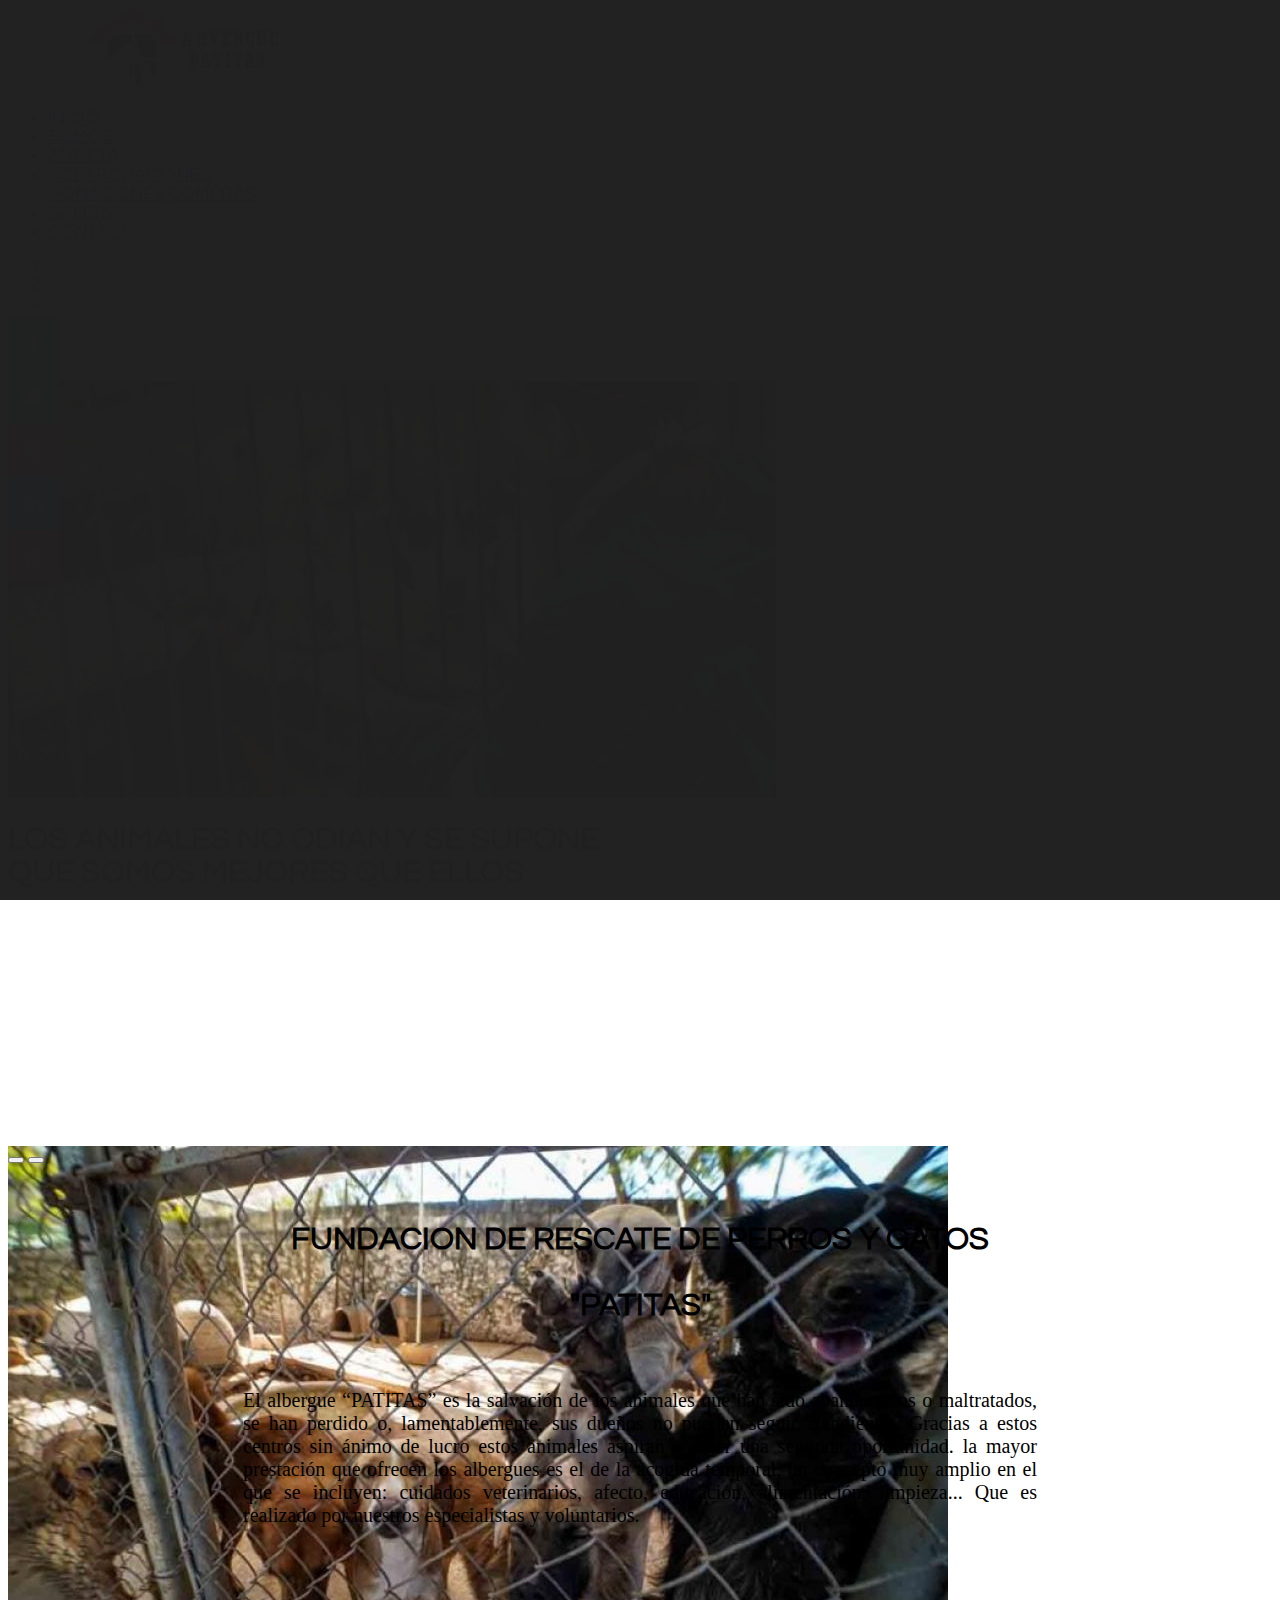
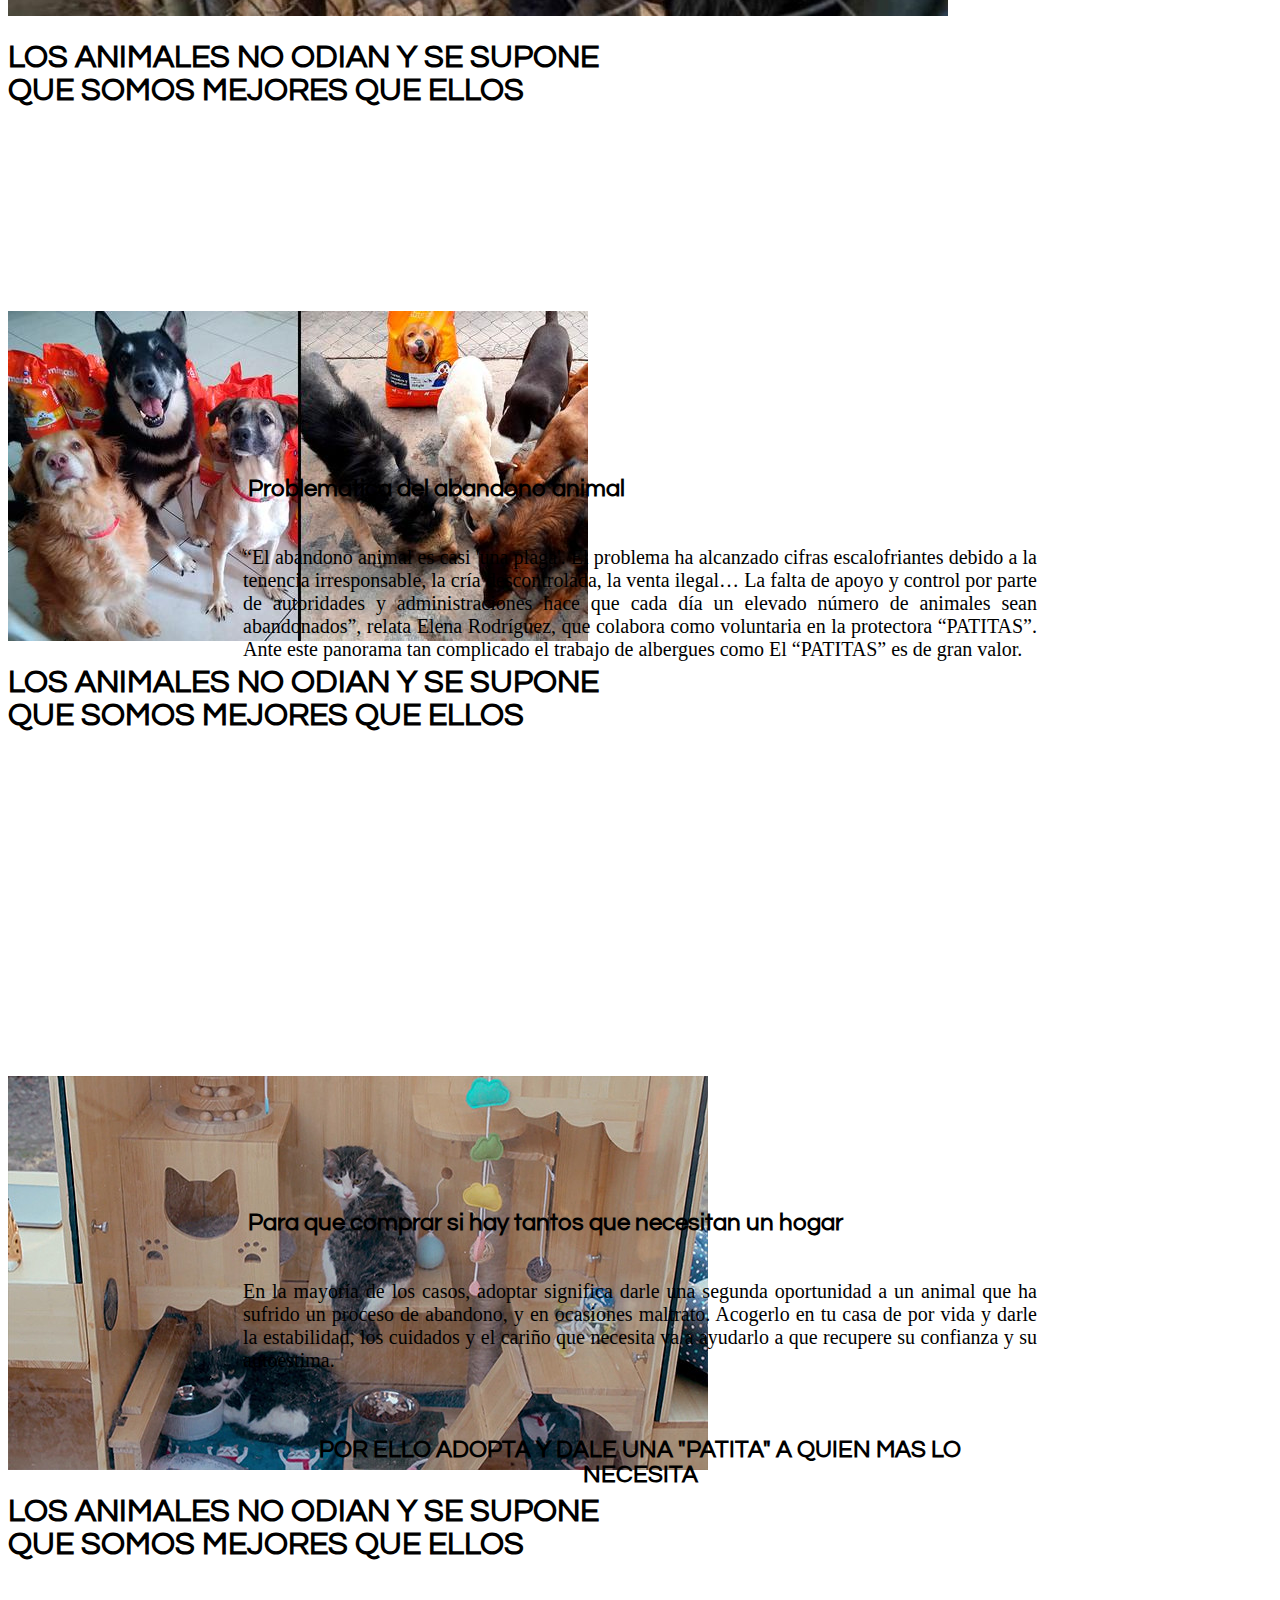
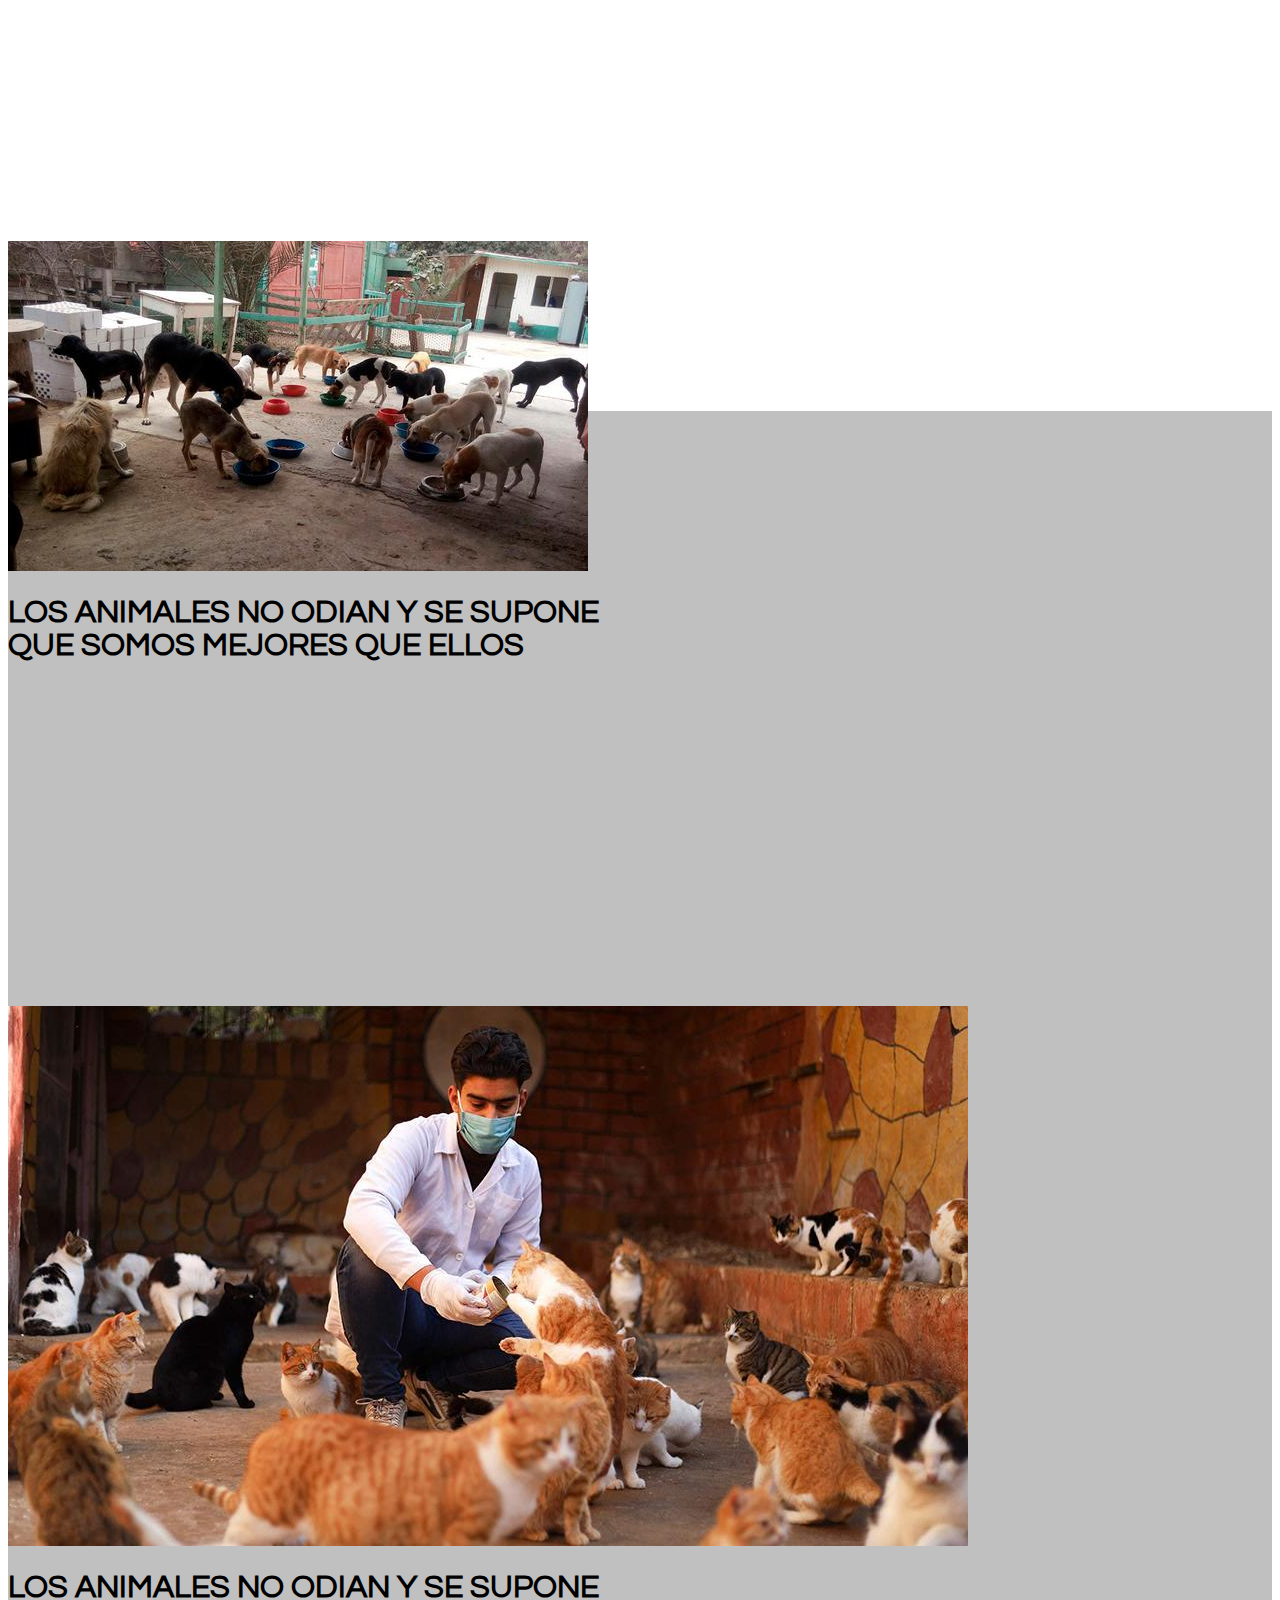
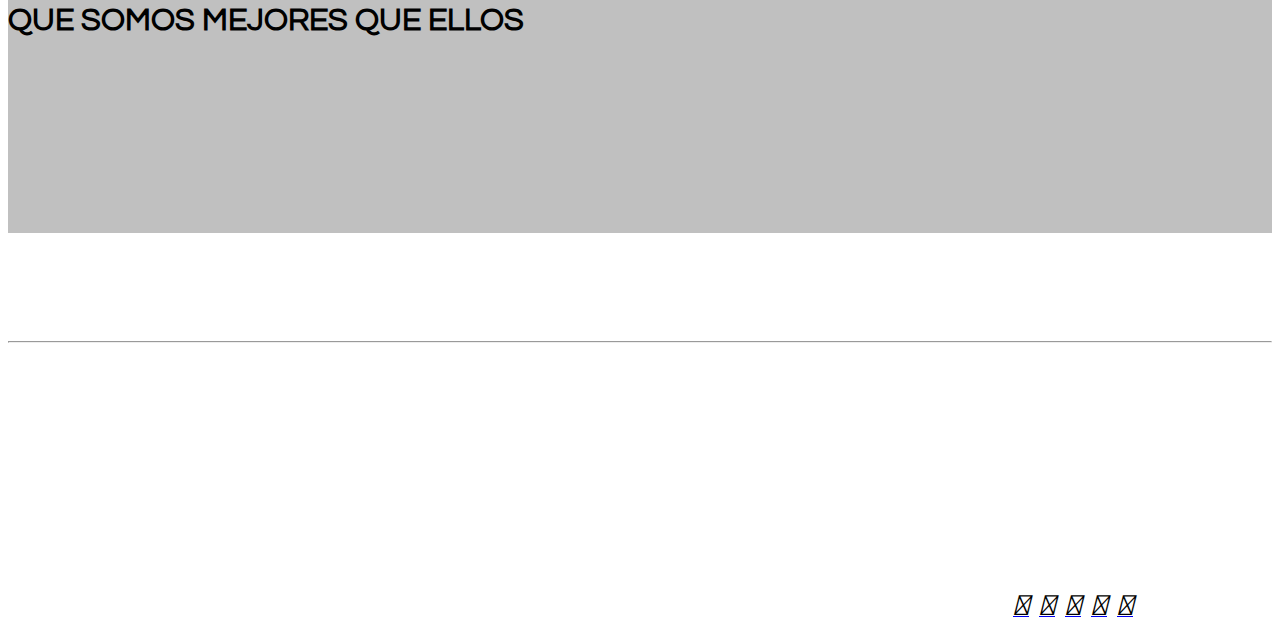
<file: index.html>
<!DOCTYPE html>
<html lang="en">
  <head>
    <meta charset="UTF-8" />
    <meta http-equiv="X-UA-Compatible" content="IE=edge" />

    <meta name="viewport" content="width=device-width, initial-scale=1">
    <link rel="stylesheet"
      href="https://cdn.jsdelivr.net/npm/bootstrap@4.6.1/dist/css/bootstrap.min.css"
      integrity="sha384-zCbKRCUGaJDkqS1kPbPd7TveP5iyJE0EjAuZQTgFLD2ylzuqKfdKlfG/eSrtxUkn"
      crossorigin="anonymous"/>
    <link rel="stylesheet" href="css/estilos.css" />
    <link
      rel="stylesheet"
      href="https://cdnjs.cloudflare.com/ajax/libs/font-awesome/6.0.0-beta2/css/all.min.css"
      integrity="sha512-YWzhKL2whUzgiheMoBFwW8CKV4qpHQAEuvilg9FAn5VJUDwKZZxkJNuGM4XkWuk94WCrrwslk8yWNGmY1EduTA=="
      crossorigin="anonymous"
      referrerpolicy="no-referrer"/>

<link rel="stylesheet" href="https://cdnjs.cloudflare.com/ajax/libs/font-awesome/4.7.0/css/font-awesome.min.css">
    <link href="https://unpkg.com/aos@2.3.1/dist/aos.css" rel="stylesheet" />
     <link href="https://fonts.googleapis.com/css2?family=Questrial&display=swap" rel="stylesheet">
    <script src="https://unpkg.com/aos@2.3.1/dist/aos.js"></script>
    
    <title>ARVERGUE PATITAS</title>

  </head>
  <body>
<div class="icon-bar">
  <a href="https://www.facebook.com/MundoPatitasOficial/" class="facebook"><i class="fa fa-facebook"></i></a> 
  <a href="https://twitter.com/patitasvtelopez" class="twitter"><i class="fa fa-twitter"></i></a> 
  <a href="https://www.google.com/search?q=arvergue+patitas&oq=arvergue+patitas&aqs=chrome..69i57j0i13l4j69i60l3.5050j0j7&sourceid=chrome&ie=UTF-8" class="google"><i class="fa fa-google"></i></a> 
  <a href="https://cl.linkedin.com/in/karla-altamirano-solar-947b53152" class="linkedin"><i class="fa fa-linkedin"></i></a>
  <a href="https://www.youtube.com/channel/UCOvRZ2NfIW67sEgWlBAB4iQ" class="youtube"><i class="fa fa-youtube"></i></a> 
</div>
    <script>
      AOS.init();
    </script>
<nav class="navbar navbar-expand-lg navbar-light bg-light w-90 p-3 sticky-top">
  <img src="inicio/logo.jpg" class="logo">
  <button class="navbar-toggler" type="button" data-toggle="collapse" data-target="#navbarNavDropdown" aria-controls="navbarNavDropdown" aria-expanded="false" aria-label="Toggle navigation">
    <span class="navbar-toggler-icon"></span>
  </button>
  <div class="collapse navbar-collapse flex-row-reverse" id="navbarNavDropdown">
    <ul class="navbar-nav">
      <li class="nav-item">
        <a class="nav-link " href="index.html">INICIO</a>
      </li>
      <li class="nav-item">
        <a class="nav-link" href="somos.html">SOMOS</a>
      </li>
      <li class="nav-item">
        <a class="nav-link" href="adopta.html">ADOPTA</a>
      </li>
        <li class="nav-item dropdown">
        <a class="nav-link dropdown-toggle" href="donaciones.html" id="navbarDropdownMenuLink" role="button" data-toggle="dropdown" aria-expanded="false">
          COLABORACIONES
        </a>
        <div class="dropdown-menu" aria-labelledby="navbarDropdownMenuLink">
          <a class="dropdown-item" href="donaciones.html">DONACIONES</a>
          <a class="dropdown-item" href="compras.html">COMPRAS</a>
        </div>
      </li>
      <li class="nav-item">
        <a class="nav-link" href="galeria.html">GALERIA</a>
      </li>
      <li class="nav-item">
        <a class="nav-link" href="contacto.html">CONTACTO</a>
      </li>
      
    </ul>
  </div>
</nav>
 <div id="carouselExampleCaptions" class="carousel slide" data-ride="carousel">
  <ol class="carousel-indicators">
    <li data-target="#carouselExampleCaptions" data-slide-to="0" class="active"></li>
    <li data-target="#carouselExampleCaptions" data-slide-to="1"></li>
    <li data-target="#carouselExampleCaptions" data-slide-to="2"></li>
    <li data-target="#carouselExampleCaptions" data-slide-to="3"></li>
    <li data-target="#carouselExampleCaptions" data-slide-to="4"></li>
    <li data-target="#carouselExampleCaptions" data-slide-to="5"></li>
  </ol>
  <div class="carousel-inner slide-banner">
    <div class="carousel-item active slide-banner">
      <img src="inicio/pag1.jpg" class="d-block w-100" alt="...">
      <div class="carousel-caption d-none d-md-block">
        <h1 class="men">LOS ANIMALES NO ODIAN Y SE SUPONE<br>QUE SOMOS MEJORES QUE ELLOS</h1>
      </div>
    </div>
    <div class="carousel-item slide-banner">
      <img src="inicio/pag2.jpg" class="d-block w-100 " alt="...">
      <div class="carousel-caption d-none d-md-block">
        <h1 class="men">LOS ANIMALES NO ODIAN Y SE SUPONE<br>QUE SOMOS MEJORES QUE ELLOS</h1>

      </div>
    </div>
    <div class="carousel-item slide-banner" >
      <img src="inicio/pag3.jpg" class="d-block w-100" alt="...">
      <div class="carousel-caption d-none d-md-block">
        <h1 class="men">LOS ANIMALES NO ODIAN Y SE SUPONE<br>QUE SOMOS MEJORES QUE ELLOS</h1>
      </div>
    </div>
    <div class="carousel-item slide-banner" >
      <img src="inicio/pag4.jpg" class="d-block w-100" alt="...">
      <div class="carousel-caption d-none d-md-block">
        <h1 class="men">LOS ANIMALES NO ODIAN Y SE SUPONE<br>QUE SOMOS MEJORES QUE ELLOS</h1>
      </div>
    </div>
    <div class="carousel-item slide-banner" >
      <img src="inicio/pag5.jpg" class="d-block w-100" alt="...">
      <div class="carousel-caption d-none d-md-block">
        <h1 class="men">LOS ANIMALES NO ODIAN Y SE SUPONE<br>QUE SOMOS MEJORES QUE ELLOS</h1>
      </div>
    </div>
    <div class="carousel-item slide-banner" >
      <img src="inicio/pag6.jpg" class="d-block w-100" alt="...">
      <div class="carousel-caption d-none d-md-block">
        <h1 class="men">LOS ANIMALES NO ODIAN Y SE SUPONE<br>QUE SOMOS MEJORES QUE ELLOS</h1>
      </div>
    </div>
  </div>

  <button class="carousel-control-prev" type="button" data-target="#carouselExampleCaptions" data-slide="prev">
    <span class="carousel-control-prev-icon" aria-hidden="true"></span>
    <span class="sr-only">Previous</span>
  </button>
  <button class="carousel-control-next" type="button" data-target="#carouselExampleCaptions" data-slide="next">
    <span class="carousel-control-next-icon" aria-hidden="true"></span>
    <span class="sr-only">Next</span>
  </button>
</div>
<br>
<h1 class="center">FUNDACION DE RESCATE DE PERROS Y GATOS <br><br> "PATITAS"</h1>
<p class="parrafo">El albergue “PATITAS” es la salvación de los animales que han sido abandonados o maltratados, se han perdido o, lamentablemente, sus dueños no pueden seguir atendiendo. Gracias a estos centros sin ánimo de lucro estos animales aspiran a tener una segunda oportunidad. la mayor prestación que ofrecen los albergues es el de la acogida temporal, un concepto muy amplio en el que se incluyen: cuidados veterinarios, afecto, educación, alimentación, limpieza... Que es realizado por nuestros especialistas y voluntarios.</p>
<img src="imagenes/logos.jpg" class="i" data-aos="zoom-in" data-aos-easing="linear" data-aos-duration="1500alt="...">
<h2>Problematica del abandono animal</h2>
<p class="parrafo">“El abandono animal es casi 'una plaga'. El problema ha alcanzado cifras escalofriantes debido a la tenencia irresponsable, la cría descontrolada, la venta ilegal… La falta de apoyo y control por parte de autoridades y administraciones hace que cada día un elevado número de animales sean abandonados”, relata Elena Rodríguez, que colabora como voluntaria en la protectora “PATITAS”. Ante este panorama tan complicado el trabajo de albergues como El “PATITAS” es de gran valor.</p>
<img src="imagenes/abandonos.jpg" class="i" data-aos="zoom-in" data-aos-easing="linear" data-aos-duration="1500alt="...">
<h2>Para que comprar si hay tantos que necesitan un hogar</h2>
<p class="parrafo">En la mayoría de los casos, adoptar significa darle una segunda oportunidad a un animal que ha sufrido un proceso de abandono, y en ocasiones maltrato. Acogerlo en tu casa de por vida y darle la estabilidad, los cuidados y el cariño que necesita va a ayudarlo a que recupere su confianza y su autoestima.</p>
<h2 class="center">POR ELLO ADOPTA Y DALE UNA "PATITA" A QUIEN MAS LO NECESITA</h2>
<img src="imagenes/adopta.jpg" class="i" data-aos="zoom-in" data-aos-easing="linear" data-aos-duration="1500alt="...">
    

    <section class="products ">
      <div class="container ">
        <div class="row">
          <div
            class="col-md-6"
            data-aos="fade-right"
            data-aos-delay="500"
            data-aos-duration="1000"
          >
            
            <div class="left-side ">
            <div class="address details ">
              <i class="fas fa-map-marker-alt d1"></i>
              <div class="topic d1">Direccion:</div>
              <div class="text-one d1">Calle Presbitero Medina Edificio Monte Olimpo</div>
              <div class="text-two d1">Oficina. 4 Nº2497. La Paz</div>
            </div>
            <div class="phone details">
              <i class="fas fa-phone-alt d1"></i>
              <div class="topic d1">Telefono:</div>
              <div class="text-one d1">768920</div>
              <div class="topic d1">Celular:</div>
              <div class="text-two d1">69931917</div>
            </div>
            <div class="email details">
              <i class="fas fa-envelope d1"></i>
              <div class="topic d1">Correo Electronico:</div>
              <div class="text-one d1">fundacionPatitas@gmail.com</div>
              <div class="text-two d1">patitas12@gmail.com</div>
            </div>
            </div>
            <a href="somos.html"><button  type="button" class="btn btn-light mt-5 t1">Ver mas</button></a>
          </div> 
          <div
            class="col-md-6 "
            data-aos="fade-left"
            data-aos-delay="500"
            data-aos-duration="1000"
          >
           
            
          <img src="imagenes/cambia.jpg" class="cover" alt="" />
          </div>
          </div>
        </div>
      </div>
    </section>
</section>
   

   


    <!-- Footer -->
    <footer class="footer-copyright text-center py-3 bg-dark b2">
      <br>
      <div class="container-fluid text-center text-md-left">
        <div class="row">
          <div class="offset-1 col-md-5 mt-md-0 mt-3">
            <h5 class="text-uppercase b1">Fundacion DAME UNA "patita"</h5>
            <p class="b1">
            Fundación sin fines de lucro dedicado al rescate de perros y gatos.
            </p>
          </div>
          <hr class="clearfix w-100 d-md-none pb-3" />
          <div class="offset-1 col-md-2 mb-md-0 mb-3">
            <h5 class="b11">CONOCENOS</h5>
            <ul class="list-unstyled">
              <li>
                <a href="somos.html" class="b">Información</a>
              </li>
              <li>
                <a href="contacto.html" class="b">Certificaciones</a>
              </li>
              <li>
                <a href="index.html" class="b">Inicio</a>
              </li>
            </ul>
          </div>
          <div class="offset-1 col-md-2 mb-md-0 mb-3 ">
            <h5 class="b11">AYUDA</h5>

            <ul class="list-unstyled">
              <li>
                <a href="somos.html" class="b">Somos</a>
              </li>
              <li>
                <a href="contacto.html" class="b">Contactos</a>
              </li>
              <li>
                <a href="contacto.html" class="b">Blog</a>
              </li>
            </ul>
          </div>
        </div>
      </div>
      <div class="footer-copyright  py-3 bg-dark">
        <a href="https://mdbootstrap.com/ " class="left b" >© 2020 Copyright: MDBootstrap.com</a>
        <a href="https://www.facebook.com/MundoPatitasOficial/"><i class="fab fa-facebook i1"></i></a>
        <a href="https://wa.me/69931017"><i class="fab fa-whatsapp i1"></i></a>
        <a href="https://www.youtube.com/channel/UCOvRZ2NfIW67sEgWlBAB4iQ"><i class="fab fa-youtube i1"></i></a>
        <a href="https://www.google.com/intl/es/gmail/about/"><i class="fas fa-envelope i1"></i></a>
        <a href="https://twitter.com/patitasvtelopez"><i class="fab fa-twitter i1"></i></a>
      </div>

    </footer>
    <script
      src="https://cdn.jsdelivr.net/npm/jquery@3.5.1/dist/jquery.slim.min.js"
      integrity="sha384-DfXdz2htPH0lsSSs5nCTpuj/zy4C+OGpamoFVy38MVBnE+IbbVYUew+OrCXaRkfj"
      crossorigin="anonymous"
    ></script>
    <script
      src="https://cdn.jsdelivr.net/npm/bootstrap@4.6.1/dist/js/bootstrap.bundle.min.js"
      integrity="sha384-fQybjgWLrvvRgtW6bFlB7jaZrFsaBXjsOMm/tB9LTS58ONXgqbR9W8oWht/amnpF"
      crossorigin="anonymous"
    ></script>
  </body>
</html>
</file>
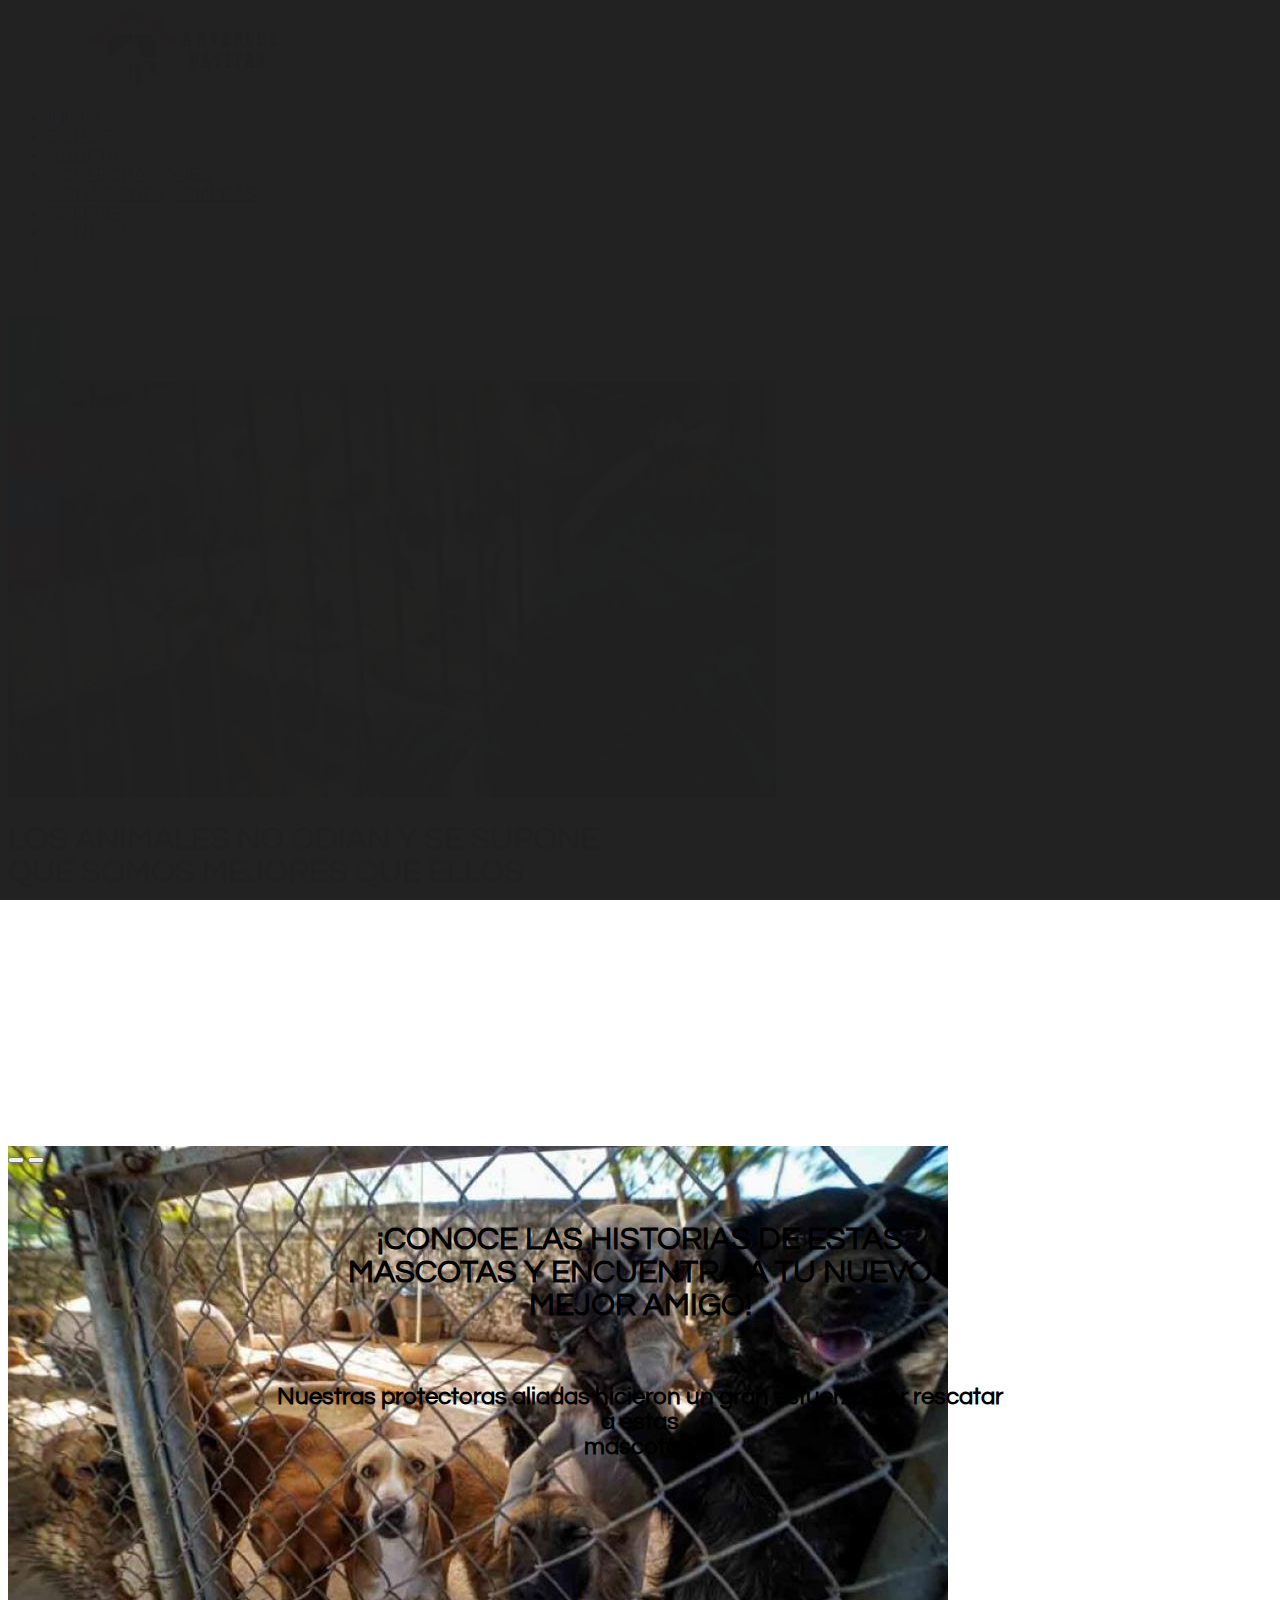
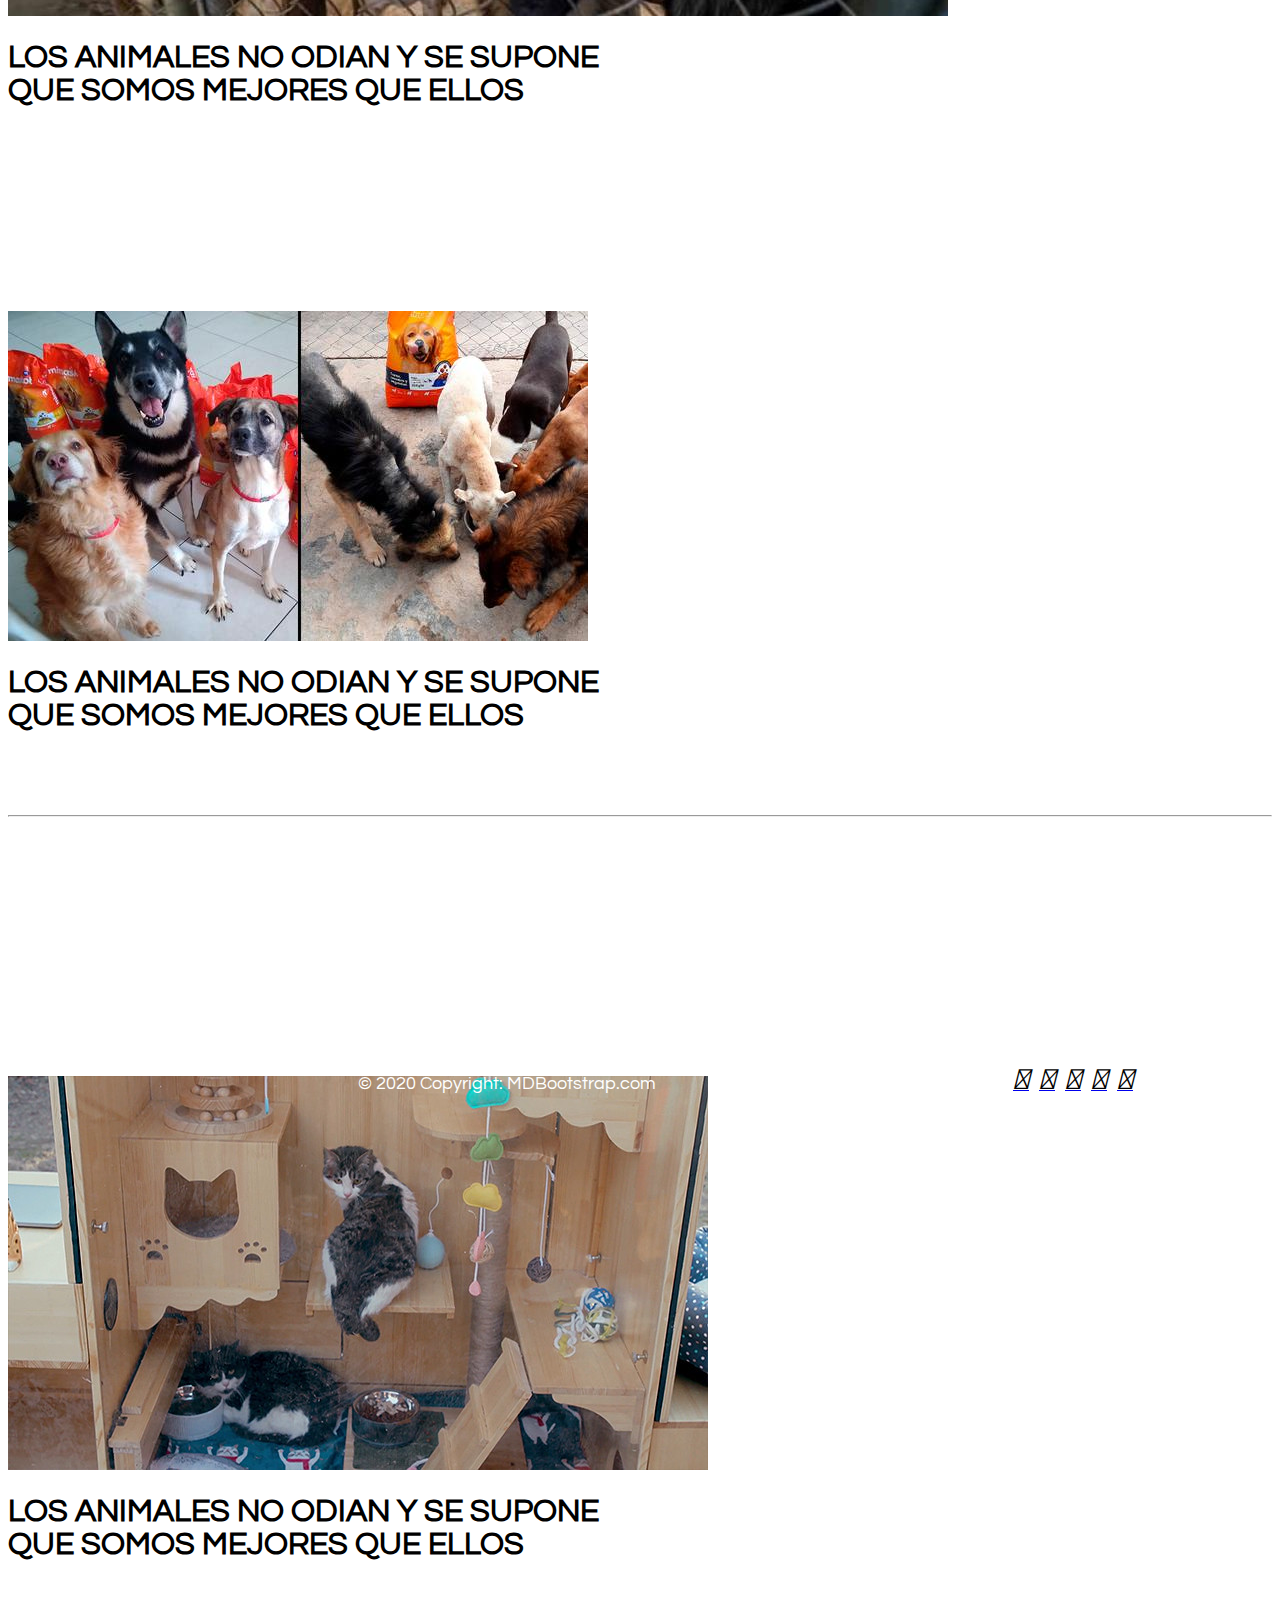
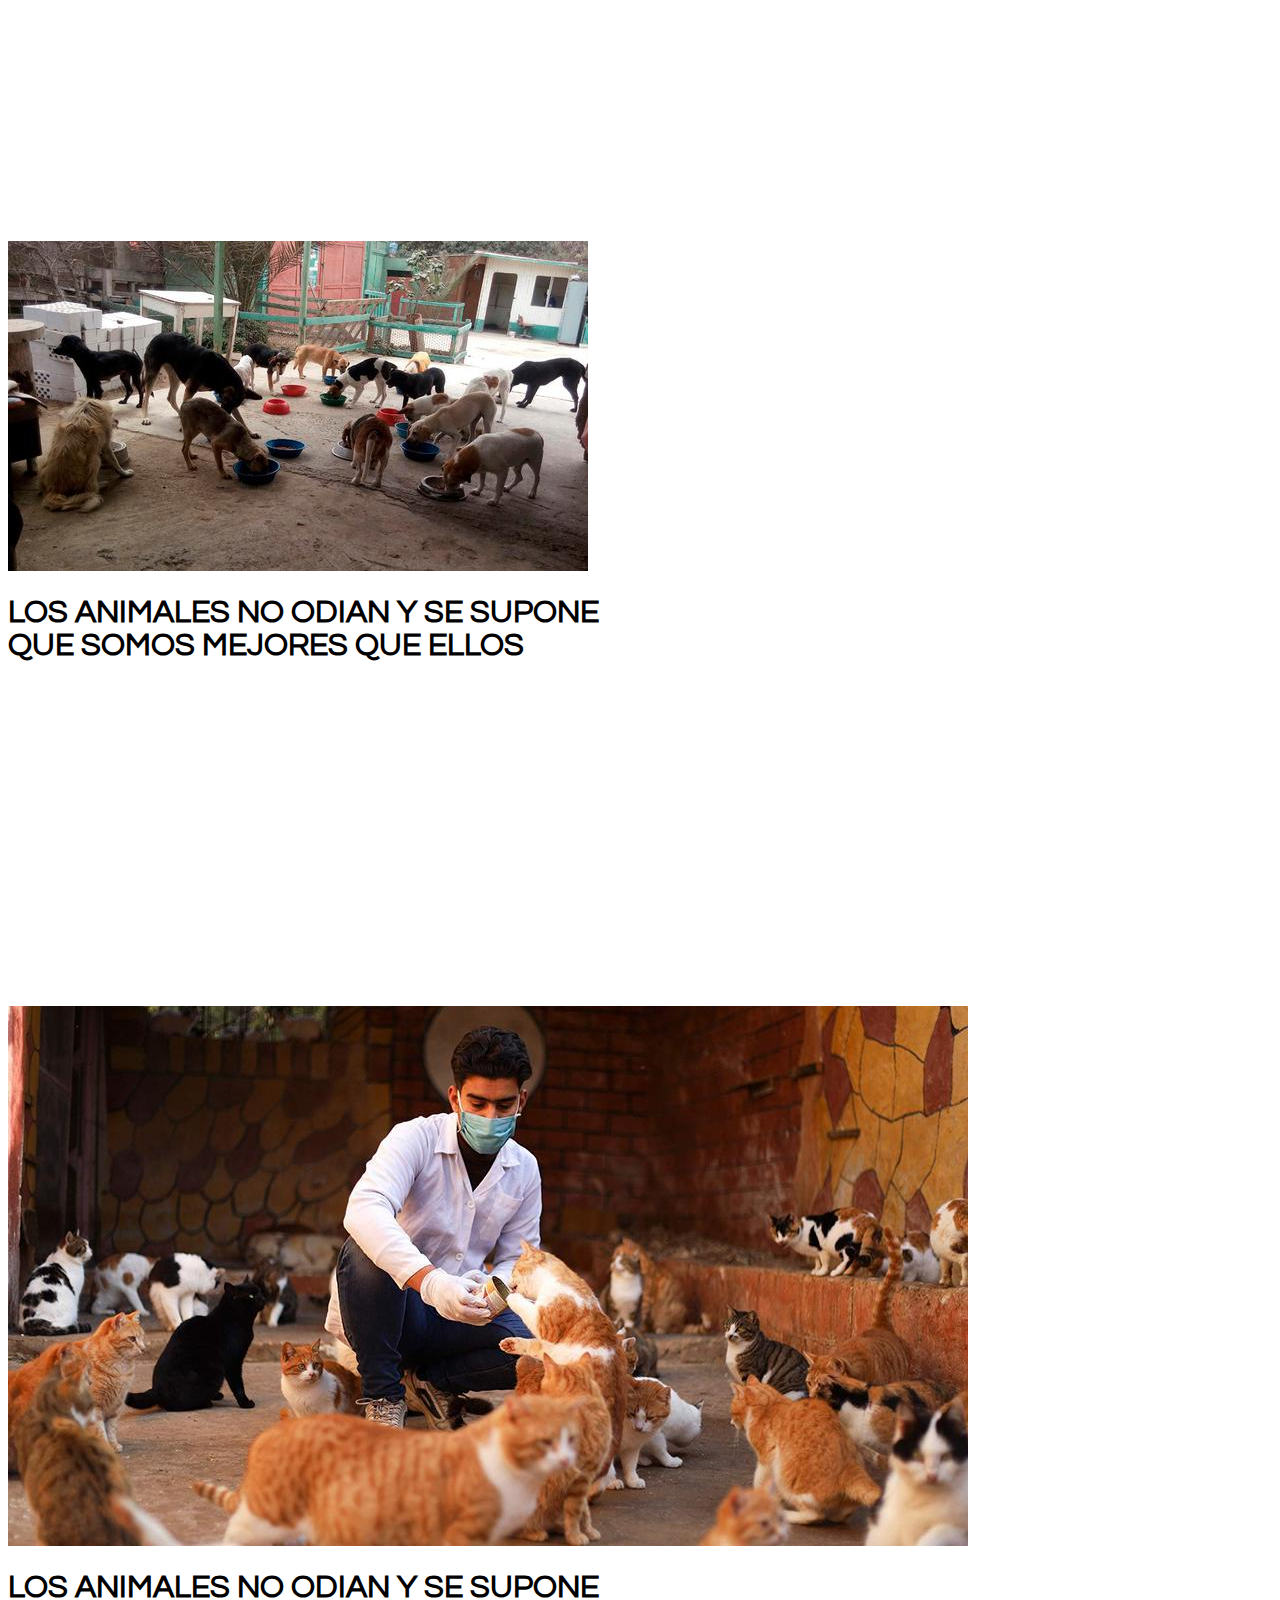
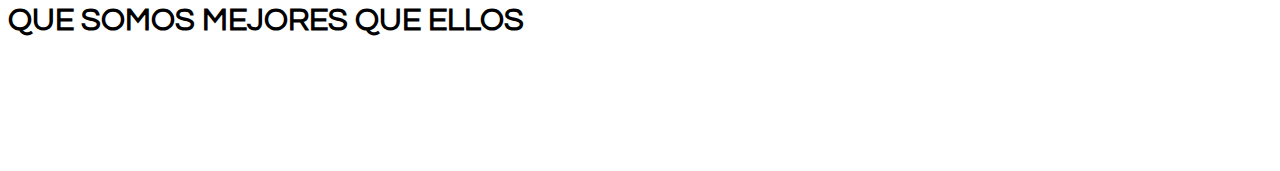
<file: adopta.html>
<!DOCTYPE html>
<html lang="en">
  <head>
    <meta charset="UTF-8" />
    <meta http-equiv="X-UA-Compatible" content="IE=edge" />

    <meta name="viewport" content="width=device-width, initial-scale=1">
    <link rel="stylesheet"
      href="https://cdn.jsdelivr.net/npm/bootstrap@4.6.1/dist/css/bootstrap.min.css"
      integrity="sha384-zCbKRCUGaJDkqS1kPbPd7TveP5iyJE0EjAuZQTgFLD2ylzuqKfdKlfG/eSrtxUkn"
      crossorigin="anonymous"/>
    <link rel="stylesheet" href="css/estilos.css" />
    <link
      rel="stylesheet"
      href="https://cdnjs.cloudflare.com/ajax/libs/font-awesome/6.0.0-beta2/css/all.min.css"
      integrity="sha512-YWzhKL2whUzgiheMoBFwW8CKV4qpHQAEuvilg9FAn5VJUDwKZZxkJNuGM4XkWuk94WCrrwslk8yWNGmY1EduTA=="
      crossorigin="anonymous"
      referrerpolicy="no-referrer"/>

<link rel="stylesheet" href="https://cdnjs.cloudflare.com/ajax/libs/font-awesome/4.7.0/css/font-awesome.min.css">
    <link href="https://unpkg.com/aos@2.3.1/dist/aos.css" rel="stylesheet" />
     <link href="https://fonts.googleapis.com/css2?family=Questrial&display=swap" rel="stylesheet">
    <script src="https://unpkg.com/aos@2.3.1/dist/aos.js"></script>
    
    <title>ARVERGUE PATITAS</title>

  </head>
  <body>
<div class="icon-bar">
  <a href="https://www.facebook.com/MundoPatitasOficial/" class="facebook"><i class="fa fa-facebook"></i></a> 
  <a href="https://twitter.com/patitasvtelopez" class="twitter"><i class="fa fa-twitter"></i></a> 
  <a href="https://www.google.com/search?q=arvergue+patitas&oq=arvergue+patitas&aqs=chrome..69i57j0i13l4j69i60l3.5050j0j7&sourceid=chrome&ie=UTF-8" class="google"><i class="fa fa-google"></i></a> 
  <a href="https://cl.linkedin.com/in/karla-altamirano-solar-947b53152" class="linkedin"><i class="fa fa-linkedin"></i></a>
  <a href="https://www.youtube.com/channel/UCOvRZ2NfIW67sEgWlBAB4iQ" class="youtube"><i class="fa fa-youtube"></i></a> 
</div>
    <script>
      AOS.init();
    </script>
<nav class="navbar navbar-expand-lg navbar-light bg-light w-90 p-3 sticky-top">
  <img src="inicio/logo.jpg" class="logo">
  <button class="navbar-toggler" type="button" data-toggle="collapse" data-target="#navbarNavDropdown" aria-controls="navbarNavDropdown" aria-expanded="false" aria-label="Toggle navigation">
    <span class="navbar-toggler-icon"></span>
  </button>
  <div class="collapse navbar-collapse flex-row-reverse" id="navbarNavDropdown">
    <ul class="navbar-nav">
      <li class="nav-item">
        <a class="nav-link " href="index.html">INICIO</a>
      </li>
      <li class="nav-item">
        <a class="nav-link" href="somos.html">SOMOS</a>
      </li>
      <li class="nav-item">
        <a class="nav-link" href="adopta.html">ADOPTA</a>
      </li>
        <li class="nav-item dropdown">
        <a class="nav-link dropdown-toggle" href="donaciones.html" id="navbarDropdownMenuLink" role="button" data-toggle="dropdown" aria-expanded="false">
          COLABORACIONES
        </a>
        <div class="dropdown-menu" aria-labelledby="navbarDropdownMenuLink">
          <a class="dropdown-item" href="donaciones.html">DONACIONES</a>
          <a class="dropdown-item" href="compras.html">COMPRAS</a>
        </div>
      </li>
      <li class="nav-item">
        <a class="nav-link" href="galeria.html">GALERIA</a>
      </li>
      <li class="nav-item">
        <a class="nav-link" href="contacto.html">CONTACTO</a>
      </li>
      
    </ul>
  </div>
</nav>
 <div id="carouselExampleCaptions" class="carousel slide" data-ride="carousel">
  <ol class="carousel-indicators">
    <li data-target="#carouselExampleCaptions" data-slide-to="0" class="active"></li>
    <li data-target="#carouselExampleCaptions" data-slide-to="1"></li>
    <li data-target="#carouselExampleCaptions" data-slide-to="2"></li>
    <li data-target="#carouselExampleCaptions" data-slide-to="3"></li>
    <li data-target="#carouselExampleCaptions" data-slide-to="4"></li>
    <li data-target="#carouselExampleCaptions" data-slide-to="5"></li>
  </ol>
  <div class="carousel-inner slide-banner">
    <div class="carousel-item active slide-banner">
      <img src="inicio/pag1.jpg" class="d-block w-100" alt="...">
      <div class="carousel-caption d-none d-md-block">
        <h1 class="men">LOS ANIMALES NO ODIAN Y SE SUPONE<br>QUE SOMOS MEJORES QUE ELLOS</h1>
      </div>
    </div>
    <div class="carousel-item slide-banner">
      <img src="inicio/pag2.jpg" class="d-block w-100 " alt="...">
      <div class="carousel-caption d-none d-md-block">
        <h1 class="men">LOS ANIMALES NO ODIAN Y SE SUPONE<br>QUE SOMOS MEJORES QUE ELLOS</h1>

      </div>
    </div>
    <div class="carousel-item slide-banner" >
      <img src="inicio/pag3.jpg" class="d-block w-100" alt="...">
      <div class="carousel-caption d-none d-md-block">
        <h1 class="men">LOS ANIMALES NO ODIAN Y SE SUPONE<br>QUE SOMOS MEJORES QUE ELLOS</h1>
      </div>
    </div>
    <div class="carousel-item slide-banner" >
      <img src="inicio/pag4.jpg" class="d-block w-100" alt="...">
      <div class="carousel-caption d-none d-md-block">
        <h1 class="men">LOS ANIMALES NO ODIAN Y SE SUPONE<br>QUE SOMOS MEJORES QUE ELLOS</h1>
      </div>
    </div>
    <div class="carousel-item slide-banner" >
      <img src="inicio/pag5.jpg" class="d-block w-100" alt="...">
      <div class="carousel-caption d-none d-md-block">
        <h1 class="men">LOS ANIMALES NO ODIAN Y SE SUPONE<br>QUE SOMOS MEJORES QUE ELLOS</h1>
      </div>
    </div>
    <div class="carousel-item slide-banner" >
      <img src="inicio/pag6.jpg" class="d-block w-100" alt="...">
      <div class="carousel-caption d-none d-md-block">
        <h1 class="men">LOS ANIMALES NO ODIAN Y SE SUPONE<br>QUE SOMOS MEJORES QUE ELLOS</h1>
      </div>
    </div>
  </div>

  <button class="carousel-control-prev" type="button" data-target="#carouselExampleCaptions" data-slide="prev">
    <span class="carousel-control-prev-icon" aria-hidden="true"></span>
    <span class="sr-only">Previous</span>
  </button>
  <button class="carousel-control-next" type="button" data-target="#carouselExampleCaptions" data-slide="next">
    <span class="carousel-control-next-icon" aria-hidden="true"></span>
    <span class="sr-only">Next</span>
  </button>
</div>
<br>
<h1 class="center">¡CONOCE LAS HISTORIAS DE ESTAS <br> MASCOTAS Y ENCUENTRA A TU NUEVO<br>MEJOR AMIGO!</h1>
<h2 class="center">Nuestras protectoras aliadas hicieron un gran esfuerzo por rescatar a estas<br>mascotas.</h2>

    <section class="about">
      <div class="container">
        <div class="row">
          <div class="col-12 col-md-6 mt-md-0 mt-4">
            <a href="gatos.html"><img
              src="inicio/gatos.jpg"
              class="ga"
              data-aos="fade-right"
     data-aos-offset="300"
     data-aos-easing="ease-in-sine"
              alt=""
            /></a>
          </div>
          <div class="col-12 col-md-5 mt-md-0 mt-3">
            <a href="perros.html"><img
              src="inicio/perros.jpg"
              class="ga1"
              data-aos="fade-left"
              data-aos-offset="300"
     data-aos-easing="ease-in-sine"
              alt=""
            /></a>
          </div>
        </div>
      </div>
    </section>

    <!-- Footer -->
    <footer class="footer-copyright text-center py-3 bg-dark b2">
      <br>
      <div class="container-fluid text-center text-md-left">
        <div class="row">
          <div class="offset-1 col-md-5 mt-md-0 mt-3">
            <h5 class="text-uppercase b1">Fundacion DAME UNA "patita"</h5>
            <p class="b1">
            Fundación sin fines de lucro dedicado al rescate de perros y gatos.
            </p>
          </div>
          <hr class="clearfix w-100 d-md-none pb-3" />
          <div class="offset-1 col-md-2 mb-md-0 mb-3">
            <h5 class="b11">CONOCENOS</h5>
            <ul class="list-unstyled">
              <li>
                <a href="somos.html" class="b">Información</a>
              </li>
              <li>
                <a href="contacto.html" class="b">Certificaciones</a>
              </li>
              <li>
                <a href="index.html" class="b">Inicio</a>
              </li>
            </ul>
          </div>
          <div class="offset-1 col-md-2 mb-md-0 mb-3 ">
            <h5 class="b11">AYUDA</h5>

            <ul class="list-unstyled">
              <li>
                <a href="somos.html" class="b">Somos</a>
              </li>
              <li>
                <a href="contacto.html" class="b">Contactos</a>
              </li>
              <li>
                <a href="contacto.html" class="b">Blog</a>
              </li>
            </ul>
          </div>
        </div>
      </div>
      <div class="footer-copyright  py-3 bg-dark">
        <a href="https://mdbootstrap.com/ " class="left b" >© 2020 Copyright: MDBootstrap.com</a>
        <a href="https://www.facebook.com/MundoPatitasOficial/"><i class="fab fa-facebook i1"></i></a>
        <a href="https://wa.me/69931017"><i class="fab fa-whatsapp i1"></i></a>
        <a href="https://www.youtube.com/channel/UCOvRZ2NfIW67sEgWlBAB4iQ"><i class="fab fa-youtube i1"></i></a>
        <a href="https://www.google.com/intl/es/gmail/about/"><i class="fas fa-envelope i1"></i></a>
        <a href="https://twitter.com/patitasvtelopez"><i class="fab fa-twitter i1"></i></a>
      </div>

    </footer>
    <script
      src="https://cdn.jsdelivr.net/npm/jquery@3.5.1/dist/jquery.slim.min.js"
      integrity="sha384-DfXdz2htPH0lsSSs5nCTpuj/zy4C+OGpamoFVy38MVBnE+IbbVYUew+OrCXaRkfj"
      crossorigin="anonymous"
    ></script>
    <script
      src="https://cdn.jsdelivr.net/npm/bootstrap@4.6.1/dist/js/bootstrap.bundle.min.js"
      integrity="sha384-fQybjgWLrvvRgtW6bFlB7jaZrFsaBXjsOMm/tB9LTS58ONXgqbR9W8oWht/amnpF"
      crossorigin="anonymous"
    ></script>
  </body>
</html>
</file>
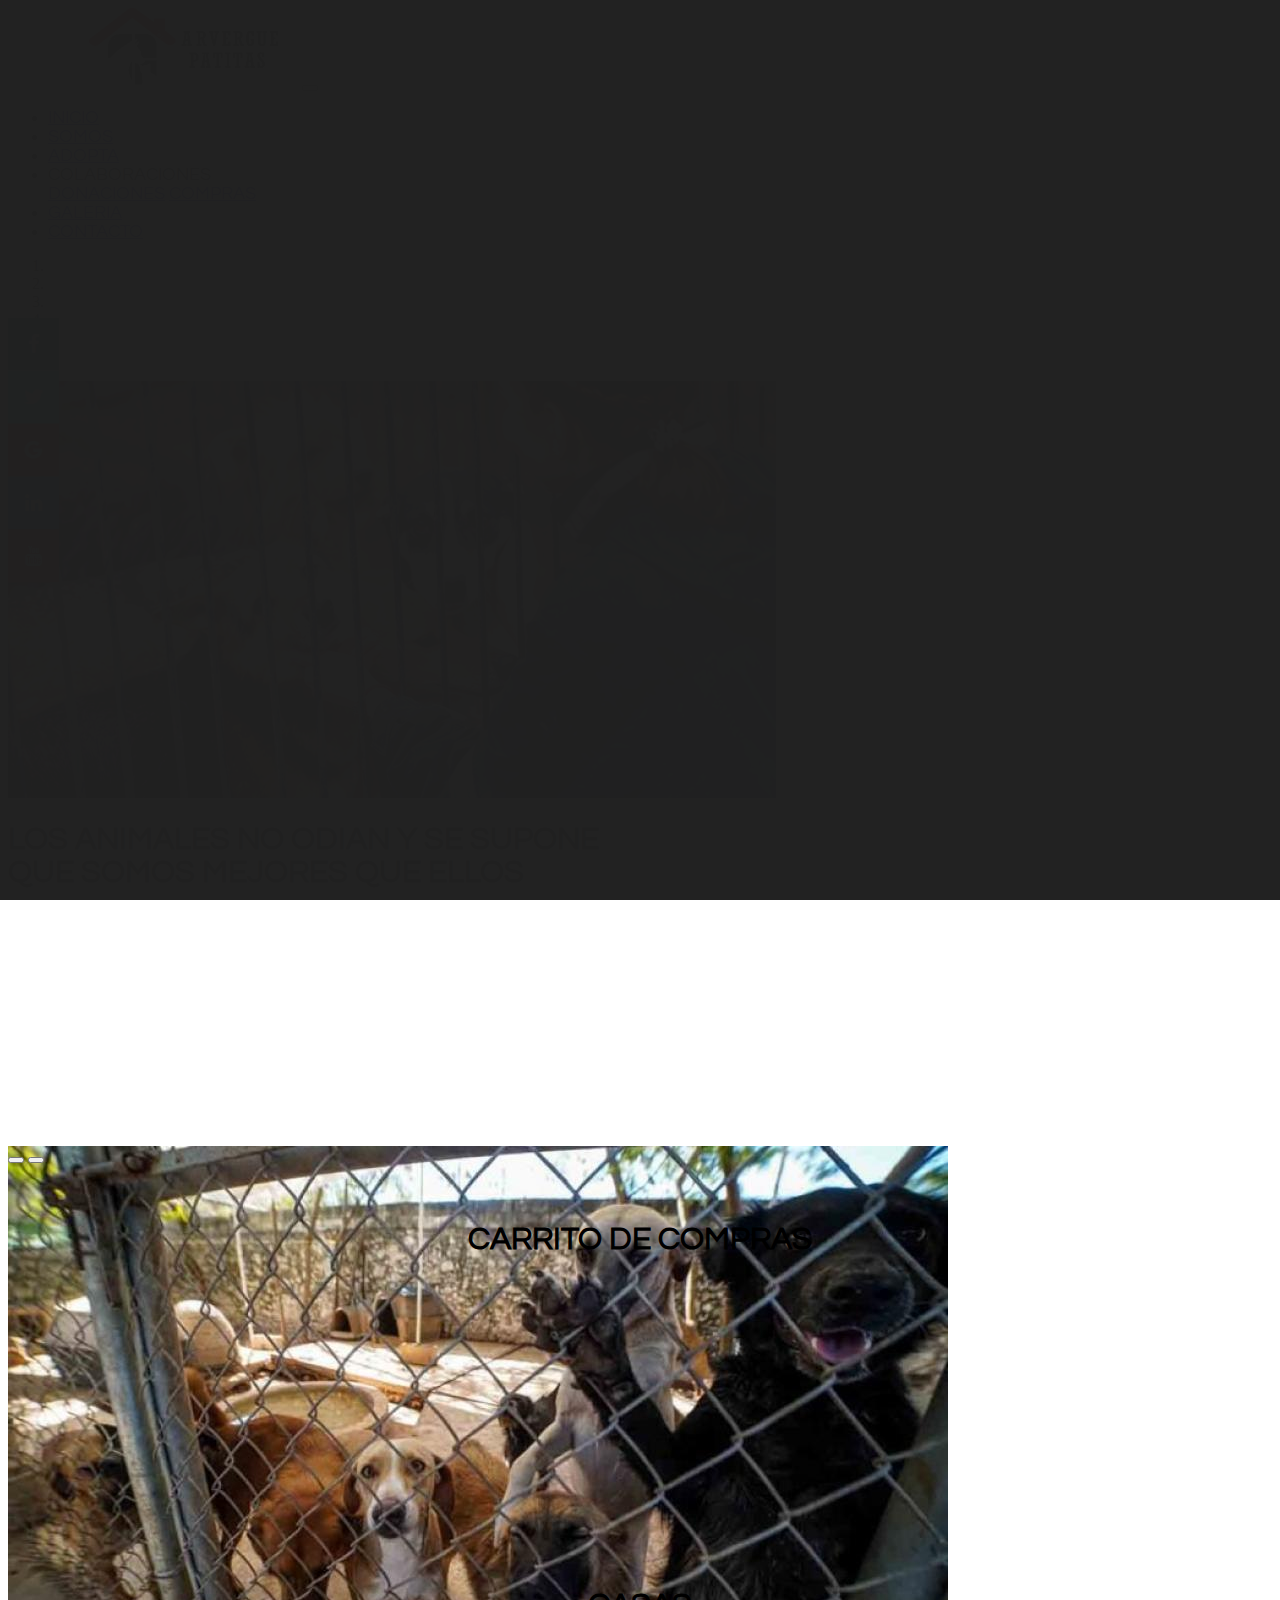
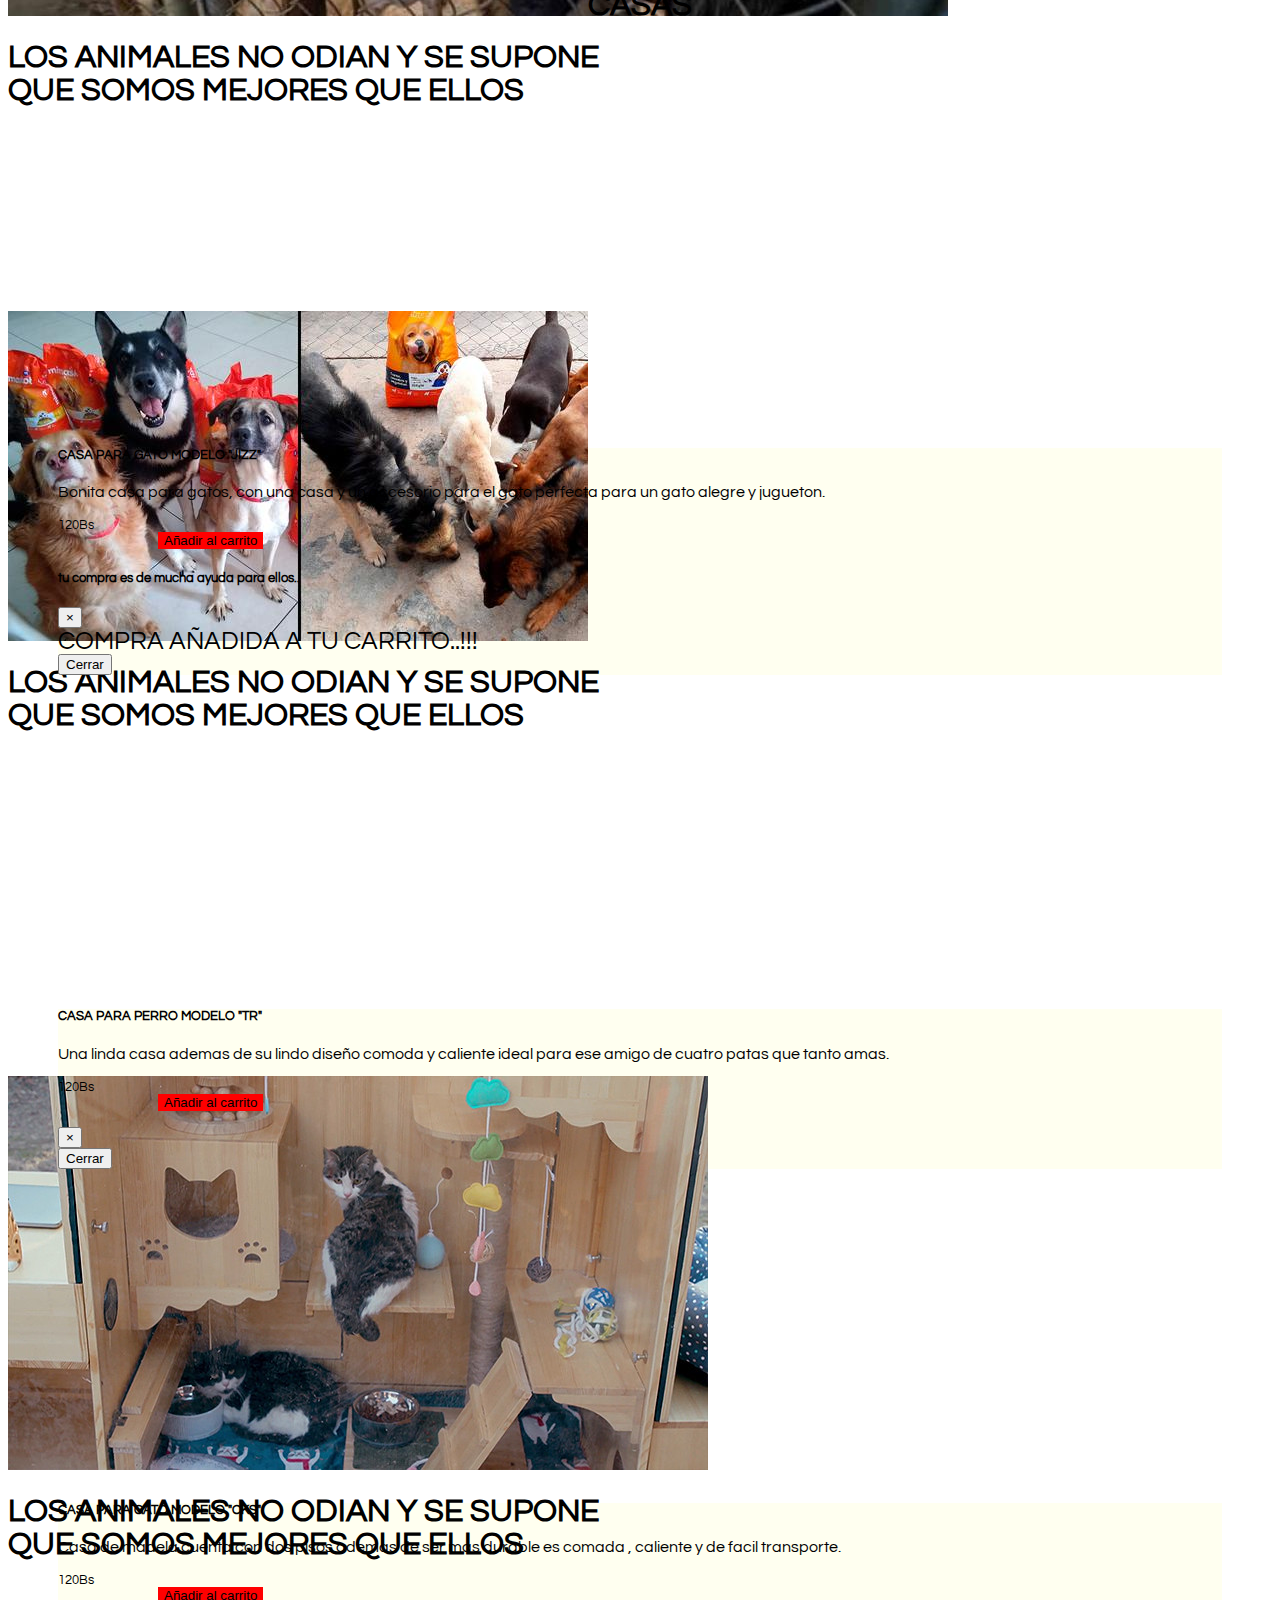
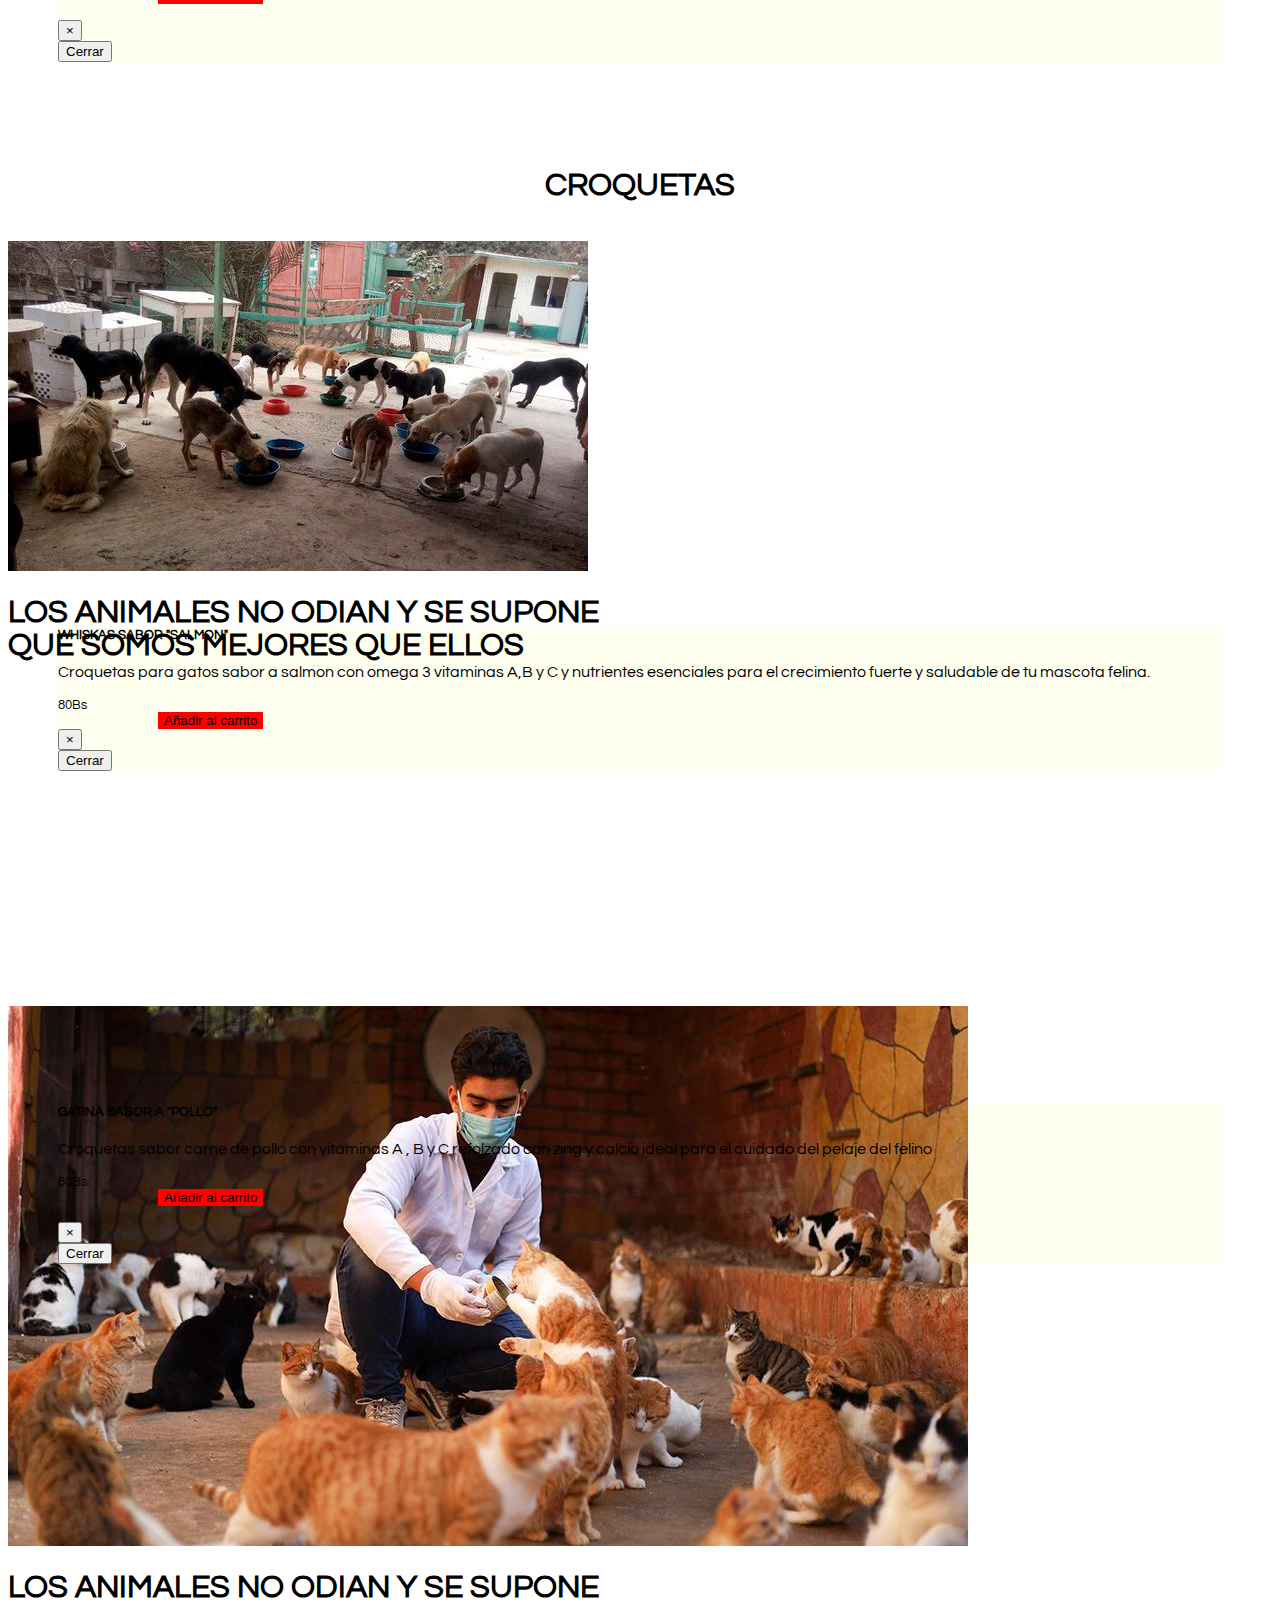
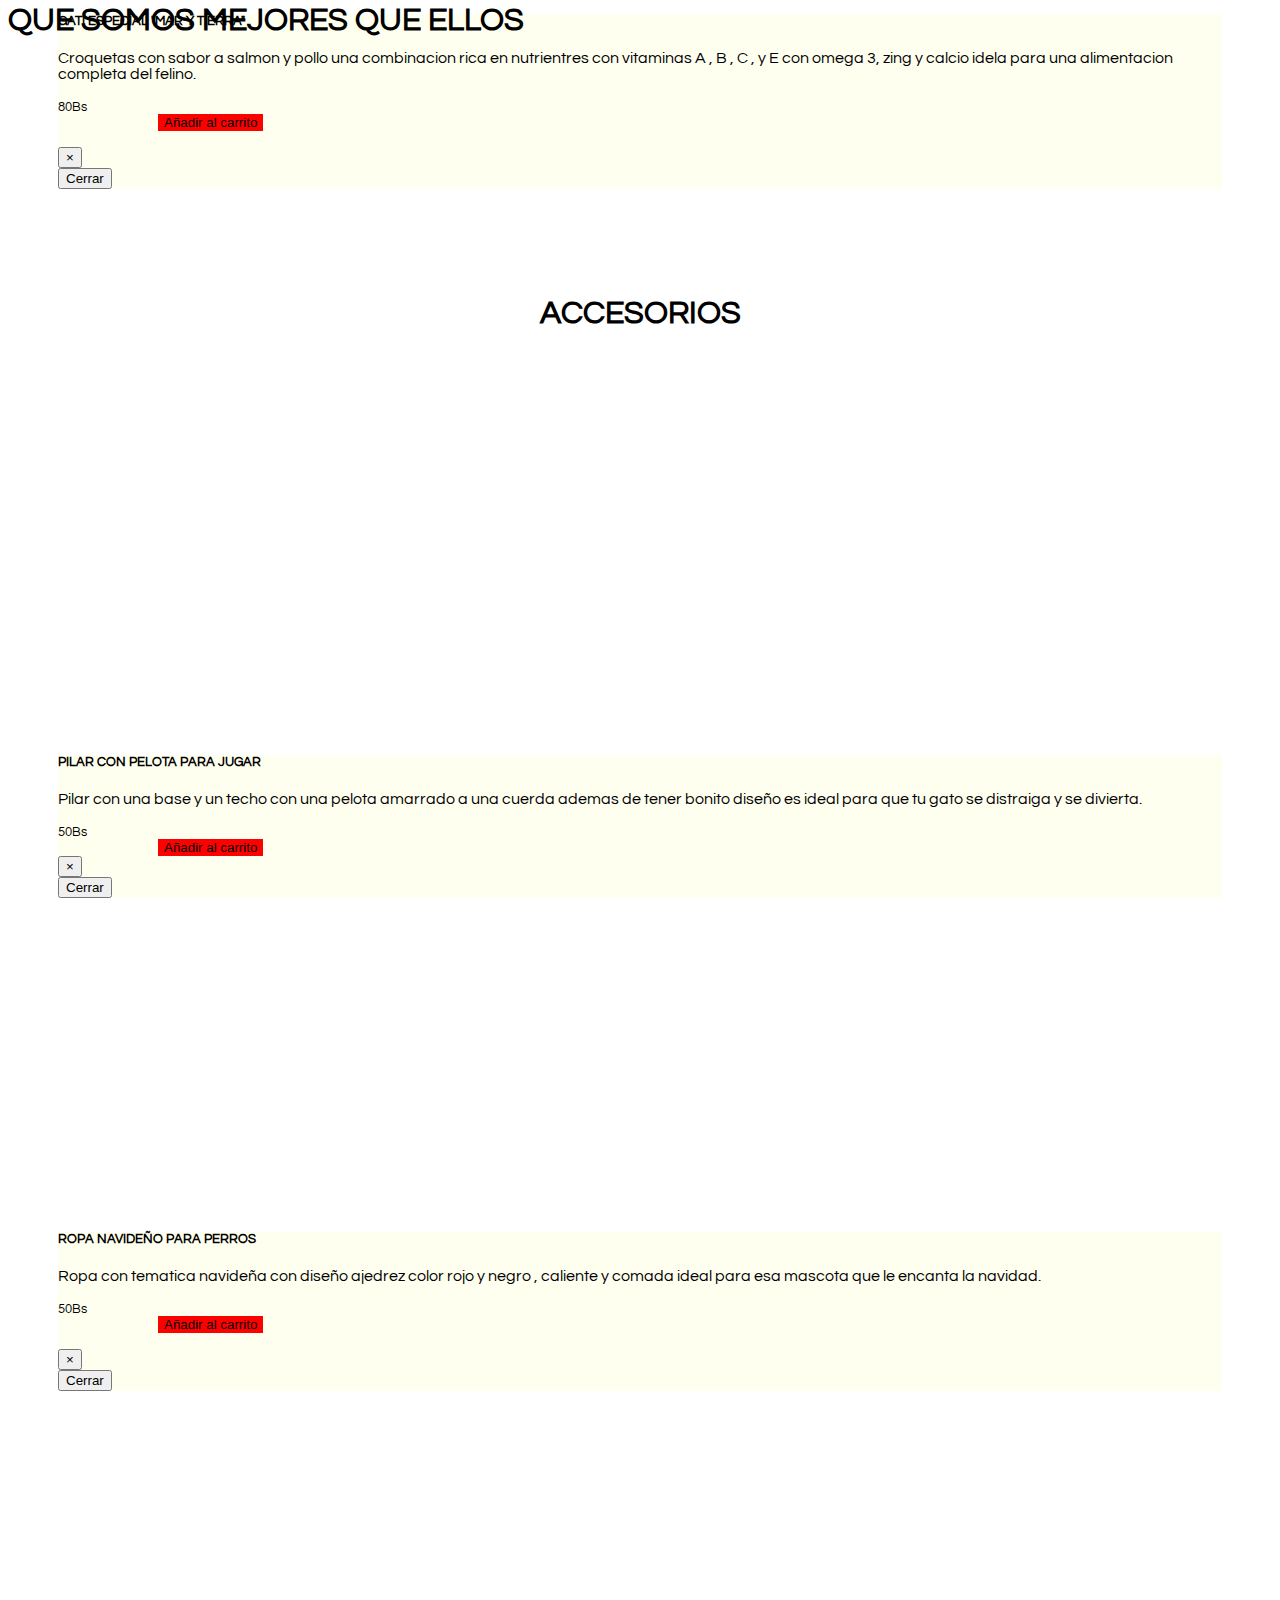
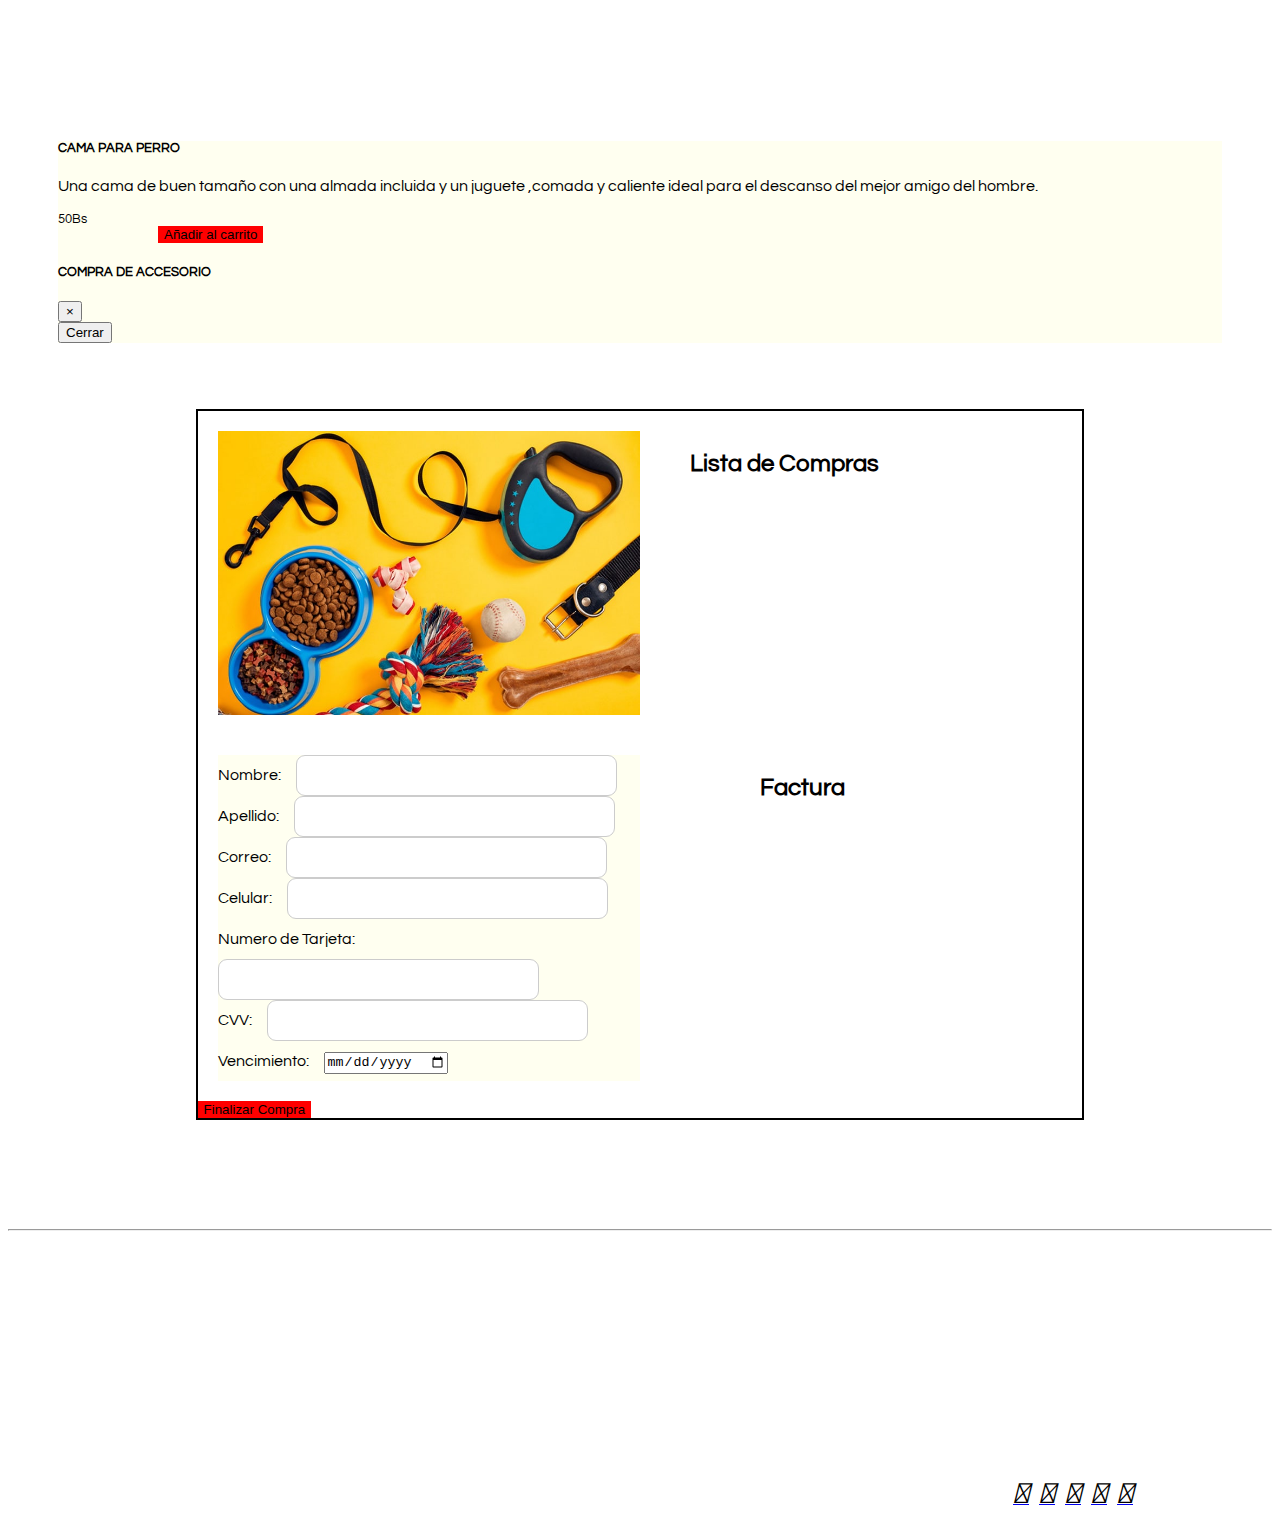
<file: compras.html>
<!DOCTYPE html>
<html lang="en">
  <head>
    <meta charset="UTF-8" />
    <meta http-equiv="X-UA-Compatible" content="IE=edge" />

    <meta name="viewport" content="width=device-width, initial-scale=1">
    <link rel="stylesheet"
      href="https://cdn.jsdelivr.net/npm/bootstrap@4.6.1/dist/css/bootstrap.min.css"
      integrity="sha384-zCbKRCUGaJDkqS1kPbPd7TveP5iyJE0EjAuZQTgFLD2ylzuqKfdKlfG/eSrtxUkn"
      crossorigin="anonymous"/>
    <link rel="stylesheet" href="css/estilos.css" />
    <link
      rel="stylesheet"
      href="https://cdnjs.cloudflare.com/ajax/libs/font-awesome/6.0.0-beta2/css/all.min.css"
      integrity="sha512-YWzhKL2whUzgiheMoBFwW8CKV4qpHQAEuvilg9FAn5VJUDwKZZxkJNuGM4XkWuk94WCrrwslk8yWNGmY1EduTA=="
      crossorigin="anonymous"
      referrerpolicy="no-referrer"/>

<link rel="stylesheet" href="https://cdnjs.cloudflare.com/ajax/libs/font-awesome/4.7.0/css/font-awesome.min.css">
    <link href="https://unpkg.com/aos@2.3.1/dist/aos.css" rel="stylesheet" />
     <link href="https://fonts.googleapis.com/css2?family=Questrial&display=swap" rel="stylesheet">
    <script src="https://unpkg.com/aos@2.3.1/dist/aos.js"></script>
    
    <title>ARVERGUE PATITAS</title>

  </head>
  <body>
<div class="icon-bar">
  <a href="https://www.facebook.com/MundoPatitasOficial/" class="facebook"><i class="fa fa-facebook"></i></a> 
  <a href="https://twitter.com/patitasvtelopez" class="twitter"><i class="fa fa-twitter"></i></a> 
  <a href="https://www.google.com/search?q=arvergue+patitas&oq=arvergue+patitas&aqs=chrome..69i57j0i13l4j69i60l3.5050j0j7&sourceid=chrome&ie=UTF-8" class="google"><i class="fa fa-google"></i></a> 
  <a href="https://cl.linkedin.com/in/karla-altamirano-solar-947b53152" class="linkedin"><i class="fa fa-linkedin"></i></a>
  <a href="https://www.youtube.com/channel/UCOvRZ2NfIW67sEgWlBAB4iQ" class="youtube"><i class="fa fa-youtube"></i></a> 
</div>
    <script>
      AOS.init();
    </script>
<nav class="navbar navbar-expand-lg navbar-light bg-light w-90 p-3 sticky-top">
  <img src="inicio/logo.jpg" class="logo">
  <button class="navbar-toggler" type="button" data-toggle="collapse" data-target="#navbarNavDropdown" aria-controls="navbarNavDropdown" aria-expanded="false" aria-label="Toggle navigation">
    <span class="navbar-toggler-icon"></span>
  </button>
  <div class="collapse navbar-collapse flex-row-reverse" id="navbarNavDropdown">
    <ul class="navbar-nav">
      <li class="nav-item">
        <a class="nav-link " href="index.html">INICIO</a>
      </li>
      <li class="nav-item">
        <a class="nav-link" href="somos.html">SOMOS</a>
      </li>
      <li class="nav-item">
        <a class="nav-link" href="adopta.html">ADOPTA</a>
      </li>
        <li class="nav-item dropdown">
        <a class="nav-link dropdown-toggle" id="navbarDropdownMenuLink" role="button" data-toggle="dropdown" aria-expanded="false">
          COLABORACIONES
        </a>
        <div class="dropdown-menu" aria-labelledby="navbarDropdownMenuLink">
          <a class="dropdown-item" href="donaciones.html">DONACIONES</a>
          <a class="dropdown-item" href="compras.html">COMPRAS</a>
        </div>
      </li>
      <li class="nav-item">
        <a class="nav-link" href="galeria.html">GALERIA</a>
      </li>
      <li class="nav-item">
        <a class="nav-link" href="contacto.html">CONTACTO</a>
      </li>
      
    </ul>
  </div>
</nav>
 <div id="carouselExampleCaptions" class="carousel slide" data-ride="carousel">
  <ol class="carousel-indicators">
    <li data-target="#carouselExampleCaptions" data-slide-to="0" class="active"></li>
    <li data-target="#carouselExampleCaptions" data-slide-to="1"></li>
    <li data-target="#carouselExampleCaptions" data-slide-to="2"></li>
    <li data-target="#carouselExampleCaptions" data-slide-to="3"></li>
    <li data-target="#carouselExampleCaptions" data-slide-to="4"></li>
    <li data-target="#carouselExampleCaptions" data-slide-to="5"></li>
  </ol>
  <div class="carousel-inner slide-banner">
    <div class="carousel-item active slide-banner">
      <img src="inicio/pag1.jpg" class="d-block w-100" alt="...">
      <div class="carousel-caption d-none d-md-block">
        <h1 class="men">LOS ANIMALES NO ODIAN Y SE SUPONE<br>QUE SOMOS MEJORES QUE ELLOS</h1>
      </div>
    </div>
    <div class="carousel-item slide-banner">
      <img src="inicio/pag2.jpg" class="d-block w-100 " alt="...">
      <div class="carousel-caption d-none d-md-block">
        <h1 class="men">LOS ANIMALES NO ODIAN Y SE SUPONE<br>QUE SOMOS MEJORES QUE ELLOS</h1>

      </div>
    </div>
    <div class="carousel-item slide-banner" >
      <img src="inicio/pag3.jpg" class="d-block w-100" alt="...">
      <div class="carousel-caption d-none d-md-block">
        <h1 class="men">LOS ANIMALES NO ODIAN Y SE SUPONE<br>QUE SOMOS MEJORES QUE ELLOS</h1>
      </div>
    </div>
    <div class="carousel-item slide-banner" >
      <img src="inicio/pag4.jpg" class="d-block w-100" alt="...">
      <div class="carousel-caption d-none d-md-block">
        <h1 class="men">LOS ANIMALES NO ODIAN Y SE SUPONE<br>QUE SOMOS MEJORES QUE ELLOS</h1>
      </div>
    </div>
    <div class="carousel-item slide-banner" >
      <img src="inicio/pag5.jpg" class="d-block w-100" alt="...">
      <div class="carousel-caption d-none d-md-block">
        <h1 class="men">LOS ANIMALES NO ODIAN Y SE SUPONE<br>QUE SOMOS MEJORES QUE ELLOS</h1>
      </div>
    </div>
    <div class="carousel-item slide-banner" >
      <img src="inicio/pag6.jpg" class="d-block w-100" alt="...">
      <div class="carousel-caption d-none d-md-block">
        <h1 class="men">LOS ANIMALES NO ODIAN Y SE SUPONE<br>QUE SOMOS MEJORES QUE ELLOS</h1>
      </div>
    </div>
  </div>

  <button class="carousel-control-prev" type="button" data-target="#carouselExampleCaptions" data-slide="prev">
    <span class="carousel-control-prev-icon" aria-hidden="true"></span>
    <span class="sr-only">Previous</span>
  </button>
  <button class="carousel-control-next" type="button" data-target="#carouselExampleCaptions" data-slide="next">
    <span class="carousel-control-next-icon" aria-hidden="true"></span>
    <span class="sr-only">Next</span>
  </button>
</div>
<br>
<h1 class="center">CARRITO DE COMPRAS</h1>
<img class="com" src="imagenes/carrito.jpg" data-aos="fade-up" data-aos-duration="1000" >
<h1 class="center">CASAS</h1>
  <section class="servicios">
        <div class="card-deck">
          <div class="card">
            <img src="imagenes/casa1.jpg" data-aos="fade-up" data-aos-duration="1000" class="card-img-top card-imagen" style="height: 300px;" alt="..." />
            <div class="card-body">
              <h5 class="card-title">CASA PARA GATO MODELO  "JIZZ"</h5>
              <p class="card-text">
                Bonita casa para gatos, con una casa y un accesorio para el gato perfecta para un gato alegre y jugueton.
              </p>
              <p class="card-text">
            </p>
            <small class="text-muted">120Bs</small><br>
            <button class="btn btn-primary mt-3 bb1" data-toggle="modal" data-target="#exampleModal"  onclick="item1(1)">Añadir al carrito</button>
            <div class="modal fade" id="exampleModal" tabindex="-1" role="dialog" aria-labelledby="exampleModalLabel" aria-hidden="true">
              <div class="modal-dialog" role="document">
                <div class="modal-content">
                  <div class="modal-header">
                    <h5 class="modal-title" id="exampleModalLabel">tu compra es de mucha ayuda para ellos..</h5>
                    <button type="button" class="close" data-dismiss="modal" aria-label="Close">
                      <span aria-hidden="true">&times;</span>
                    </button>
                  </div>
                  <div class="modal-body hh">
                    COMPRA AÑADIDA A TU CARRITO..!!!
                  </div>
                  <div class="modal-footer">
                    <button type="button" class="btn btn-secondary" data-dismiss="modal">Cerrar</button>
                  </div>
                </div>
              </div>
            </div>
            </div>
          </div>
          <div class="card">
            <img src="imagenes/casa2.jpg" data-aos="fade-up" data-aos-duration="1600" class="card-img-top card-imagen" style="height: 300px;" alt="..." />
            <div class="card-body">
              <h5 class="card-title">CASA PARA PERRO MODELO "TR"</h5>
              <p class="card-text">
                Una linda casa ademas de su lindo diseño comoda y caliente ideal para ese amigo de cuatro patas que tanto amas.
              </p>
              <p class="card-text">
                <small class="text-muted">120Bs</small><br>
                <button class="btn btn-primary mt-3 bb1" data-toggle="modal" data-target="#exampleModal"  onclick="item1(1)">Añadir al carrito</button>
                <div class="modal fade" id="exampleModal" tabindex="-1" role="dialog" aria-labelledby="exampleModalLabel" aria-hidden="true">
                  <div class="modal-dialog" role="document">
                    <div class="modal-content">
                      <div class="modal-header">
                        <button type="button" class="close" data-dismiss="modal" aria-label="Close">
                          <span aria-hidden="true">&times;</span>
                        </button>
                      </div>
                      <div class="modal-footer">
                        <button type="button" class="btn btn-secondary" data-dismiss="modal">Cerrar</button>
                      </div>
                    </div>
                  </div>
                </div>
            </div>
          </div>
          <div class="card">
            <img
              src="imagenes/casa3.jpg"
              data-aos="fade-up" data-aos-duration="2100"
              class="card-img-top card-imagen"
              style="height: 300px;"
              alt="..."
            />
            <div class="card-body">
              <h5 class="card-title">CASA PARA GATO MODELO "CKS"</h5>
              <p class="card-text">
                Casa de madela cuenta con dos pisos ademas de ser mas durable es comada , caliente y de facil transporte.
              </p>
              <p class="card-text">
                <small class="text-muted">120Bs</small><br>
            <button class="btn btn-primary mt-3 bb1" data-toggle="modal" data-target="#exampleModal"  onclick="item1(1)">Añadir al carrito</button>
            <div class="modal fade" id="exampleModal" tabindex="-1" role="dialog" aria-labelledby="exampleModalLabel" aria-hidden="true">
              <div class="modal-dialog" role="document">
                <div class="modal-content">
                  <div class="modal-header">
                    <button type="button" class="close" data-dismiss="modal" aria-label="Close">
                      <span aria-hidden="true">&times;</span>
                    </button>
                  </div>
                  <div class="modal-footer">
                    <button type="button" class="btn btn-secondary" data-dismiss="modal">Cerrar</button>
                  </div>
                </div>
              </div>
            </div>
              </p>
            </div>
          </div>
        </div>
      </section>
<h1 class="center">CROQUETAS</h1>
 <section class="servicios">
        <div class="card-deck">
          <div class="card">
            <img src="imagenes/_om1.jpg" data-aos="fade-up" data-aos-duration="1000" class="card-img-top card-imagen" style="height: 300px;" alt="..." />
            <div class="card-body">
              <h5 class="card-title">WHISKAS SABOR "SALMON"</h5>
              <p class="card-text">
                Croquetas para gatos sabor a salmon con omega 3 vitaminas A,B y C y nutrientes esenciales para el crecimiento fuerte y saludable de tu mascota felina. 
              </p>
              <p class="card-text">
            </p>
            <small class="text-muted">80Bs</small><br>
           <button class="btn btn-primary mt-3 bb1" data-toggle="modal" data-target="#exampleModal"  onclick="item2(2)">Añadir al carrito</button>
            <div class="modal fade" id="exampleModal" tabindex="-1" role="dialog" aria-labelledby="exampleModalLabel" aria-hidden="true">
              <div class="modal-dialog" role="document">
                <div class="modal-content">
                  <div class="modal-header">
                    <button type="button" class="close" data-dismiss="modal" aria-label="Close">
                      <span aria-hidden="true">&times;</span>
                    </button>
                  </div>
                  <div class="modal-footer">
                    <button type="button" class="btn btn-secondary" data-dismiss="modal">Cerrar</button>
                  </div>
                </div>
              </div>
            </div>
            </div>
          </div>
          <div class="card">
            <img src="imagenes/_om2.jpg" data-aos="fade-up" data-aos-duration="1600" class="card-img-top card-imagen" style="height: 300px;" alt="..." />
            <div class="card-body">
              <h5 class="card-title">GATINA SABOR A "POLLO"</h5>
              <p class="card-text">
                Croquetas sabor carne de pollo con vitaminas A , B y C refolzado con zing y calcio ideal para el cuidado del pelaje del felino
              </p>
              <p class="card-text">
                <small class="text-muted">80Bs</small><br>
             <button class="btn btn-primary mt-3 bb1" data-toggle="modal" data-target="#exampleModal"  onclick="item2(2)">Añadir al carrito</button>
            <div class="modal fade" id="exampleModal" tabindex="-1" role="dialog" aria-labelledby="exampleModalLabel" aria-hidden="true">
              <div class="modal-dialog" role="document">
                <div class="modal-content">
                  <div class="modal-header">
                    <button type="button" class="close" data-dismiss="modal" aria-label="Close">
                      <span aria-hidden="true">&times;</span>
                    </button>
                  </div>
                  <div class="modal-footer">
                    <button type="button" class="btn btn-secondary" data-dismiss="modal">Cerrar</button>
                  </div>
                </div>
              </div>
            </div>
              </p>
            </div>
          </div>
          <div class="card">
            <img
              src="imagenes/_om3.jpg"
              data-aos="fade-up" data-aos-duration="2100"
              class="card-img-top card-imagen"
              style="height: 300px;"
              alt="..."
            />
            <div class="card-body">
              <h5 class="card-title">GATI ESPECIAL "MAR Y TIERRA"</h5>
              <p class="card-text">
                Croquetas con sabor a salmon y pollo una combinacion rica en nutrientres con vitaminas A , B , C , y E con omega 3, zing y calcio idela para una alimentacion completa del felino. 
              </p>
              <p class="card-text">
                <small class="text-muted">80Bs</small><br>
             <button class="btn btn-primary mt-3 bb1" data-toggle="modal" data-target="#exampleModal"  onclick="item2(2)">Añadir al carrito</button>
            <div class="modal fade" id="exampleModal" tabindex="-1" role="dialog" aria-labelledby="exampleModalLabel" aria-hidden="true">
              <div class="modal-dialog" role="document">
                <div class="modal-content">
                  <div class="modal-header">
                    <button type="button" class="close" data-dismiss="modal" aria-label="Close">
                      <span aria-hidden="true">&times;</span>
                    </button>
                  </div>
                  <div class="modal-footer">
                    <button type="button" class="btn btn-secondary" data-dismiss="modal">Cerrar</button>
                  </div>
                </div>
              </div>
            </div>
              </p>
            </div>
          </div>
        </div>
      </section>
      <h1 class="center">ACCESORIOS</h1>
       <section class="servicios">
        <div class="card-deck">
          <div class="card">
            <img src="imagenes/ac2.jpg" data-aos="fade-up" data-aos-duration="1000" class="card-img-top card-imagen" style="height: 300px;" alt="..." />
            <div class="card-body">
              <h5 class="card-title">PILAR CON PELOTA PARA JUGAR</h5>
              <p class="card-text">
                Pilar con una base y un techo con una pelota amarrado a una cuerda ademas de tener bonito diseño es ideal para que tu gato se distraiga y se divierta.
              </p>
              <p class="card-text">
            </p>
            <small class="text-muted">50Bs</small><br>
            <button class="btn btn-primary mt-3 bb1" data-toggle="modal" data-target="#exampleModal"  onclick="item3(3)">Añadir al carrito</button>
            <div class="modal fade" id="exampleModal" tabindex="-1" role="dialog" aria-labelledby="exampleModalLabel" aria-hidden="true">
              <div class="modal-dialog" role="document">
                <div class="modal-content">
                  <div class="modal-header">
                    <button type="button" class="close" data-dismiss="modal" aria-label="Close">
                      <span aria-hidden="true">&times;</span>
                    </button>
                  </div>
                  <div class="modal-footer">
                    <button type="button" class="btn btn-secondary" data-dismiss="modal">Cerrar</button>
                  </div>
                </div>
              </div>
            </div>
            </div>
          </div>
          <div class="card">
            <img src="imagenes/ac.jpg" data-aos="fade-up" data-aos-duration="1600" class="card-img-top card-imagen" style="height: 300px;" alt="..." />
            <div class="card-body">
              <h5 class="card-title">ROPA NAVIDEÑO PARA PERROS</h5>
              <p class="card-text">
                Ropa con tematica navideña con diseño ajedrez color rojo y negro , caliente y comada ideal para esa mascota que le encanta la navidad.
              </p>
              <p class="card-text">
                <small class="text-muted">50Bs</small><br>
             <button class="btn btn-primary mt-3 bb1" data-toggle="modal" data-target="#exampleModal"  onclick="item3(3)">Añadir al carrito</button>
            <div class="modal fade" id="exampleModal" tabindex="-1" role="dialog" aria-labelledby="exampleModalLabel" aria-hidden="true">
              <div class="modal-dialog" role="document">
                <div class="modal-content">
                  <div class="modal-header">
                    <button type="button" class="close" data-dismiss="modal" aria-label="Close">
                      <span aria-hidden="true">&times;</span>
                    </button>
                  </div>
                  <div class="modal-footer">
                    <button type="button" class="btn btn-secondary" data-dismiss="modal">Cerrar</button>
                  </div>
                </div>
              </div>
            </div>
              </p>
            </div>
          </div>
          <div class="card">
            <img
              src="imagenes/ac3.jpg"
              data-aos="fade-up" data-aos-duration="2100"
              class="card-img-top card-imagen"
              style="height: 300px;"
              alt="..."
            />
            <div class="card-body">
              <h5 class="card-title">CAMA PARA PERRO</h5>
              <p class="card-text">
                Una cama de buen tamaño con una almada incluida y un juguete ,comada y caliente ideal para el descanso del mejor amigo del hombre.
              </p>
              <p class="card-text">
                <small class="text-muted">50Bs</small><br>
             <button class="btn btn-primary mt-3 bb1" data-toggle="modal" data-target="#exampleModal"  onclick="item3(3)">Añadir al carrito</button>
            <div class="modal fade" id="exampleModal" tabindex="-1" role="dialog" aria-labelledby="exampleModalLabel" aria-hidden="true">
              <div class="modal-dialog" role="document">
                <div class="modal-content">
                  <div class="modal-header">
                    <h5 class="modal-title" id="exampleModalLabel1">COMPRA DE ACCESORIO</h5>
                    <button type="button" class="close" data-dismiss="modal" aria-label="Close">
                      <span aria-hidden="true">&times;</span>
                    </button>
                  </div>
                  <div class="modal-footer">
                    <button type="button" class="btn btn-secondary" data-dismiss="modal">Cerrar</button>
                  </div>
                </div>
              </div>
            </div>
              </p>
            </div>
          </div>
        </div>
      </section>
    <div class="containermaestro mb-5">
        <div class="carrito mb-1">
            <div class="image-car">
                <img src="imagenes/ventas.jpg" class="cover22" alt="">
            </div>
            <div class="contenedor p-5 pt-0">
                <h2 class="le">Lista de Compras</h2>
                <div class="supercarrito px-5">
                    <div id="compras">
  
                    </div>
                    <div id="totalcompras">
  
                    </div>
                </div>
            </div>
        </div>
        <div class="carrito mb-1">
            <div class="image-car">
                <form>
                    <div class="form-row">
                        <div class="form-group col-md-6">
                          <label for="inputEmail4">Nombre:</label>
                          <input type="text" class="form-control" id="nombre">
                        </div>
                        <div class="form-group col-md-6">
                          <label for="inputPassword4">Apellido:</label>
                          <input type="text" class="form-control" id="apellido">
                        </div>
                      </div>
                    <div class="form-row">
                      <div class="form-group col-md-6">
                        <label for="inputEmail4">Correo:</label>
                        <input type="email" class="form-control" id="correo">
                      </div>
                      <div class="form-group col-md-6">
                        <label for="inputEmail4">Celular:</label>
                        <input type="number" class="form-control" id="celular">
                      </div>
                    </div>
                    <div class="form-group">
                      <label for="inputAddress">Numero de Tarjeta:</label>
                      <input type="number" class="form-control" id="tarjeta" placeholder="">
                    </div>
                    <div class="form-row">
                        <div class="form-group col-6">
                            <label for="inputAddress2">CVV:</label>
                            <input type="number"class="form-control" id="cvv" placeholder="">
                          </div>
                          <div class="form-group col-6">
                              <label for="inputAddress2">Vencimiento:</label>
                              <input type="date"class="form-control" id="fecha" placeholder="">
                            </div>
                      </div>
                    
                  </form>
            </div>
            <div class="contenedor p-5 pt-0">
                <h2 class="le1">Factura</h2>
                <div class="supercarrito px-5">
                    <div id="factura">
  
                    </div>
                </div>
            </div>
        </div>
  
        <div class="botonx text-center mb-3">
          <button class="btn btn-primary mt-3 bbb" onclick="finish()">Finalizar Compra</button>
        </div>
    </div>
      

      <script>
          var total=0;
          var i3=0;
            var i1=0;
            var i2=0;
        function compras() {
            document.getElementById("compras").innerHTML="";
            if(i1>0) {
                document.getElementById("compras").innerHTML+="<p>Casas:</p><p>Cantidad: "+i1+"</p>";
            }
            if(i2>0) {
                document.getElementById("compras").innerHTML+="<p>Croquetas:</p><p>Cantidad: "+i2+"</p>";
            }
            if(i3>0) {
                document.getElementById("compras").innerHTML+="<p>Accesorios:</p><p>Cantidad: "+i3+"</p>";
            }
        }
        function item1(x) {
            total+=120
            document.getElementById("totalcompras").innerHTML="<p>Total Compra: "+total+" Bs</p>";
            i1+=1;
        }
        function item2() {
            total+=80
            document.getElementById("totalcompras").innerHTML="<p>Total Compra: "+total+" Bs</p>";
            i2+=1;
            compras();
        }
        function item3() {
            total+=50
            document.getElementById("totalcompras").innerHTML="<p>Total Compra: "+total+" Bs</p>";
            i3+=1;
            compras();
        }
          function finish() {
            document.getElementById("factura").innerHTML="";
                document.getElementById("factura").innerHTML+="<p>Datos de comprador</p>";
                document.getElementById("factura").innerHTML+="<p>Nombre: "+document.getElementById('nombre').value+"</p>";
                document.getElementById("factura").innerHTML+="<p>Apellido: "+document.getElementById('apellido').value+"</p>";
                document.getElementById("factura").innerHTML+="<p>Correo electronico: "+document.getElementById('correo').value+"</p>";
                document.getElementById("factura").innerHTML+="<p>Numero de Contacto: "+document.getElementById('celular').value+"</p>";
                document.getElementById("factura").innerHTML+="<p>Numero de Tarjeta: "+document.getElementById('tarjeta').value+"</p>";
                document.getElementById("factura").innerHTML+="<p>CVV: "+document.getElementById('cvv').value+"</p>";
                document.getElementById("factura").innerHTML+="<p>Fecha de compra: "+document.getElementById('fecha').value+"</p>";
                if(i1>0) {
                    document.getElementById("factura").innerHTML+="<p>Disturbed</p><p>Cantidad: "+i1+"</p>";
                }
                if(i2>0) {
                document.getElementById("factura").innerHTML+="<p>Evanescence</p><p>Cantidad: "+i2+"</p>";
                }
                if(i3>0) {
                    document.getElementById("factura").innerHTML+="<p>StoneSour</p><p>Cantidad: "+i3+"</p>";
                }
                document.getElementById('factura').innerHTML+="<p>TOTAL DE LA COMPRA: "+total+" Bs.</p>";

          }
          
      </script>

   

   


    <!-- Footer -->
    <footer class="footer-copyright text-center py-3 bg-dark b2">
      <br>
      <div class="container-fluid text-center text-md-left">
        <div class="row">
          <div class="offset-1 col-md-5 mt-md-0 mt-3">
            <h5 class="text-uppercase b1">Fundacion DAME UNA "patita"</h5>
            <p class="b1">
            Fundación sin fines de lucro dedicado al rescate de perros y gatos.
            </p>
          </div>
          <hr class="clearfix w-100 d-md-none pb-3" />
          <div class="offset-1 col-md-2 mb-md-0 mb-3">
            <h5 class="b11">CONOCENOS</h5>
            <ul class="list-unstyled">
              <li>
                <a href="somos.html" class="b">Información</a>
              </li>
              <li>
                <a href="contacto.html" class="b">Certificaciones</a>
              </li>
              <li>
                <a href="index.html" class="b">Inicio</a>
              </li>
            </ul>
          </div>
          <div class="offset-1 col-md-2 mb-md-0 mb-3 ">
            <h5 class="b11">AYUDA</h5>

            <ul class="list-unstyled">
              <li>
                <a href="somos.html" class="b">Somos</a>
              </li>
              <li>
                <a href="contacto.html" class="b">Contactos</a>
              </li>
              <li>
                <a href="contacto.html" class="b">Blog</a>
              </li>
            </ul>
          </div>
        </div>
      </div>
      <div class="footer-copyright  py-3 bg-dark">
        <a href="https://mdbootstrap.com/ " class="left b" >© 2020 Copyright: MDBootstrap.com</a>
        <a href="https://www.facebook.com/MundoPatitasOficial/"><i class="fab fa-facebook i1"></i></a>
        <a href="https://wa.me/69931017"><i class="fab fa-whatsapp i1"></i></a>
        <a href="https://www.youtube.com/channel/UCOvRZ2NfIW67sEgWlBAB4iQ"><i class="fab fa-youtube i1"></i></a>
        <a href="https://www.google.com/intl/es/gmail/about/"><i class="fas fa-envelope i1"></i></a>
        <a href="https://twitter.com/patitasvtelopez"><i class="fab fa-twitter i1"></i></a>
      </div>

    </footer>
    <script
      src="https://cdn.jsdelivr.net/npm/jquery@3.5.1/dist/jquery.slim.min.js"
      integrity="sha384-DfXdz2htPH0lsSSs5nCTpuj/zy4C+OGpamoFVy38MVBnE+IbbVYUew+OrCXaRkfj"
      crossorigin="anonymous"
    ></script>
    <script
      src="https://cdn.jsdelivr.net/npm/bootstrap@4.6.1/dist/js/bootstrap.bundle.min.js"
      integrity="sha384-fQybjgWLrvvRgtW6bFlB7jaZrFsaBXjsOMm/tB9LTS58ONXgqbR9W8oWht/amnpF"
      crossorigin="anonymous"
    ></script>
  </body>
</html>
</file>
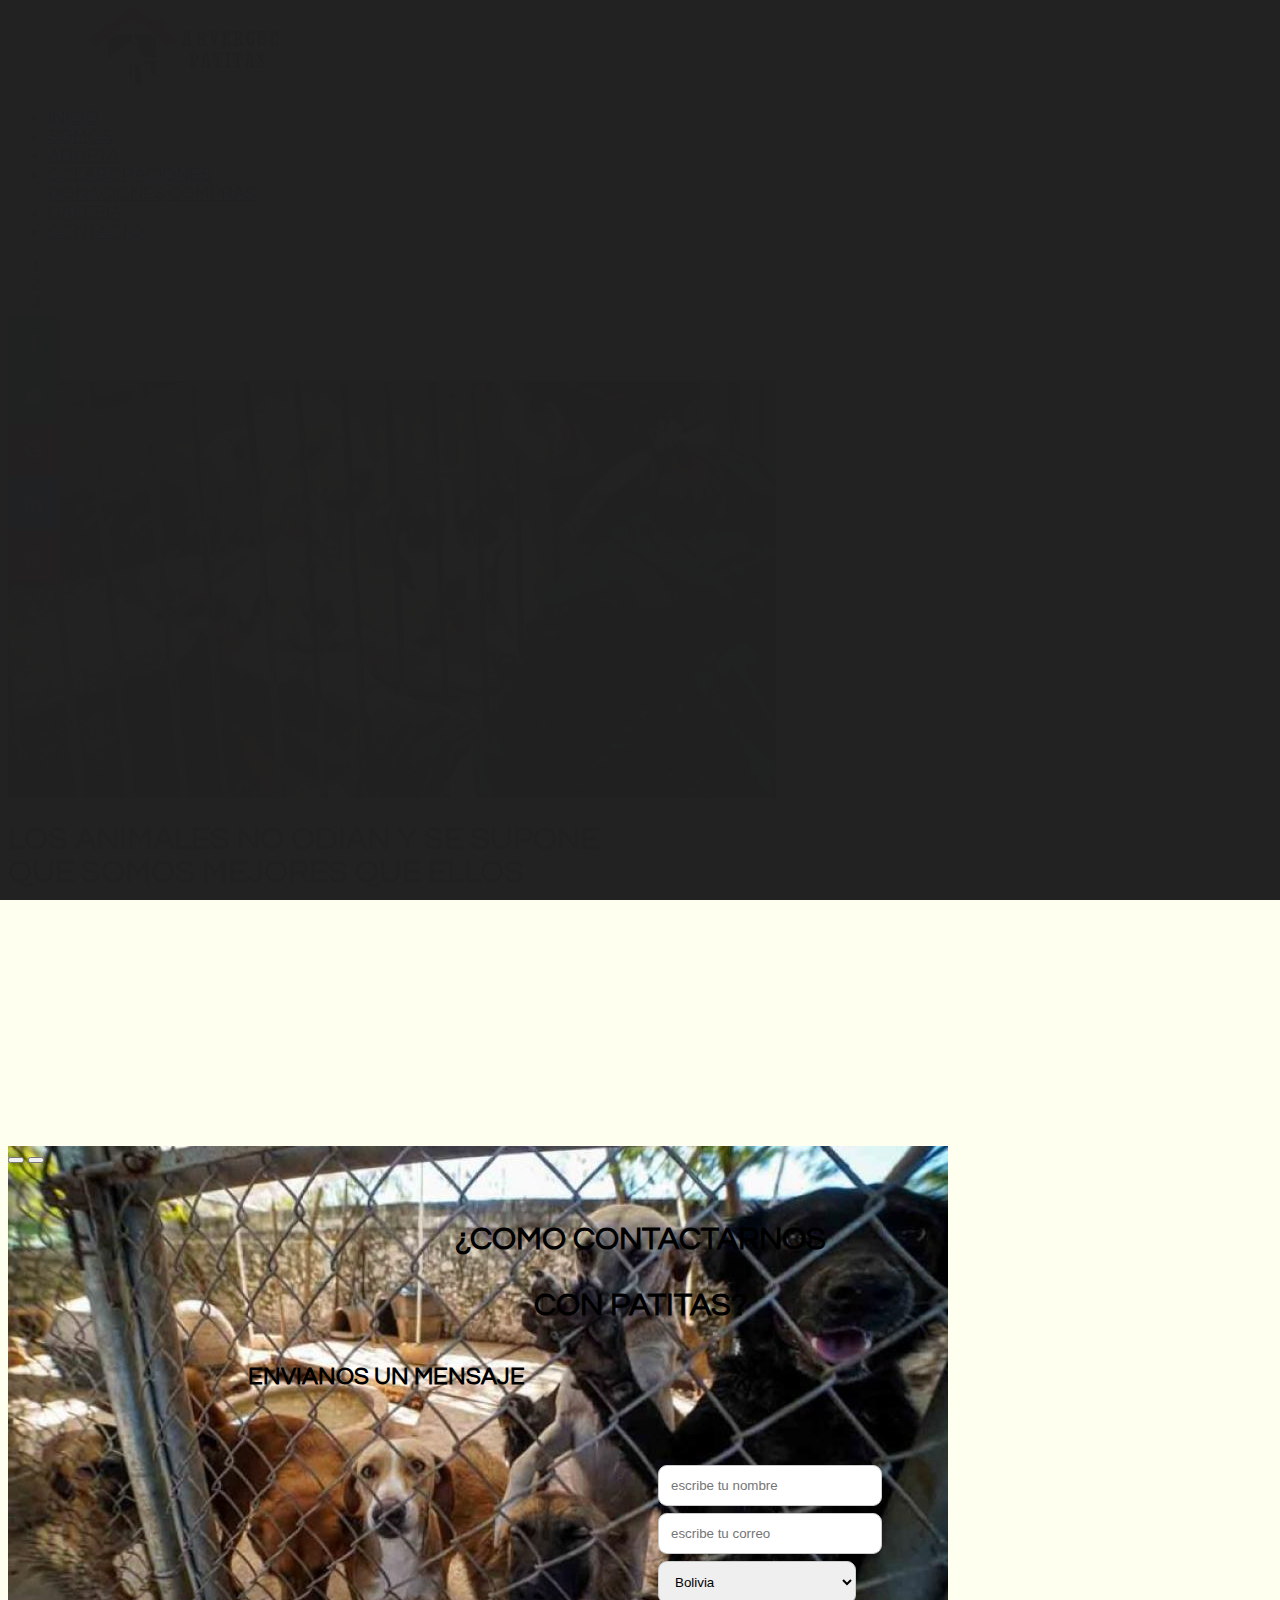
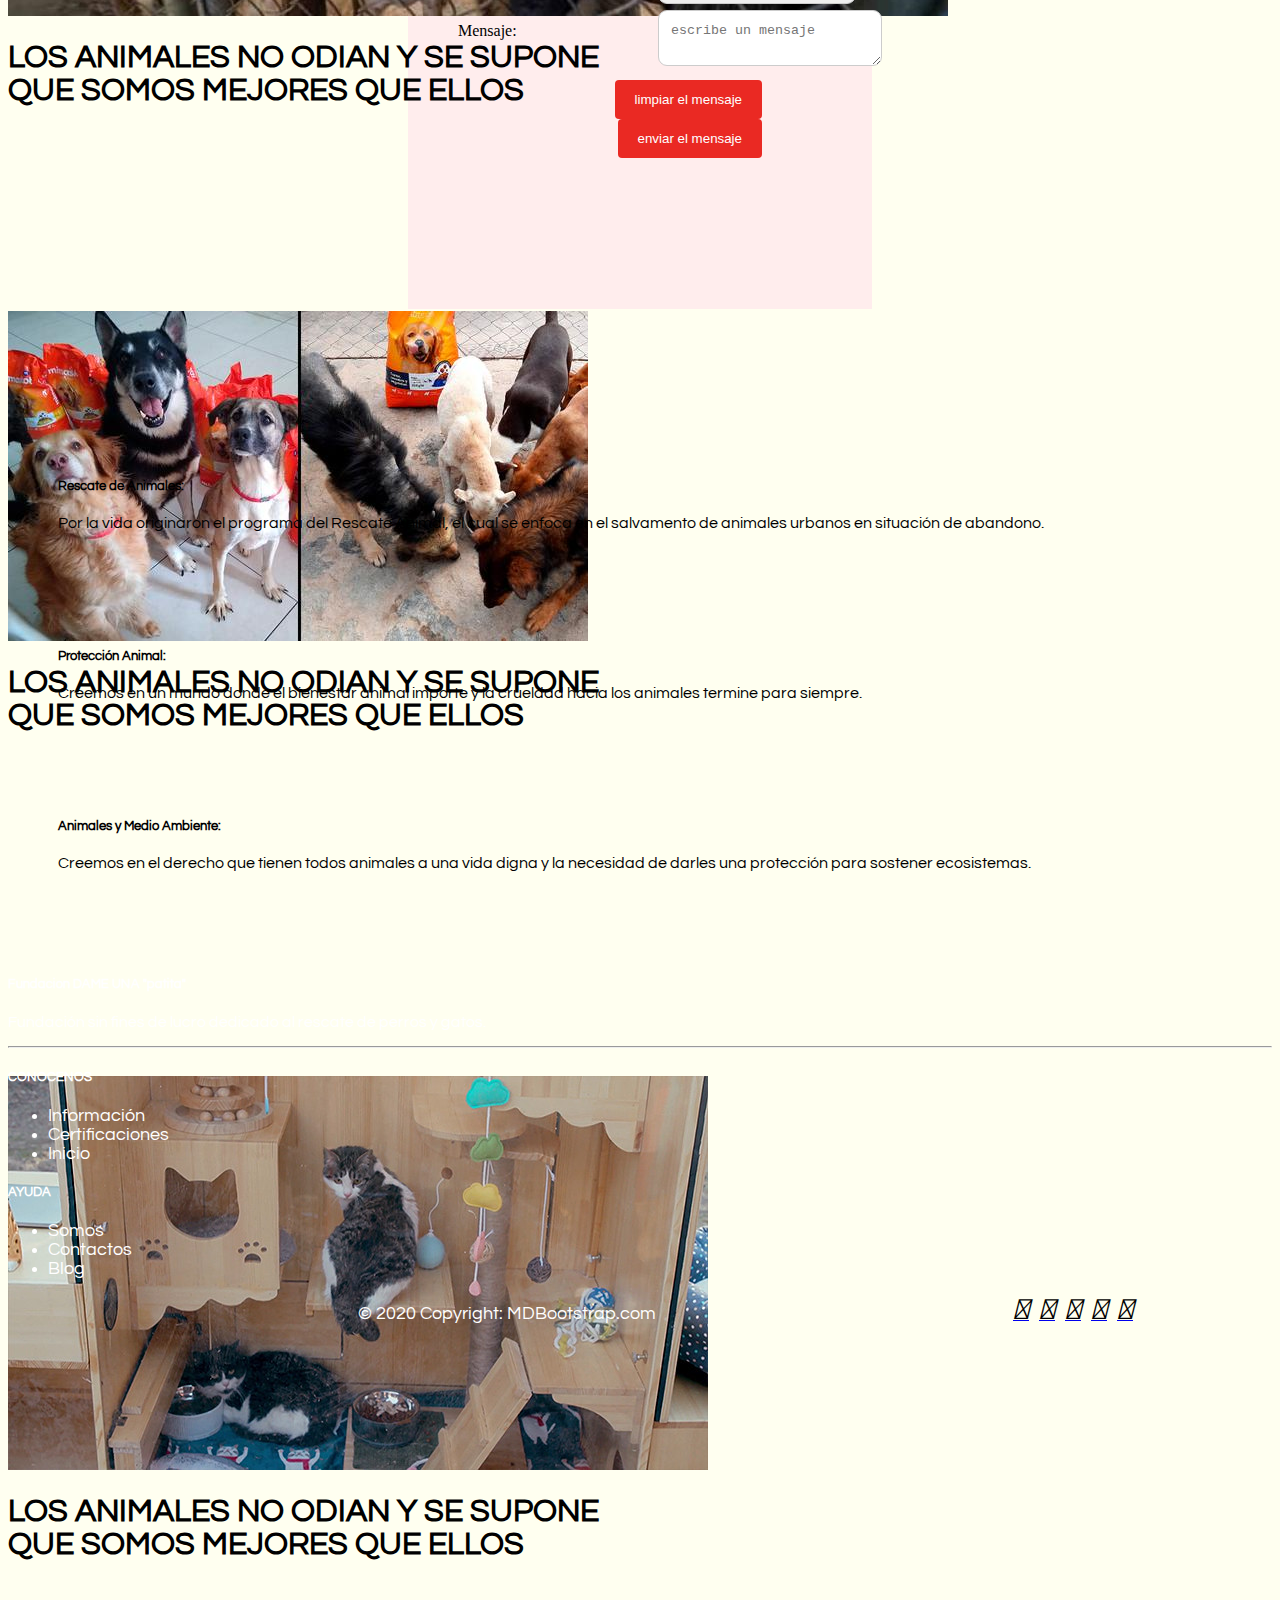
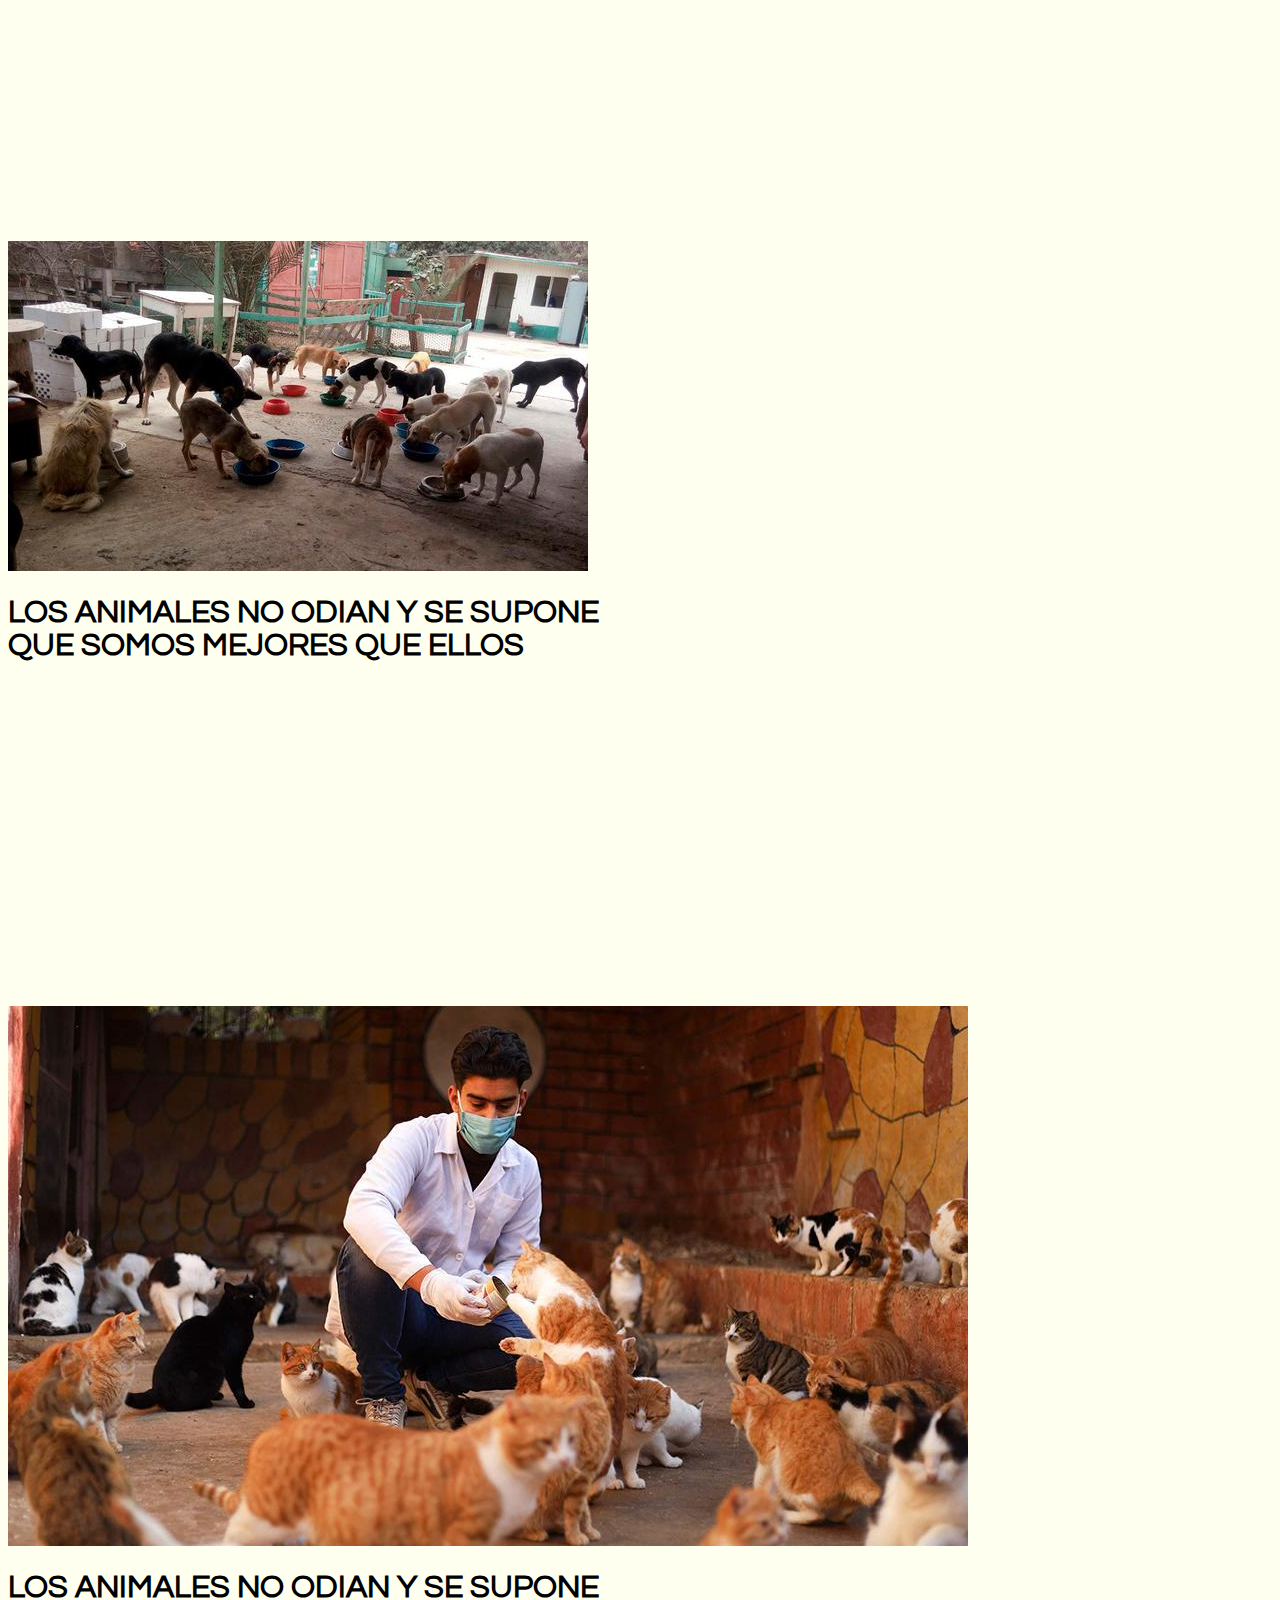
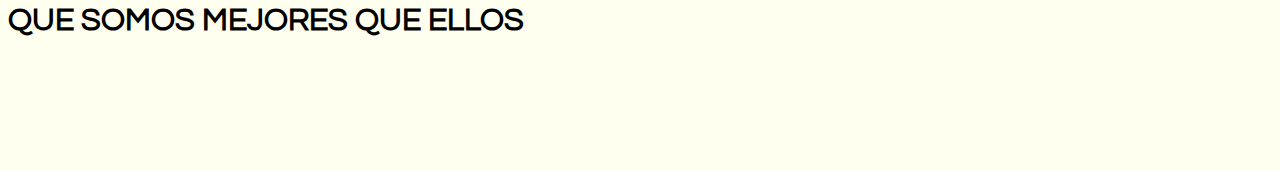
<file: contacto.html>
<!DOCTYPE html>
<html lang="en">
  <head>
    <meta charset="UTF-8" />
    <meta http-equiv="X-UA-Compatible" content="IE=edge" />

    <meta name="viewport" content="width=device-width, initial-scale=1">

    <link rel="stylesheet"
      href="https://cdn.jsdelivr.net/npm/bootstrap@4.6.1/dist/css/bootstrap.min.css"
      integrity="sha384-zCbKRCUGaJDkqS1kPbPd7TveP5iyJE0EjAuZQTgFLD2ylzuqKfdKlfG/eSrtxUkn"
      crossorigin="anonymous"/>
    <link rel="stylesheet" href="css/estilos.css" />
    <link
      rel="stylesheet"
      href="https://cdnjs.cloudflare.com/ajax/libs/font-awesome/6.0.0-beta2/css/all.min.css"
      integrity="sha512-YWzhKL2whUzgiheMoBFwW8CKV4qpHQAEuvilg9FAn5VJUDwKZZxkJNuGM4XkWuk94WCrrwslk8yWNGmY1EduTA=="
      crossorigin="anonymous"
      referrerpolicy="no-referrer"/>

<link rel="stylesheet" href="https://cdnjs.cloudflare.com/ajax/libs/font-awesome/4.7.0/css/font-awesome.min.css">
    <link href="https://unpkg.com/aos@2.3.1/dist/aos.css" rel="stylesheet" />
     <link href="https://fonts.googleapis.com/css2?family=Questrial&display=swap" rel="stylesheet">
    <script src="https://unpkg.com/aos@2.3.1/dist/aos.js"></script>
    <script src="https://ajax.googleapis.com/ajax/libs/jquery/3.3.1/jquery.min.js"></script>
    <title>ARVERGUE PATITAS</title>
    <style>
      body{
        background: ivory;
      }
    </style>

  </head>
  <body>
<div class="icon-bar">
  <a href="https://www.facebook.com/MundoPatitasOficial/" class="facebook"><i class="fa fa-facebook"></i></a> 
  <a href="https://twitter.com/patitasvtelopez" class="twitter"><i class="fa fa-twitter"></i></a> 
  <a href="https://www.google.com/search?q=arvergue+patitas&oq=arvergue+patitas&aqs=chrome..69i57j0i13l4j69i60l3.5050j0j7&sourceid=chrome&ie=UTF-8" class="google"><i class="fa fa-google"></i></a> 
  <a href="https://cl.linkedin.com/in/karla-altamirano-solar-947b53152" class="linkedin"><i class="fa fa-linkedin"></i></a>
  <a href="https://www.youtube.com/channel/UCOvRZ2NfIW67sEgWlBAB4iQ" class="youtube"><i class="fa fa-youtube"></i></a> 
</div>
    <script>
      AOS.init();
    </script>
<nav class="navbar navbar-expand-lg navbar-light bg-light w-90 p-3 sticky-top">
  <img src="inicio/logo.jpg" class="logo">
  <button class="navbar-toggler" type="button" data-toggle="collapse" data-target="#navbarNavDropdown" aria-controls="navbarNavDropdown" aria-expanded="false" aria-label="Toggle navigation">
    <span class="navbar-toggler-icon"></span>
  </button>
  <div class="collapse navbar-collapse flex-row-reverse" id="navbarNavDropdown">
    <ul class="navbar-nav">
      <li class="nav-item">
        <a class="nav-link " href="index.html">INICIO</a>
      </li>
      <li class="nav-item">
        <a class="nav-link" href="somos.html">SOMOS</a>
      </li>
       <li class="nav-item">
        <a class="nav-link" href="adopta.html">ADOPTA</a>
      </li>
        <li class="nav-item dropdown">
        <a class="nav-link dropdown-toggle" href="donaciones.html" id="navbarDropdownMenuLink" role="button" data-toggle="dropdown" aria-expanded="false">
          COLABORACIONES
        </a>
        <div class="dropdown-menu" aria-labelledby="navbarDropdownMenuLink">
          <a class="dropdown-item" href="donaciones.html">DONACIONES</a>
          <a class="dropdown-item" href="compras.html">COMPRAS</a>
        </div>
      </li>
      <li class="nav-item">
        <a class="nav-link" href="galeria.html">GALERIA</a>
      </li>
      <li class="nav-item">
        <a class="nav-link" href="contacto.html">CONTACTO</a>
      </li>
      
    </ul>
  </div>
</nav>
 <div id="carouselExampleCaptions" class="carousel slide" data-ride="carousel">
  <ol class="carousel-indicators">
    <li data-target="#carouselExampleCaptions" data-slide-to="0" class="active"></li>
    <li data-target="#carouselExampleCaptions" data-slide-to="1"></li>
    <li data-target="#carouselExampleCaptions" data-slide-to="2"></li>
    <li data-target="#carouselExampleCaptions" data-slide-to="3"></li>
    <li data-target="#carouselExampleCaptions" data-slide-to="4"></li>
    <li data-target="#carouselExampleCaptions" data-slide-to="5"></li>
  </ol>
  <div class="carousel-inner slide-banner">
    <div class="carousel-item active slide-banner">
      <img src="inicio/pag1.jpg" class="d-block w-100" alt="...">
      <div class="carousel-caption d-none d-md-block">
        <h1 class="men">LOS ANIMALES NO ODIAN Y SE SUPONE<br>QUE SOMOS MEJORES QUE ELLOS</h1>
      </div>
    </div>
    <div class="carousel-item slide-banner">
      <img src="inicio/pag2.jpg" class="d-block w-100 " alt="...">
      <div class="carousel-caption d-none d-md-block">
        <h1 class="men">LOS ANIMALES NO ODIAN Y SE SUPONE<br>QUE SOMOS MEJORES QUE ELLOS</h1>

      </div>
    </div>
    <div class="carousel-item slide-banner" >
      <img src="inicio/pag3.jpg" class="d-block w-100" alt="...">
      <div class="carousel-caption d-none d-md-block">
        <h1 class="men">LOS ANIMALES NO ODIAN Y SE SUPONE<br>QUE SOMOS MEJORES QUE ELLOS</h1>
      </div>
    </div>
    <div class="carousel-item slide-banner" >
      <img src="inicio/pag4.jpg" class="d-block w-100" alt="...">
      <div class="carousel-caption d-none d-md-block">
        <h1 class="men">LOS ANIMALES NO ODIAN Y SE SUPONE<br>QUE SOMOS MEJORES QUE ELLOS</h1>
      </div>
    </div>
    <div class="carousel-item slide-banner" >
      <img src="inicio/pag5.jpg" class="d-block w-100" alt="...">
      <div class="carousel-caption d-none d-md-block">
        <h1 class="men">LOS ANIMALES NO ODIAN Y SE SUPONE<br>QUE SOMOS MEJORES QUE ELLOS</h1>
      </div>
    </div>
    <div class="carousel-item slide-banner" >
      <img src="inicio/pag6.jpg" class="d-block w-100" alt="...">
      <div class="carousel-caption d-none d-md-block">
        <h1 class="men">LOS ANIMALES NO ODIAN Y SE SUPONE<br>QUE SOMOS MEJORES QUE ELLOS</h1>
      </div>
    </div>
  </div>

  <button class="carousel-control-prev" type="button" data-target="#carouselExampleCaptions" data-slide="prev">
    <span class="carousel-control-prev-icon" aria-hidden="true"></span>
    <span class="sr-only">Previous</span>
  </button>
  <button class="carousel-control-next" type="button" data-target="#carouselExampleCaptions" data-slide="next">
    <span class="carousel-control-next-icon" aria-hidden="true"></span>
    <span class="sr-only">Next</span>
  </button>
</div>
<br>
<h1 class="center">¿COMO CONTACTARNOS<br><br>CON PATITAS?</h1>
<h2>ENVIANOS UN MENSAJE</h2>
<section class="section2">
 <div class="containere1"></div>
  <form>
    <div class="fila1">
      <div class="col-252">
      <label>Nombre:</label>
      </div>
      <div class="col-752">
        <input type="text" name="nom" placeholder="escribe tu nombre">
      </div>
    </div>
    <div class="fila1">
      <div class="col-252">
      <label>Correo:</label>
      </div>
      <div class="col-752">
        <input type="email" name="correo" placeholder="escribe tu correo">
      </div>
    </div>
    <div class="fila1">
      <div class="col-252">
      <label>Pais:</label>
      </div>
      <div class="col-752">
        <select name="pais">
          <option>Bolivia</option>
          <option>Peru</option>
          <option>Argentina</option>
          <option>Mexico</option>
          <option>Chile</option>
        </select>
      </div>
    </div>
    <div class="fila1">
    </div>
    <div class="fila1">
      <div class="col-252">
      <label>Mensaje:</label>
      </div>
      <div class="col-752">
        <textarea placeholder="escribe un mensaje"></textarea>
      </div>
    </div>
    <div class="fila1">
      <div class="col51">
      <input  type="reset" name="clear" value="limpiar el mensaje">
      <input type="submit" name="enviar" value="enviar el mensaje">
      </div>
        </div>
    </form>
  </div>
  </section>
 
<br>
<section class="servicios">
      <div class="card-deck">
        <div class="card">
          
          <div class="card-body">
            <i class="fas fa-cat gp"></i>
            <h5 class="card-title">Rescate de Animales:</h5>
            <p class="card-text">
              Por la vida originaron el programa del Rescate Animal, el cual se enfoca en el salvamento de animales urbanos en situación de abandono.
            </p>
            </div>
        </div>
        <div class="card">
          
          <div class="card-body">
            <i class="fas fa-dog gp"></i>
            <h5 class="card-title">Protección Animal:</h5>

            <p class="card-text">
             Creemos en un mundo donde el bienestar animal importe y la crueldad hacia los animales termine para siempre. 
            </p>
          </div>
        </div>
        <div class="card">
          
          <div class="card-body">
            <i class="fas fa-cat gp"></i>
            <h5 class="card-title">Animales y Medio Ambiente:</h5>
            <p class="card-text">
              Creemos en el derecho que tienen todos animales a una vida digna  y la necesidad de darles una  protección para sostener ecosistemas.
            </p>
          </div>
        </div>
      </div>
    </section>
    
   

   


    <!-- Footer -->
    <footer class="footer-copyright text-center py-3 bg-dark b2">
      <br>
      <div class="container-fluid text-center text-md-left">
        <div class="row">
          <div class="offset-1 col-md-5 mt-md-0 mt-3">
            <h5 class="text-uppercase b1">Fundacion DAME UNA "patita"</h5>
            <p class="b1">
            Fundación sin fines de lucro dedicado al rescate de perros y gatos.
            </p>
          </div>
          <hr class="clearfix w-100 d-md-none pb-3" />
          <div class="offset-1 col-md-2 mb-md-0 mb-3">
            <h5 class="b11">CONOCENOS</h5>
            <ul class="list-unstyled">
              <li>
                <a href="somos.html" class="b">Información</a>
              </li>
              <li>
                <a href="contacto.html" class="b">Certificaciones</a>
              </li>
              <li>
                <a href="index.html" class="b">Inicio</a>
              </li>
            </ul>
          </div>
          <div class="offset-1 col-md-2 mb-md-0 mb-3 ">
            <h5 class="b11">AYUDA</h5>

            <ul class="list-unstyled">
              <li>
                <a href="somos.html" class="b">Somos</a>
              </li>
              <li>
                <a href="contacto.html" class="b">Contactos</a>
              </li>
              <li>
                <a href="contacto.html" class="b">Blog</a>
              </li>
            </ul>
          </div>
        </div>
      </div>
      <div class="footer-copyright  py-3 bg-dark">
        <a href="https://mdbootstrap.com/ " class="left b" >© 2020 Copyright: MDBootstrap.com</a>
        <a href="https://www.facebook.com/MundoPatitasOficial/"><i class="fab fa-facebook i1"></i></a>
        <a href="https://wa.me/69931017"><i class="fab fa-whatsapp i1"></i></a>
        <a href="https://www.youtube.com/channel/UCOvRZ2NfIW67sEgWlBAB4iQ"><i class="fab fa-youtube i1"></i></a>
        <a href="https://www.google.com/intl/es/gmail/about/"><i class="fas fa-envelope i1"></i></a>
        <a href="https://twitter.com/patitasvtelopez"><i class="fab fa-twitter i1"></i></a>
      </div>

    </footer>
    <script
      src="https://cdn.jsdelivr.net/npm/jquery@3.5.1/dist/jquery.slim.min.js"
      integrity="sha384-DfXdz2htPH0lsSSs5nCTpuj/zy4C+OGpamoFVy38MVBnE+IbbVYUew+OrCXaRkfj"
      crossorigin="anonymous"
    ></script>
    <script
      src="https://cdn.jsdelivr.net/npm/bootstrap@4.6.1/dist/js/bootstrap.bundle.min.js"
      integrity="sha384-fQybjgWLrvvRgtW6bFlB7jaZrFsaBXjsOMm/tB9LTS58ONXgqbR9W8oWht/amnpF"
      crossorigin="anonymous"
    ></script>
  </body>
</html>
</file>
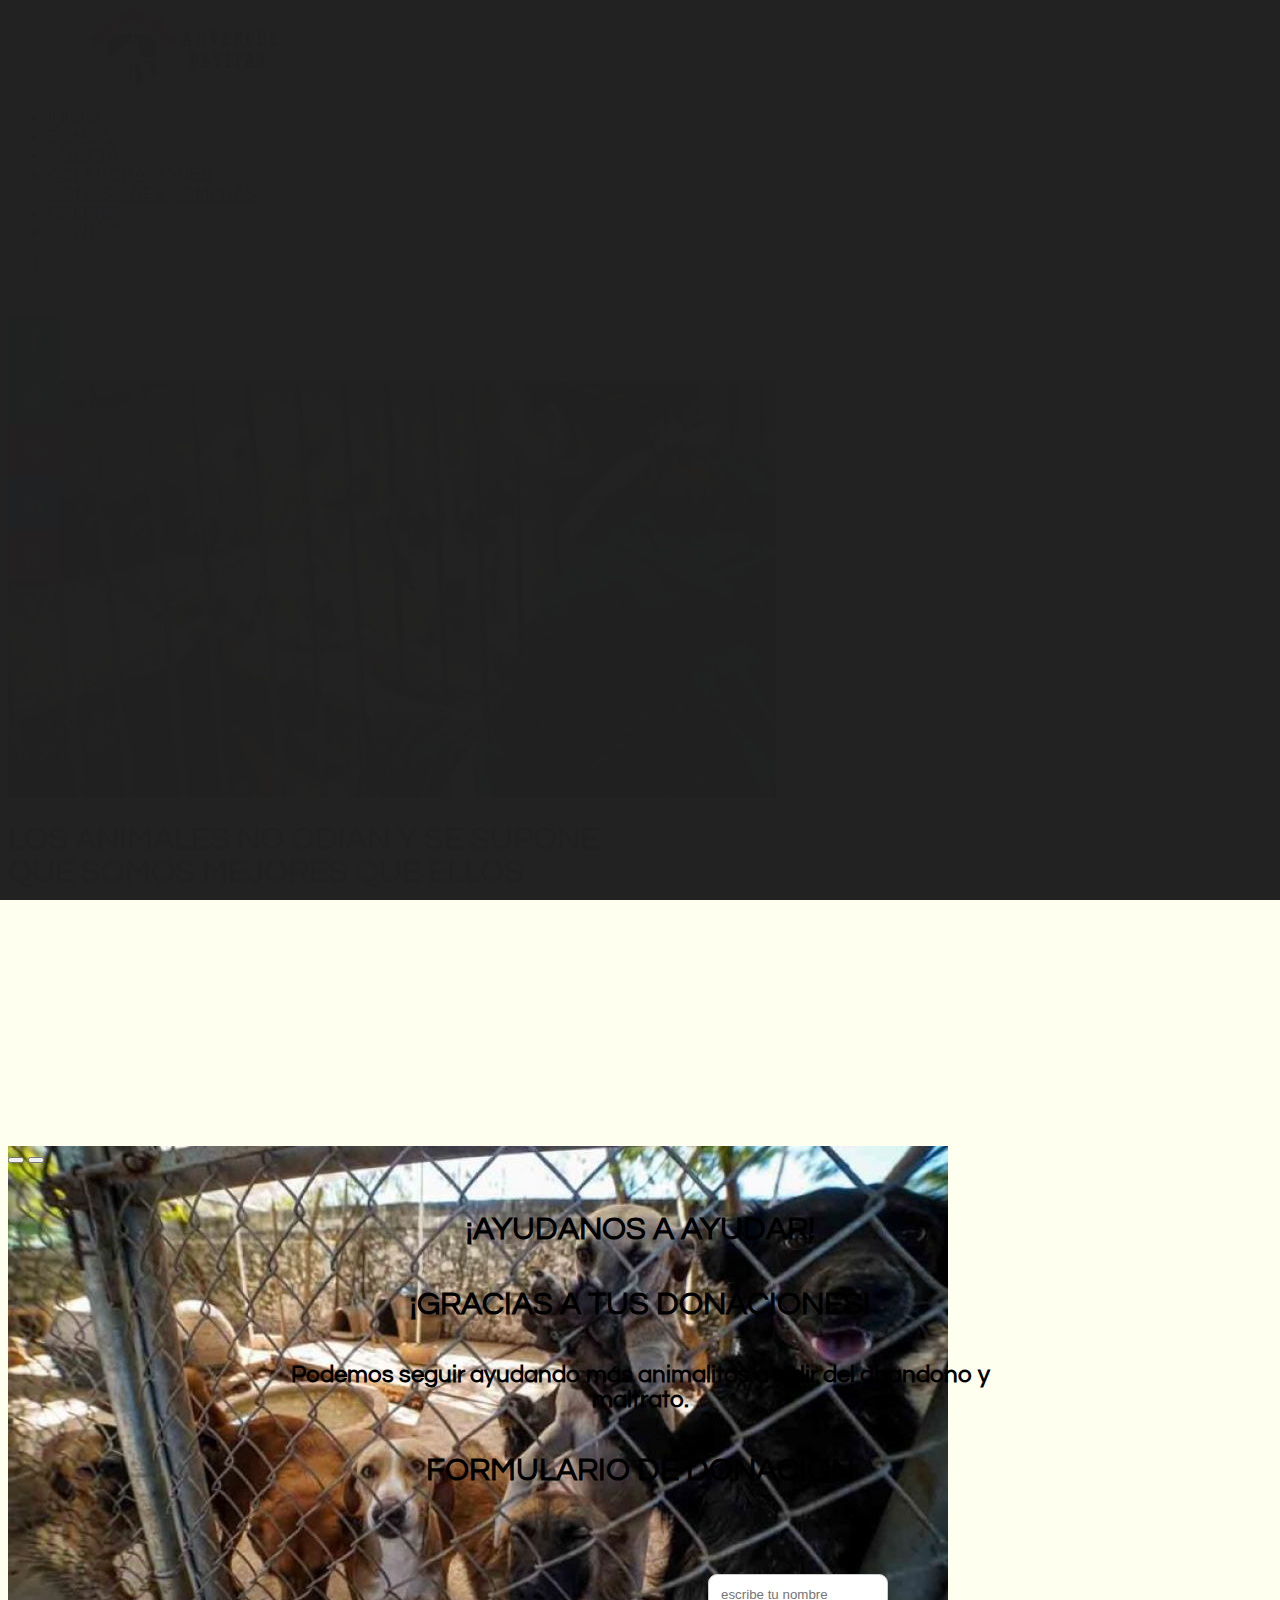
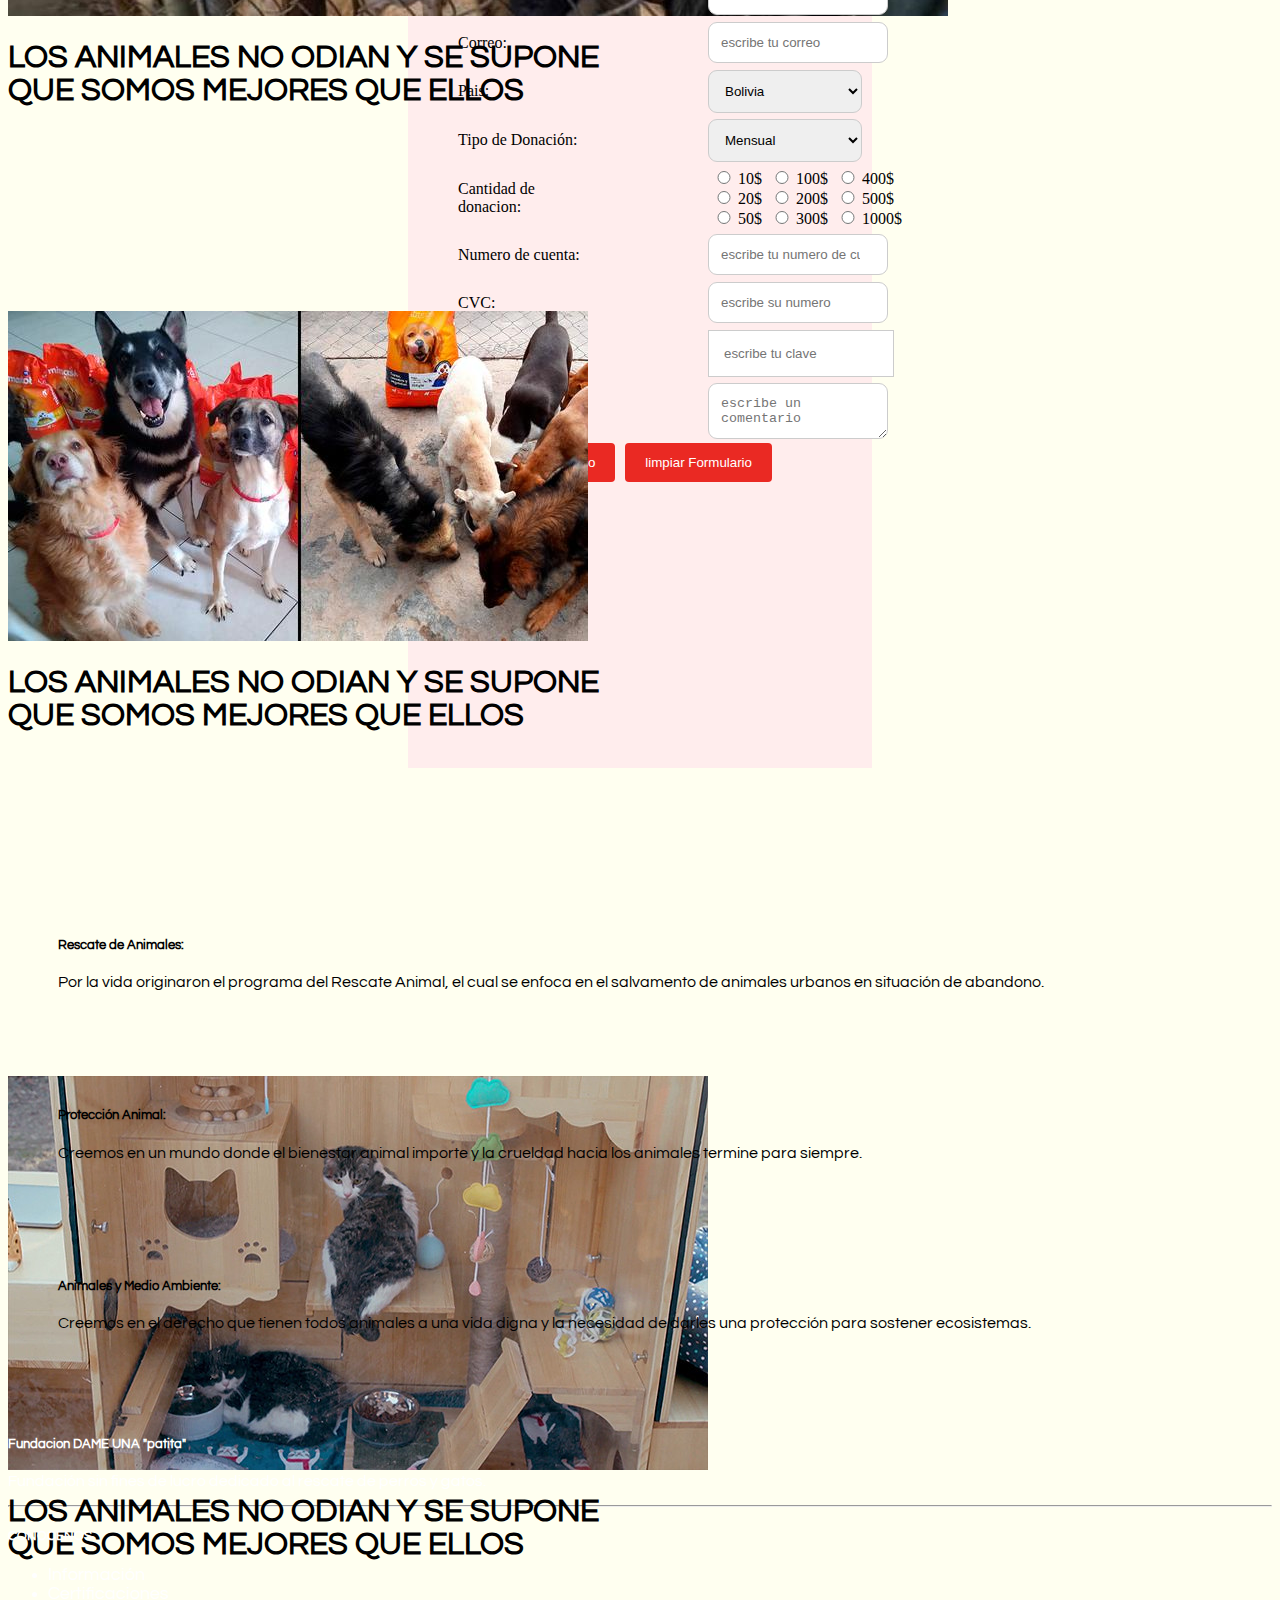
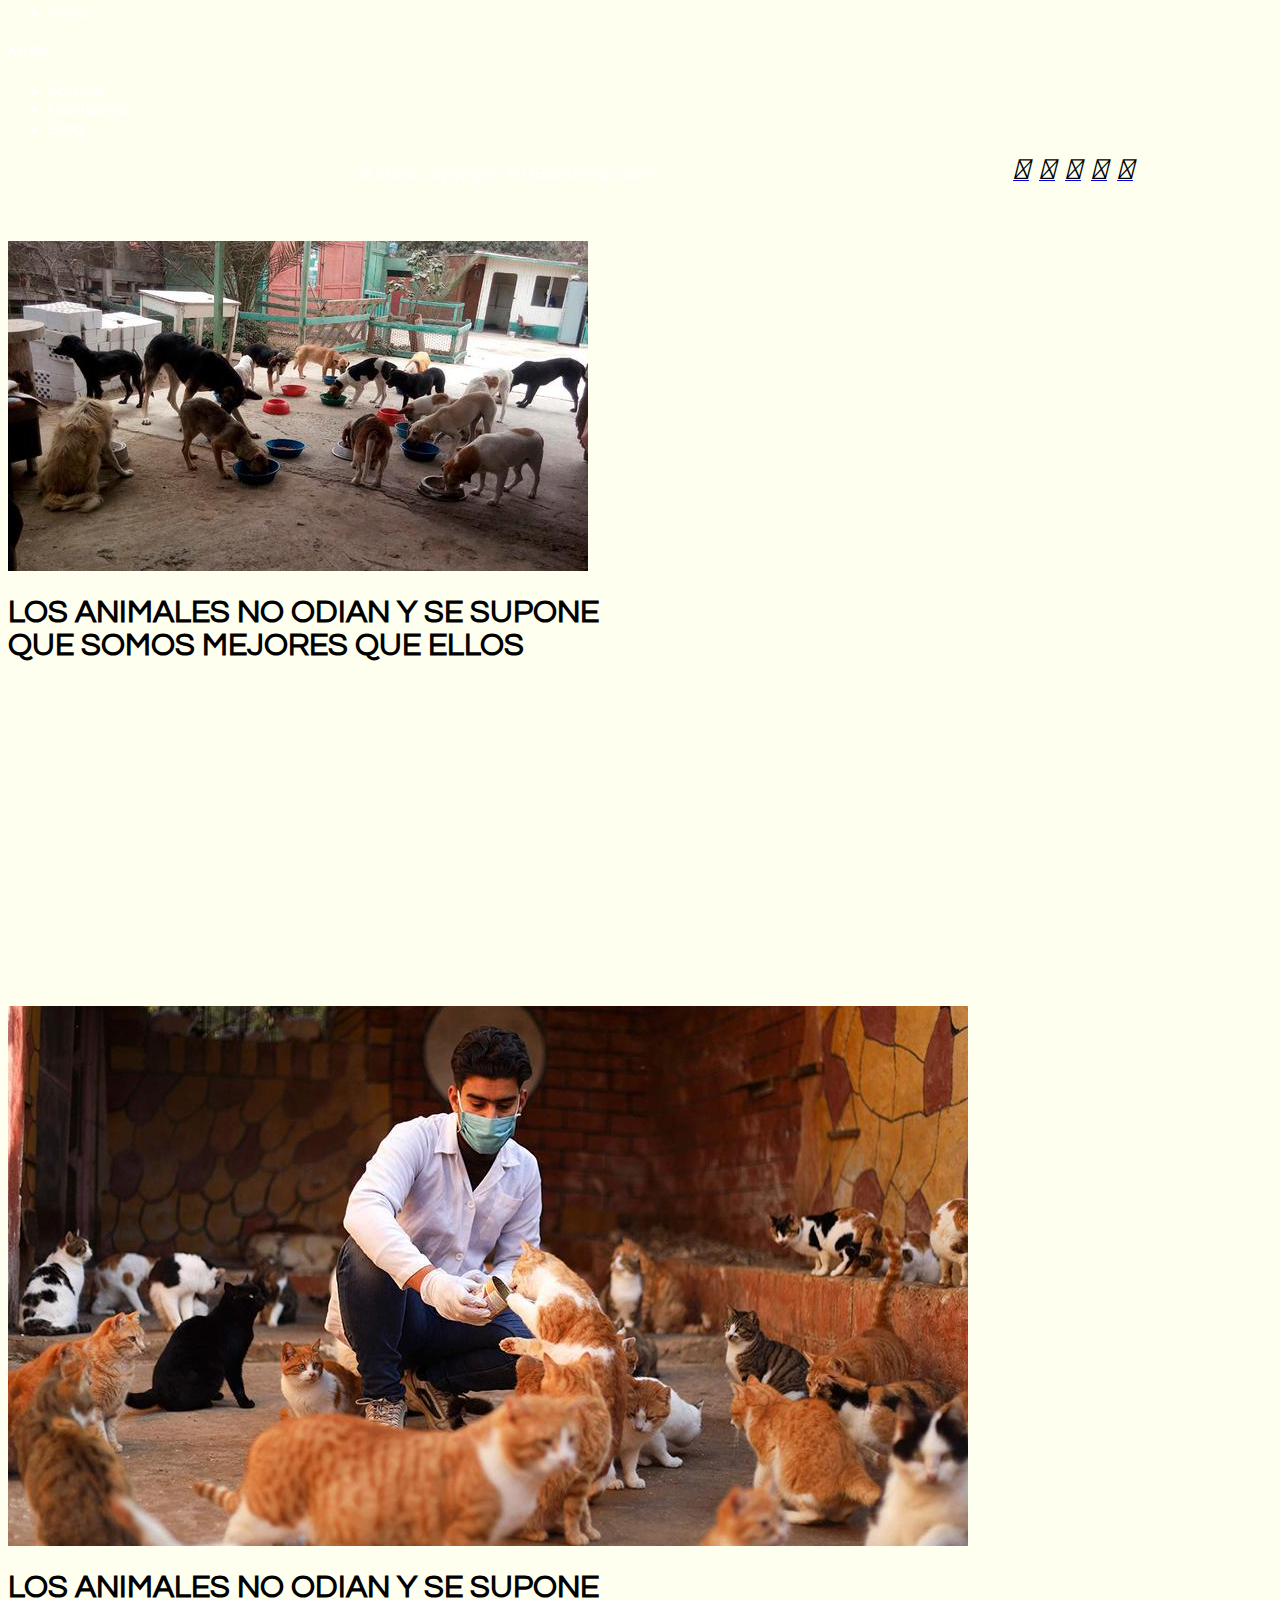
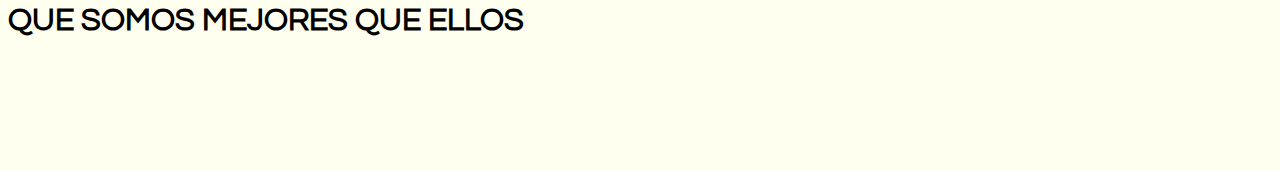
<file: donaciones.html>
<!DOCTYPE html>
<html lang="en">
  <head>
    <meta charset="UTF-8" />
    <meta http-equiv="X-UA-Compatible" content="IE=edge" />

    <meta name="viewport" content="width=device-width, initial-scale=1">

    <link rel="stylesheet"
      href="https://cdn.jsdelivr.net/npm/bootstrap@4.6.1/dist/css/bootstrap.min.css"
      integrity="sha384-zCbKRCUGaJDkqS1kPbPd7TveP5iyJE0EjAuZQTgFLD2ylzuqKfdKlfG/eSrtxUkn"
      crossorigin="anonymous"/>
    <link rel="stylesheet" href="css/estilos.css" />
    <link
      rel="stylesheet"
      href="https://cdnjs.cloudflare.com/ajax/libs/font-awesome/6.0.0-beta2/css/all.min.css"
      integrity="sha512-YWzhKL2whUzgiheMoBFwW8CKV4qpHQAEuvilg9FAn5VJUDwKZZxkJNuGM4XkWuk94WCrrwslk8yWNGmY1EduTA=="
      crossorigin="anonymous"
      referrerpolicy="no-referrer"/>

<link rel="stylesheet" href="https://cdnjs.cloudflare.com/ajax/libs/font-awesome/4.7.0/css/font-awesome.min.css">
    <link href="https://unpkg.com/aos@2.3.1/dist/aos.css" rel="stylesheet" />
     <link href="https://fonts.googleapis.com/css2?family=Questrial&display=swap" rel="stylesheet">
    <script src="https://unpkg.com/aos@2.3.1/dist/aos.js"></script>
    <script src="https://ajax.googleapis.com/ajax/libs/jquery/3.3.1/jquery.min.js"></script>
    <title>ARVERGUE PATITAS</title>
    <style>
      body{
        background: ivory;
      }
    </style>

  </head>
  <body>
<div class="icon-bar">
  <a href="https://www.facebook.com/MundoPatitasOficial/" class="facebook"><i class="fa fa-facebook"></i></a> 
  <a href="https://twitter.com/patitasvtelopez" class="twitter"><i class="fa fa-twitter"></i></a> 
  <a href="https://www.google.com/search?q=arvergue+patitas&oq=arvergue+patitas&aqs=chrome..69i57j0i13l4j69i60l3.5050j0j7&sourceid=chrome&ie=UTF-8" class="google"><i class="fa fa-google"></i></a> 
  <a href="https://cl.linkedin.com/in/karla-altamirano-solar-947b53152" class="linkedin"><i class="fa fa-linkedin"></i></a>
  <a href="https://www.youtube.com/channel/UCOvRZ2NfIW67sEgWlBAB4iQ" class="youtube"><i class="fa fa-youtube"></i></a> 
</div>
    <script>
      AOS.init();
    </script>
<nav class="navbar navbar-expand-lg navbar-light bg-light w-90 p-3 sticky-top">
  <img src="inicio/logo.jpg" class="logo">
  <button class="navbar-toggler" type="button" data-toggle="collapse" data-target="#navbarNavDropdown" aria-controls="navbarNavDropdown" aria-expanded="false" aria-label="Toggle navigation">
    <span class="navbar-toggler-icon"></span>
  </button>
  <div class="collapse navbar-collapse flex-row-reverse" id="navbarNavDropdown">
    <ul class="navbar-nav">
      <li class="nav-item">
        <a class="nav-link " href="index.html">INICIO</a>
      </li>
      <li class="nav-item">
        <a class="nav-link" href="somos.html">SOMOS</a>
      </li>
       <li class="nav-item">
        <a class="nav-link" href="adopta.html">ADOPTA</a>
      </li>
        <li class="nav-item dropdown">
        <a class="nav-link dropdown-toggle" href="donaciones.html" id="navbarDropdownMenuLink" role="button" data-toggle="dropdown" aria-expanded="false">
          COLABORACIONES
        </a>
        <div class="dropdown-menu" aria-labelledby="navbarDropdownMenuLink">
          <a class="dropdown-item" href="donaciones.html">DONACIONES</a>
          <a class="dropdown-item" href="compras.html">COMPRAS</a>
        </div>
      </li>
      <li class="nav-item">
        <a class="nav-link" href="galeria.html">GALERIA</a>
      </li>
      <li class="nav-item">
        <a class="nav-link" href="contacto.html">CONTACTO</a>
      </li>
      
    </ul>
  </div>
</nav>
 <div id="carouselExampleCaptions" class="carousel slide" data-ride="carousel">
  <ol class="carousel-indicators">
    <li data-target="#carouselExampleCaptions" data-slide-to="0" class="active"></li>
    <li data-target="#carouselExampleCaptions" data-slide-to="1"></li>
    <li data-target="#carouselExampleCaptions" data-slide-to="2"></li>
    <li data-target="#carouselExampleCaptions" data-slide-to="3"></li>
    <li data-target="#carouselExampleCaptions" data-slide-to="4"></li>
    <li data-target="#carouselExampleCaptions" data-slide-to="5"></li>
  </ol>
  <div class="carousel-inner slide-banner">
    <div class="carousel-item active slide-banner">
      <img src="inicio/pag1.jpg" class="d-block w-100" alt="...">
      <div class="carousel-caption d-none d-md-block">
        <h1 class="men">LOS ANIMALES NO ODIAN Y SE SUPONE<br>QUE SOMOS MEJORES QUE ELLOS</h1>
      </div>
    </div>
    <div class="carousel-item slide-banner">
      <img src="inicio/pag2.jpg" class="d-block w-100 " alt="...">
      <div class="carousel-caption d-none d-md-block">
        <h1 class="men">LOS ANIMALES NO ODIAN Y SE SUPONE<br>QUE SOMOS MEJORES QUE ELLOS</h1>

      </div>
    </div>
    <div class="carousel-item slide-banner" >
      <img src="inicio/pag3.jpg" class="d-block w-100" alt="...">
      <div class="carousel-caption d-none d-md-block">
        <h1 class="men">LOS ANIMALES NO ODIAN Y SE SUPONE<br>QUE SOMOS MEJORES QUE ELLOS</h1>
      </div>
    </div>
    <div class="carousel-item slide-banner" >
      <img src="inicio/pag4.jpg" class="d-block w-100" alt="...">
      <div class="carousel-caption d-none d-md-block">
        <h1 class="men">LOS ANIMALES NO ODIAN Y SE SUPONE<br>QUE SOMOS MEJORES QUE ELLOS</h1>
      </div>
    </div>
    <div class="carousel-item slide-banner" >
      <img src="inicio/pag5.jpg" class="d-block w-100" alt="...">
      <div class="carousel-caption d-none d-md-block">
        <h1 class="men">LOS ANIMALES NO ODIAN Y SE SUPONE<br>QUE SOMOS MEJORES QUE ELLOS</h1>
      </div>
    </div>
    <div class="carousel-item slide-banner" >
      <img src="inicio/pag6.jpg" class="d-block w-100" alt="...">
      <div class="carousel-caption d-none d-md-block">
        <h1 class="men">LOS ANIMALES NO ODIAN Y SE SUPONE<br>QUE SOMOS MEJORES QUE ELLOS</h1>
      </div>
    </div>
  </div>

  <button class="carousel-control-prev" type="button" data-target="#carouselExampleCaptions" data-slide="prev">
    <span class="carousel-control-prev-icon" aria-hidden="true"></span>
    <span class="sr-only">Previous</span>
  </button>
  <button class="carousel-control-next" type="button" data-target="#carouselExampleCaptions" data-slide="next">
    <span class="carousel-control-next-icon" aria-hidden="true"></span>
    <span class="sr-only">Next</span>
  </button>
</div>
<br>
<h1 class="center1">¡AYUDANOS  A  AYUDAR!<br></h1>
<h1 class="center1">¡GRACIAS A TUS DONACIONES!</h1>
<h2 class="center1">Podemos seguir ayudando más animalitos a salir del abandono y maltrato.</h2>
<h1 class="center1">FORMULARIO DE DONACION</h1>
<section class="section1">

  <form>
    <div class="fila1">
      <div class="col-251">
      <label>Nombre:</label>
      </div>
      <div class="col-751">
        <input type="text" name="nom" placeholder="escribe tu nombre">
      </div>
    </div>
    <div class="fila1">
      <div class="col-251">
      <label>Correo:</label>
      </div>
      <div class="col-751">
        <input type="email" name="correo" placeholder="escribe tu correo">
      </div>
    </div>
    <div class="fila1">
      <div class="col-251">
      <label>Pais:</label>
      </div>
      <div class="col-751">
        <select name="pais">
          <option>Bolivia</option>
          <option>Peru</option>
          <option>Argentina</option>
          <option>Mexico</option>
          <option>Chile</option>
        </select>
      </div>
    </div>
    <div class="fila1">
      <div class="col-251">
      <label>Tipo de Donación:</label>
      </div>
      <div class="col-751">
        <select name="pais">
          <option>Mensual</option>
          <option>Trimestral</option>
          <option>Semestral</option>
          <option>Anual</option>
        </select>
      </div>
    </div>
    <div class="fila1">
      <div class="col-251">
      <label>Cantidad de donacion:</label>
      </div>
      <div class="col-751">
        <input type="radio" name="Tipo" value="mensual">10$
        <input type="radio" name="Tipo" value="trimestral">100$
        <input type="radio" name="Tipo" value="Semestral">400$<br>
        <input type="radio" name="Tipo" value="mensual">20$
        <input type="radio" name="Tipo" value="trimestral">200$
        <input type="radio" name="Tipo" value="Semestral">500$<br>
        <input type="radio" name="Tipo" value="mensual">50$
        <input type="radio" name="Tipo" value="trimestral">300$
        <input type="radio" name="Tipo" value="Semestral">1000$<br>
      </div>
    </div>
     <div class="fila1">
      <div class="col-251">
      <label>Numero de cuenta:</label>
      </div>
      <div class="col-751">
        <input type="number" name="monto" placeholder="escribe tu numero de cuenta" maxlength="15">
      </div>
    </div>
     <div class="fila1">
      <div class="col-251">
      <label>CVC:</label>
      </div>
      <div class="col-751">
        <input type="number" name="clave" placeholder="escribe su numero "  min="1" maxle="999">
      </div>
    </div>
    <div class="fila1">
      <div class="col-251">
      <label>Clave de cuenta:</label>
      </div>
      <div class="col-751">
        <input type="password" name="clave" placeholder="escribe tu clave" minlength="8" maxlength="15">
      </div>
    </div>
    <div class="fila1">
    </div>
    <div class="fila1">
      <div class="col-251">
      <label>Comentarios:</label>
      </div>
      <div class="col-751">
        <textarea placeholder="escribe un comentario"></textarea>
      </div>
    </div>
    <div class="fila2">
      <div class="col501">
      <input type="reset" name="clear" class="df" value="limpiar Formulario">
      <input type="submit" name="enviar" class="df" value="enviar Formulario">
      </div>
        </div>
    </form>
  </div>
  </section>
 
<br>
<section class="servicios">
      <div class="card-deck">
        <div class="card">
          
          <div class="card-body">
            <i class="fas fa-cat gp"></i>
            <h5 class="card-title">Rescate de Animales:</h5>
            <p class="card-text">
              Por la vida originaron el programa del Rescate Animal, el cual se enfoca en el salvamento de animales urbanos en situación de abandono.
            </p>
            </div>
        </div>
        <div class="card">
          
          <div class="card-body">
            <i class="fas fa-dog gp"></i>
            <h5 class="card-title">Protección Animal:</h5>

            <p class="card-text">
             Creemos en un mundo donde el bienestar animal importe y la crueldad hacia los animales termine para siempre. 
            </p>
          </div>
        </div>
        <div class="card">
          
          <div class="card-body">
            <i class="fas fa-cat gp"></i>
            <h5 class="card-title">Animales y Medio Ambiente:</h5>
            <p class="card-text">
              Creemos en el derecho que tienen todos animales a una vida digna  y la necesidad de darles una  protección para sostener ecosistemas.
            </p>
          </div>
        </div>
      </div>
    </section>
    
   

   


    <!-- Footer -->
    <footer class="footer-copyright text-center py-3 bg-dark b2">
      <br>
      <div class="container-fluid text-center text-md-left">
        <div class="row">
          <div class="offset-1 col-md-5 mt-md-0 mt-3">
            <h5 class="text-uppercase b1">Fundacion DAME UNA "patita"</h5>
            <p class="b1">
            Fundación sin fines de lucro dedicado al rescate de perros y gatos.
            </p>
          </div>
          <hr class="clearfix w-100 d-md-none pb-3" />
          <div class="offset-1 col-md-2 mb-md-0 mb-3">
            <h5 class="b11">CONOCENOS</h5>
            <ul class="list-unstyled">
              <li>
                <a href="somos.html" class="b">Información</a>
              </li>
              <li>
                <a href="contacto.html" class="b">Certificaciones</a>
              </li>
              <li>
                <a href="index.html" class="b">Inicio</a>
              </li>
            </ul>
          </div>
          <div class="offset-1 col-md-2 mb-md-0 mb-3 ">
            <h5 class="b11">AYUDA</h5>

            <ul class="list-unstyled">
              <li>
                <a href="somos.html" class="b">Somos</a>
              </li>
              <li>
                <a href="contacto.html" class="b">Contactos</a>
              </li>
              <li>
                <a href="contacto.html" class="b">Blog</a>
              </li>
            </ul>
          </div>
        </div>
      </div>
      <div class="footer-copyright  py-3 bg-dark">
        <a href="https://mdbootstrap.com/ " class="left b" >© 2020 Copyright: MDBootstrap.com</a>
        <a href="https://www.facebook.com/MundoPatitasOficial/"><i class="fab fa-facebook i1"></i></a>
        <a href="https://wa.me/69931017"><i class="fab fa-whatsapp i1"></i></a>
        <a href="https://www.youtube.com/channel/UCOvRZ2NfIW67sEgWlBAB4iQ"><i class="fab fa-youtube i1"></i></a>
        <a href="https://www.google.com/intl/es/gmail/about/"><i class="fas fa-envelope i1"></i></a>
        <a href="https://twitter.com/patitasvtelopez"><i class="fab fa-twitter i1"></i></a>
      </div>

    </footer>
    <script
      src="https://cdn.jsdelivr.net/npm/jquery@3.5.1/dist/jquery.slim.min.js"
      integrity="sha384-DfXdz2htPH0lsSSs5nCTpuj/zy4C+OGpamoFVy38MVBnE+IbbVYUew+OrCXaRkfj"
      crossorigin="anonymous"
    ></script>
    <script
      src="https://cdn.jsdelivr.net/npm/bootstrap@4.6.1/dist/js/bootstrap.bundle.min.js"
      integrity="sha384-fQybjgWLrvvRgtW6bFlB7jaZrFsaBXjsOMm/tB9LTS58ONXgqbR9W8oWht/amnpF"
      crossorigin="anonymous"
    ></script>
  </body>
</html>
</file>
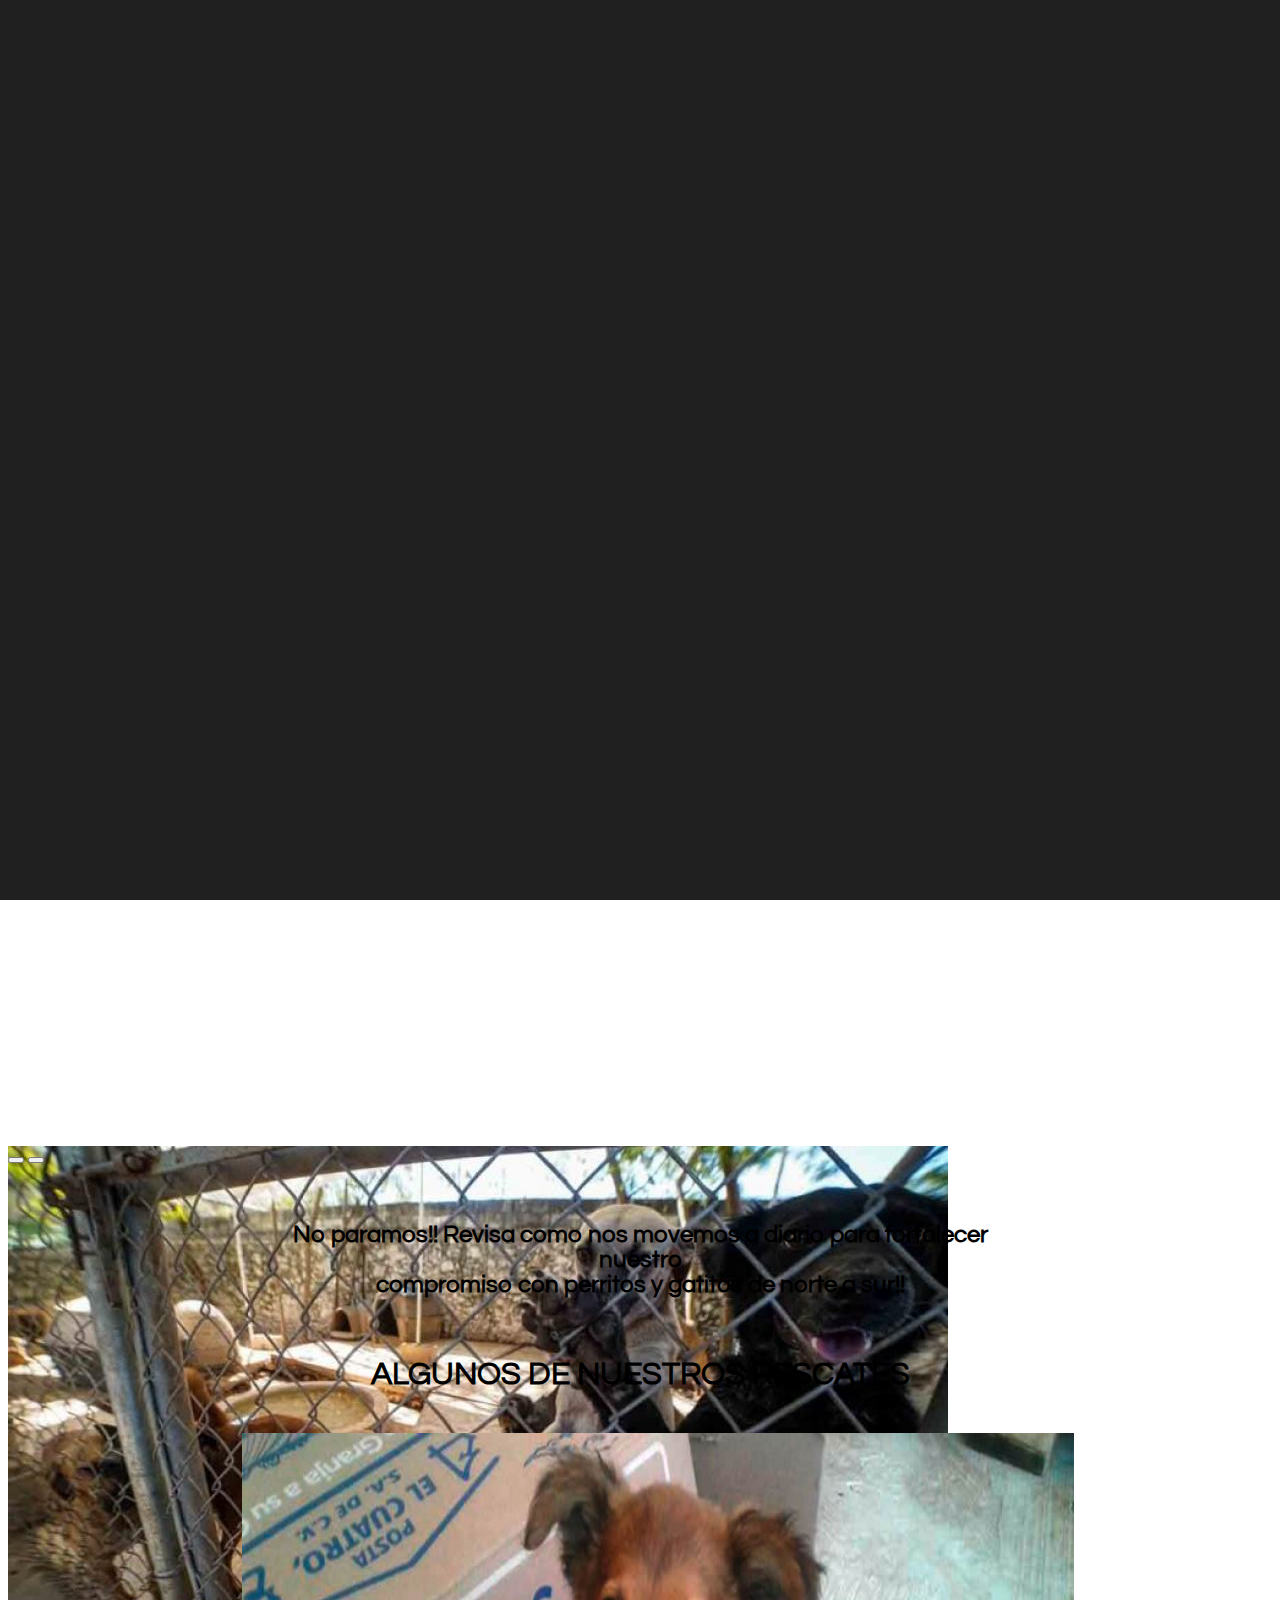
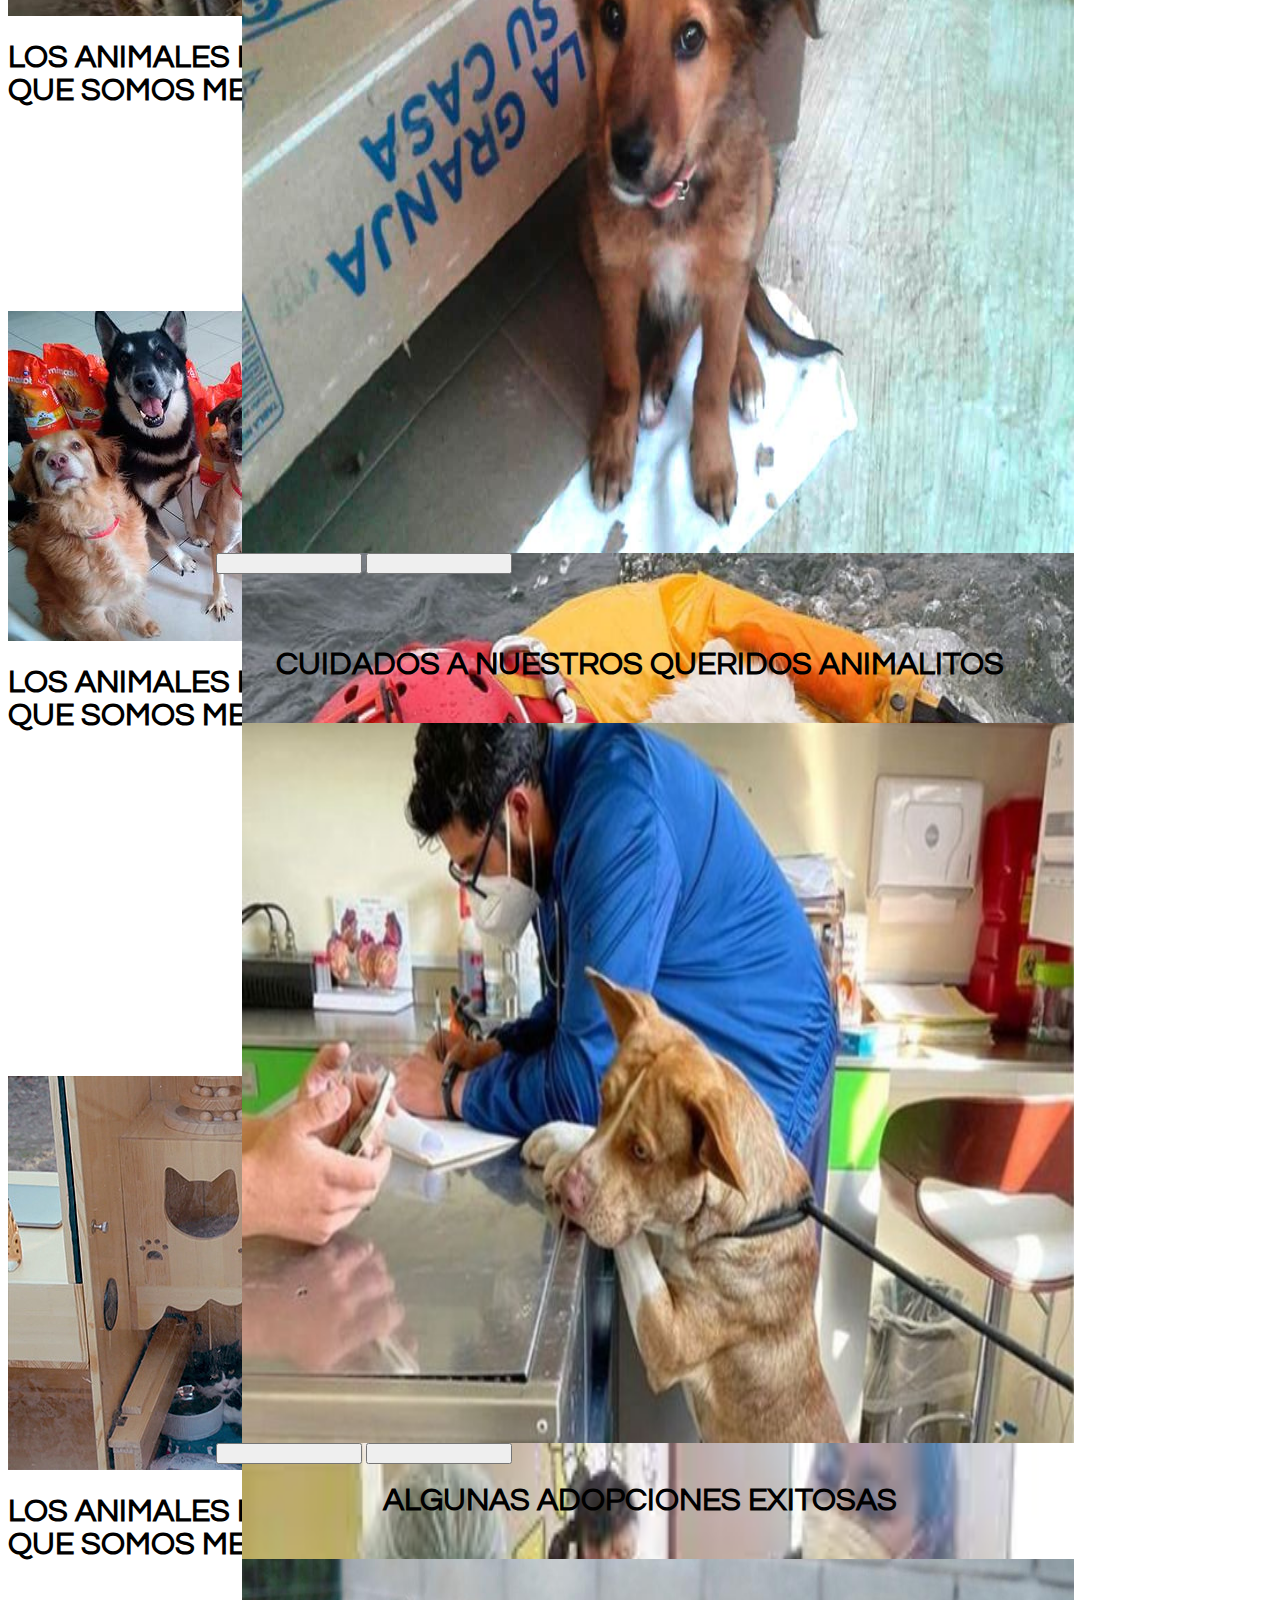
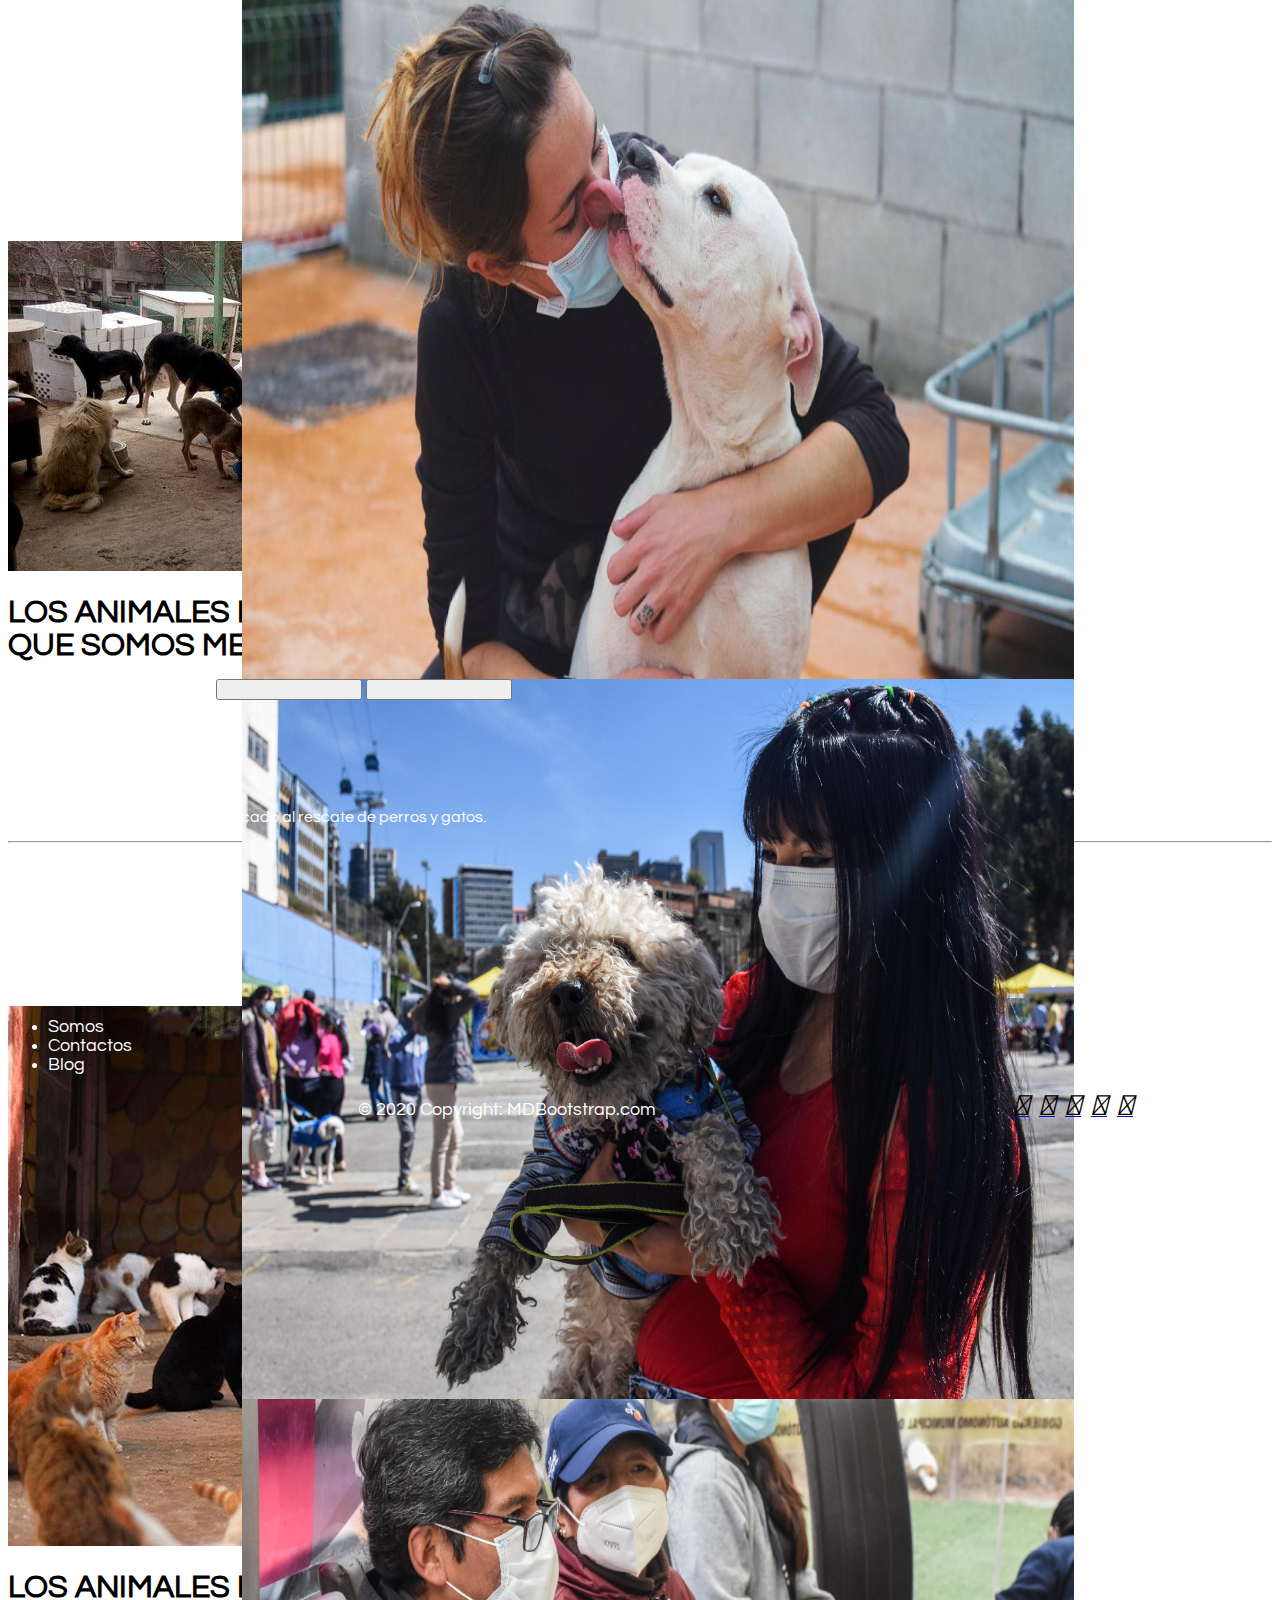
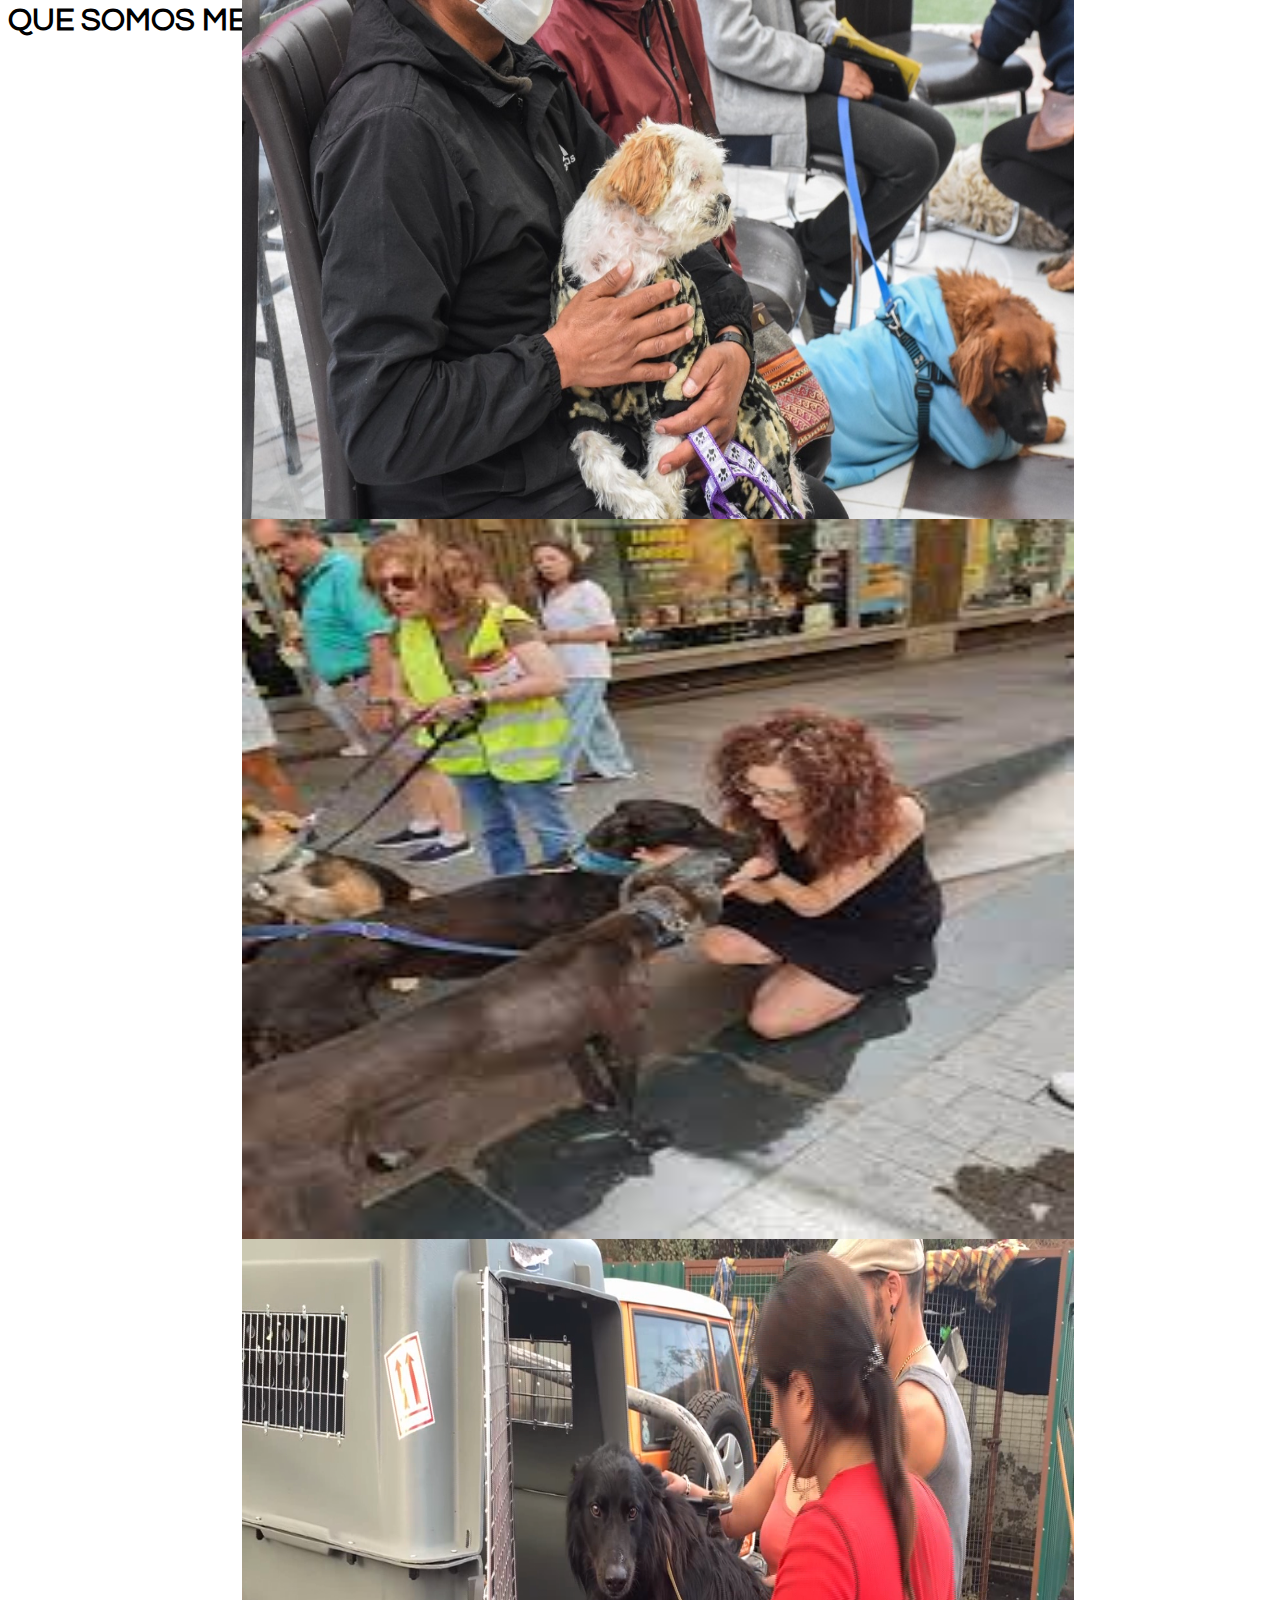
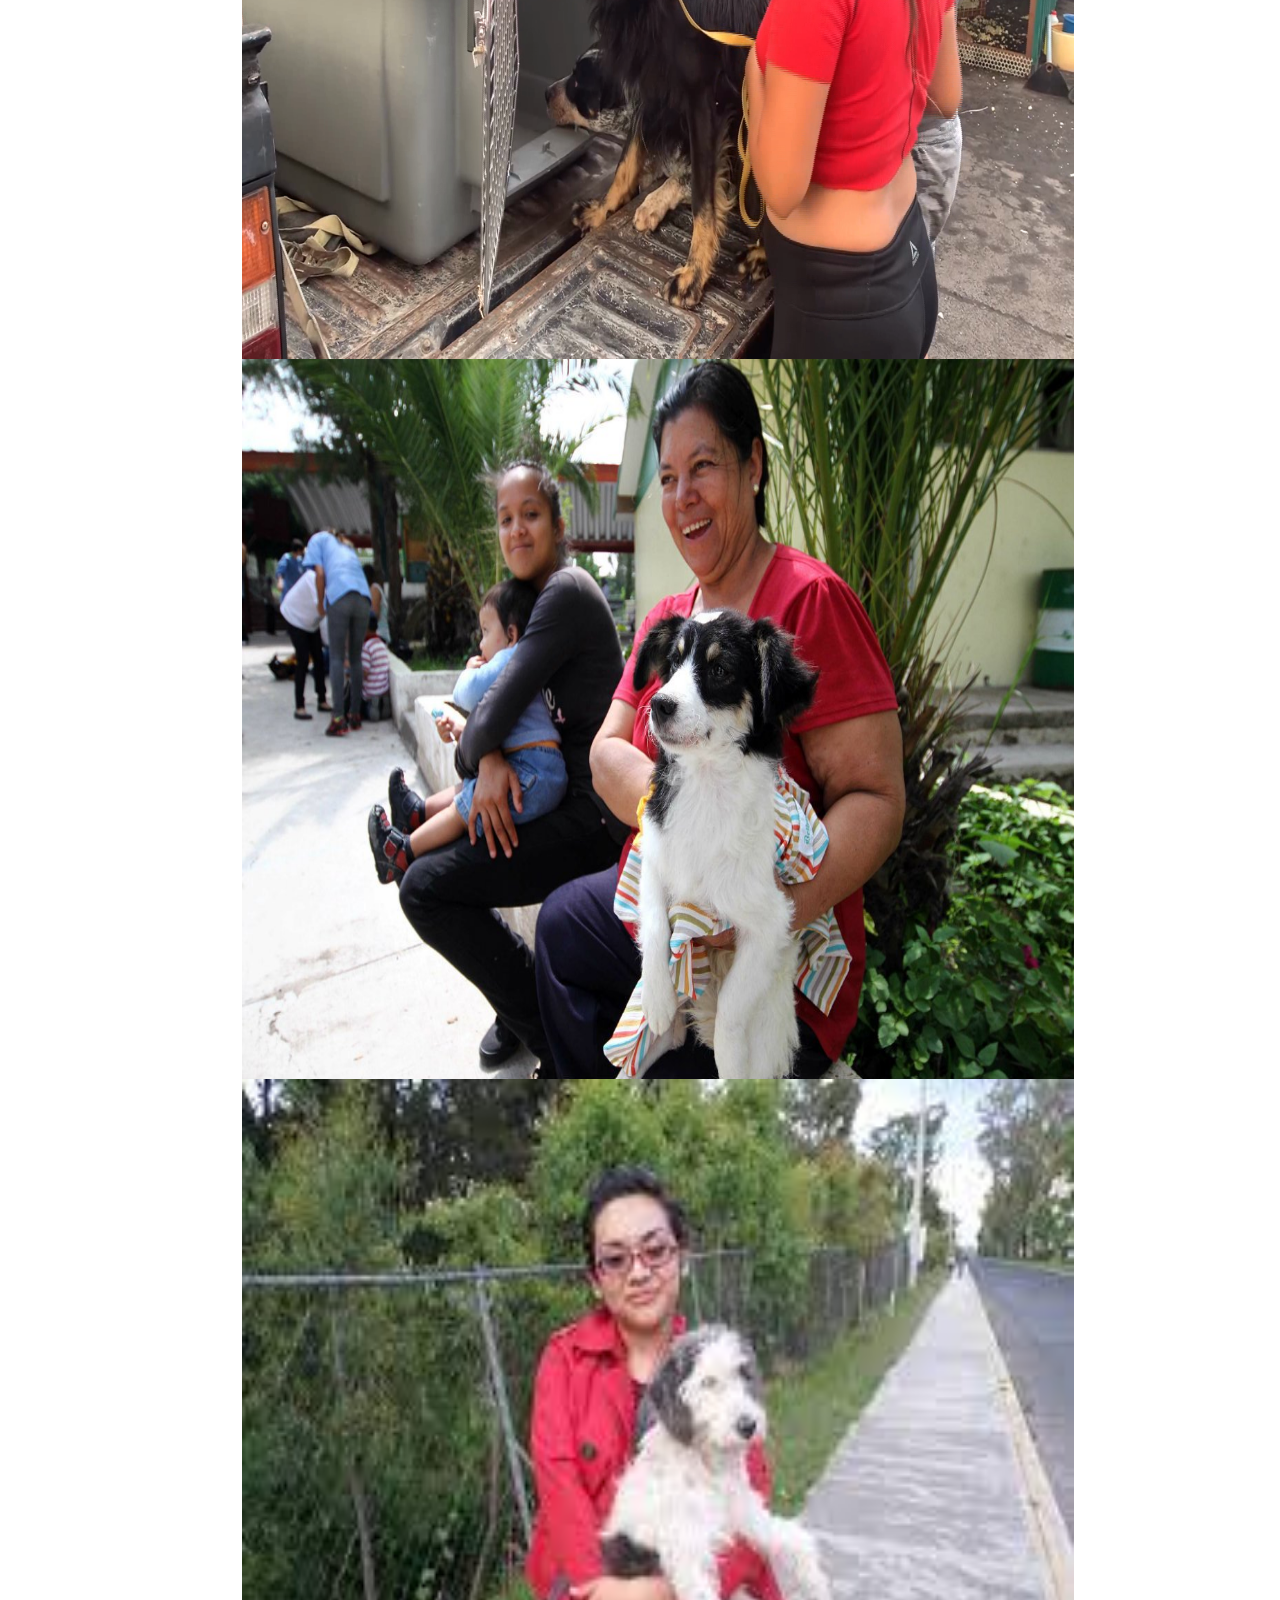
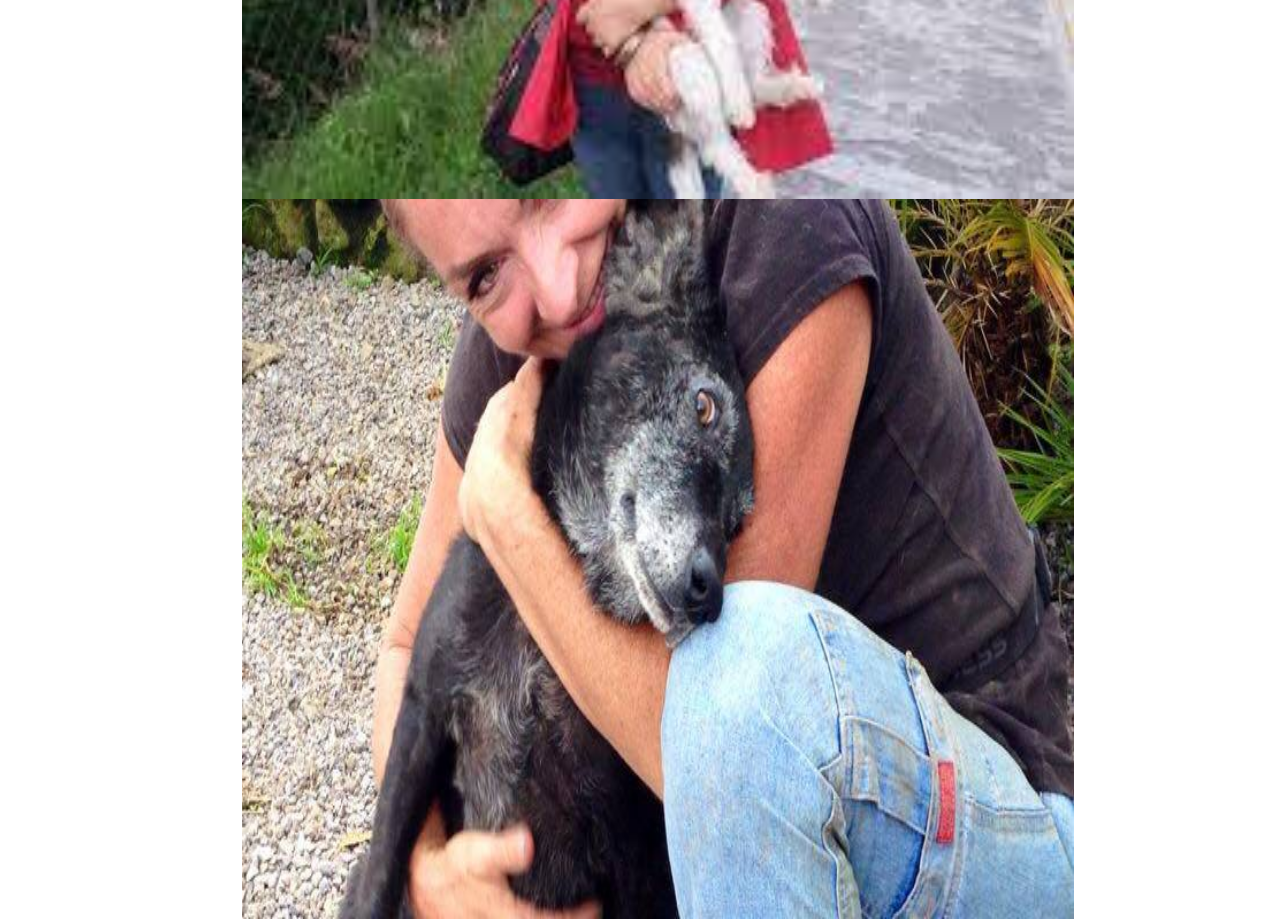
<file: galeria.html>
<!DOCTYPE html>
<html lang="en">
  <head>
    <meta charset="UTF-8" />
    <meta http-equiv="X-UA-Compatible" content="IE=edge" />

    <meta name="viewport" content="width=device-width, initial-scale=1">
    <link rel="stylesheet"
      href="https://cdn.jsdelivr.net/npm/bootstrap@4.6.1/dist/css/bootstrap.min.css"
      integrity="sha384-zCbKRCUGaJDkqS1kPbPd7TveP5iyJE0EjAuZQTgFLD2ylzuqKfdKlfG/eSrtxUkn"
      crossorigin="anonymous"/>
    <link rel="stylesheet" href="css/estilos.css" />
    <link
      rel="stylesheet"
      href="https://cdnjs.cloudflare.com/ajax/libs/font-awesome/6.0.0-beta2/css/all.min.css"
      integrity="sha512-YWzhKL2whUzgiheMoBFwW8CKV4qpHQAEuvilg9FAn5VJUDwKZZxkJNuGM4XkWuk94WCrrwslk8yWNGmY1EduTA=="
      crossorigin="anonymous"
      referrerpolicy="no-referrer"/>

<link rel="stylesheet" href="https://cdnjs.cloudflare.com/ajax/libs/font-awesome/4.7.0/css/font-awesome.min.css">
    <link href="https://unpkg.com/aos@2.3.1/dist/aos.css" rel="stylesheet" />
     <link href="https://fonts.googleapis.com/css2?family=Questrial&display=swap" rel="stylesheet">
    <script src="https://unpkg.com/aos@2.3.1/dist/aos.js"></script>
    
    <title>ARVERGUE PATITAS</title>

  </head>
  <body>
<div class="icon-bar">
  <a href="https://www.facebook.com/MundoPatitasOficial/" class="facebook"><i class="fa fa-facebook"></i></a> 
  <a href="https://twitter.com/patitasvtelopez" class="twitter"><i class="fa fa-twitter"></i></a> 
  <a href="https://www.google.com/search?q=arvergue+patitas&oq=arvergue+patitas&aqs=chrome..69i57j0i13l4j69i60l3.5050j0j7&sourceid=chrome&ie=UTF-8" class="google"><i class="fa fa-google"></i></a> 
  <a href="https://cl.linkedin.com/in/karla-altamirano-solar-947b53152" class="linkedin"><i class="fa fa-linkedin"></i></a>
  <a href="https://www.youtube.com/channel/UCOvRZ2NfIW67sEgWlBAB4iQ" class="youtube"><i class="fa fa-youtube"></i></a> 
</div>
    <script>
      AOS.init();
    </script>
<nav class="navbar navbar-expand-lg navbar-light bg-light w-90 p-3 sticky-top">
  <img src="inicio/logo.jpg" class="logo">
  <button class="navbar-toggler" type="button" data-toggle="collapse" data-target="#navbarNavDropdown" aria-controls="navbarNavDropdown" aria-expanded="false" aria-label="Toggle navigation">
    <span class="navbar-toggler-icon"></span>
  </button>
  <div class="collapse navbar-collapse flex-row-reverse" id="navbarNavDropdown">
    <ul class="navbar-nav">
      <li class="nav-item">
        <a class="nav-link " href="index.html">INICIO</a>
      </li>
      <li class="nav-item">
        <a class="nav-link" href="somos.html">SOMOS</a>
      </li>
      <li class="nav-item">
        <a class="nav-link" href="adopta.html">ADOPTA</a>
      </li>
       <li class="nav-item dropdown">
        <a class="nav-link dropdown-toggle" href="donaciones.html" id="navbarDropdownMenuLink" role="button" data-toggle="dropdown" aria-expanded="false">
          COLABORACIONES
        </a>
        <div class="dropdown-menu" aria-labelledby="navbarDropdownMenuLink">
          <a class="dropdown-item" href="donaciones.html">DONACIONES</a>
          <a class="dropdown-item" href="compras.html">COMPRAS</a>
        </div>
      </li>
      <li class="nav-item">
        <a class="nav-link" href="galeria.html">GALERIA</a>
      </li>
      <li class="nav-item">
        <a class="nav-link" href="contacto.html">CONTACTO</a>
      </li>
      
    </ul>
  </div>
</nav>
 <div id="carouselExampleCaptions" class="carousel slide" data-ride="carousel">
  <ol class="carousel-indicators">
    <li data-target="#carouselExampleCaptions" data-slide-to="0" class="active"></li>
    <li data-target="#carouselExampleCaptions" data-slide-to="1"></li>
    <li data-target="#carouselExampleCaptions" data-slide-to="2"></li>
    <li data-target="#carouselExampleCaptions" data-slide-to="3"></li>
    <li data-target="#carouselExampleCaptions" data-slide-to="4"></li>
    <li data-target="#carouselExampleCaptions" data-slide-to="5"></li>
  </ol>
  <div class="carousel-inner slide-banner">
    <div class="carousel-item active slide-banner">
      <img src="inicio/pag1.jpg" class="d-block w-100" alt="...">
      <div class="carousel-caption d-none d-md-block">
        <h1 class="men">LOS ANIMALES NO ODIAN Y SE SUPONE<br>QUE SOMOS MEJORES QUE ELLOS</h1>
      </div>
    </div>
    <div class="carousel-item slide-banner">
      <img src="inicio/pag2.jpg" class="d-block w-100 " alt="...">
      <div class="carousel-caption d-none d-md-block">
        <h1 class="men">LOS ANIMALES NO ODIAN Y SE SUPONE<br>QUE SOMOS MEJORES QUE ELLOS</h1>

      </div>
    </div>
    <div class="carousel-item slide-banner" >
      <img src="inicio/pag3.jpg" class="d-block w-100" alt="...">
      <div class="carousel-caption d-none d-md-block">
        <h1 class="men">LOS ANIMALES NO ODIAN Y SE SUPONE<br>QUE SOMOS MEJORES QUE ELLOS</h1>
      </div>
    </div>
    <div class="carousel-item slide-banner" >
      <img src="inicio/pag4.jpg" class="d-block w-100" alt="...">
      <div class="carousel-caption d-none d-md-block">
        <h1 class="men">LOS ANIMALES NO ODIAN Y SE SUPONE<br>QUE SOMOS MEJORES QUE ELLOS</h1>
      </div>
    </div>
    <div class="carousel-item slide-banner" >
      <img src="inicio/pag5.jpg" class="d-block w-100" alt="...">
      <div class="carousel-caption d-none d-md-block">
        <h1 class="men">LOS ANIMALES NO ODIAN Y SE SUPONE<br>QUE SOMOS MEJORES QUE ELLOS</h1>
      </div>
    </div>
    <div class="carousel-item slide-banner" >
      <img src="inicio/pag6.jpg" class="d-block w-100" alt="...">
      <div class="carousel-caption d-none d-md-block">
        <h1 class="men">LOS ANIMALES NO ODIAN Y SE SUPONE<br>QUE SOMOS MEJORES QUE ELLOS</h1>
      </div>
    </div>
  </div>

  <button class="carousel-control-prev" type="button" data-target="#carouselExampleCaptions" data-slide="prev">
    <span class="carousel-control-prev-icon" aria-hidden="true"></span>
    <span class="sr-only">Previous</span>
  </button>
  <button class="carousel-control-next" type="button" data-target="#carouselExampleCaptions" data-slide="next">
    <span class="carousel-control-next-icon" aria-hidden="true"></span>
    <span class="sr-only">Next</span>
  </button>
</div>
<br>
<h2 class="center">No paramos!! Revisa como nos movemos a diario para fortalecer nuestro<br>compromiso con perritos y gatitos de norte a sur!!</h2>
<h1 class="center">ALGUNOS DE NUESTROS RESCATES</h1>
    <div
      id="carouselExampleFade"
      class="carousel slide carousel-fade gal"
      data-ride="carousel"
    >
      <div class="carousel-inner gal">
        <div class="carousel-item active slide-banner-image gal">
          <img src="imagenes/c1.jpg" class="d-block w-100 cover1" alt="..." />
        </div>
        <div class="carousel-item gal">
          <img src="imagenes/c2.jpg" class="d-block w-100 cover1" alt="..." />
        </div>
        <div class="carousel-item gal">
          <img src="imagenes/c3.jpg" class="d-block w-100 cover1" alt="..." />
        </div>
        <div class="carousel-item gal">
          <img src="imagenes/c4.jpg" class="d-block w-100 cover1" alt="..." />
        </div>
        <div class="carousel-item gal">
          <img src="imagenes/c5.jpg" class="d-block w-100 cover1" alt="..." />
        </div>
        <div class="carousel-item gal">
          <img src="imagenes/c6.jpg" class="d-block w-100 cover1" alt="..." />
        </div>
        <div class="carousel-item gal">
          <img src="imagenes/c7.jpg" class="d-block w-100 cover1" alt="..." />
        </div>
        <div class="carousel-item gal">
          <img src="imagenes/c8.jpg" class="d-block w-100 cover1" alt="..." />
        </div>

        <div class="carousel-item gal">
          <img src="imagenes/c9.jpg" class="d-block w-100 cover1" alt="..." />
        </div>
      </div>
      <button
        class="carousel-control-prev g"
        type="button"
        data-target="#carouselExampleFade"
        data-slide="prev"
      >
        <span class="carousel-control-prev-icon g" aria-hidden="true"></span>
        <span class="sr-only g">Previous</span>
      </button>
      <button
        class="carousel-control-next g2"
        type="button"
        data-target="#carouselExampleFade"
        data-slide="next"
      >
        <span class="carousel-control-next-icon g2" aria-hidden="true"></span>
        <span class="sr-only g2">Next</span>
      </button>
    </div><br><br><br>
<h1 class="center">CUIDADOS A NUESTROS QUERIDOS ANIMALITOS</h1>
 <div
      id="carouselExampleFade2"
      class="carousel slide carousel-fade gal"
      data-ride="carousel"
    >
      <div class="carousel-inner gal">
        <div class="carousel-item active slide-banner-image gal">
          <img src="imagenes/d1.jpg" class="d-block w-100 cover1" alt="..." />
        </div>
        <div class="carousel-item gal">
          <img src="imagenes/d2.jpg" class="d-block w-100 cover1" alt="..." />
        </div>
        <div class="carousel-item gal">
          <img src="imagenes/d3.jpg" class="d-block w-100 cover1" alt="..." />
        </div>
        <div class="carousel-item gal">
          <img src="imagenes/d4.jpg" class="d-block w-100 cover1" alt="..." />
        </div>
        <div class="carousel-item gal">
          <img src="imagenes/d5.jpg" class="d-block w-100 cover1" alt="..." />
        </div>
        <div class="carousel-item gal">
          <img src="imagenes/d6.jpg" class="d-block w-100 cover1" alt="..." />
        </div>
        <div class="carousel-item gal">
          <img src="imagenes/d7.jpg" class="d-block w-100 cover1" alt="..." />
        </div>
        <div class="carousel-item gal">
          <img src="imagenes/d8.jpg" class="d-block w-100 cover1" alt="..." />
        </div>
      </div>
      <button
        class="carousel-control-prev g"
        type="button"
        data-target="#carouselExampleFade2"
        data-slide="prev"
      >
        <span class="carousel-control-prev-icon g" aria-hidden="true"></span>
        <span class="sr-only g">Previous</span>
      </button>
      <button
        class="carousel-control-next g2"
        type="button"
        data-target="#carouselExampleFade2"
        data-slide="next"
      >
        <span class="carousel-control-next-icon g2" aria-hidden="true"></span>
        <span class="sr-only g2">Next</span>
      </button>
    </div>
<h1 class="center">ALGUNAS ADOPCIONES EXITOSAS</h1>
 <div
      id="carouselExampleFade1"
      class="carousel slide carousel-fade gal"
      data-ride="carousel"
    >
      <div class="carousel-inner gal">
        <div class="carousel-item active slide-banner-image gal">
          <img src="imagenes/e1.jpg" class="d-block w-100 cover1" alt="..." />
        </div>
        <div class="carousel-item gal">
          <img src="imagenes/e2.jpg" class="d-block w-100 cover1" alt="..." />
        </div>
        <div class="carousel-item gal">
          <img src="imagenes/e3.jpg" class="d-block w-100 cover1" alt="..." />
        </div>
        <div class="carousel-item gal">
          <img src="imagenes/e4.jpg" class="d-block w-100 cover1" alt="..." />
        </div>
        <div class="carousel-item gal">
          <img src="imagenes/e5.jpg" class="d-block w-100 cover1" alt="..." />
        </div>
        <div class="carousel-item gal">
          <img src="imagenes/e6.jpg" class="d-block w-100 cover1" alt="..." />
        </div>
        <div class="carousel-item gal">
          <img src="imagenes/e7.jpg" class="d-block w-100 cover1" alt="..." />
        </div>
        <div class="carousel-item gal">
          <img src="imagenes/e8.jpg" class="d-block w-100 cover1" alt="..." />
        </div>
      </div>
      <button
        class="carousel-control-prev g"
        type="button"
        data-target="#carouselExampleFade1"
        data-slide="prev"
      >
        <span class="carousel-control-prev-icon g" aria-hidden="true"></span>
        <span class="sr-only g">Previous</span>
      </button>
      <button
        class="carousel-control-next g2"
        type="button"
        data-target="#carouselExampleFade1"
        data-slide="next"
      >
        <span class="carousel-control-next-icon g2" aria-hidden="true"></span>
        <span class="sr-only g2">Next</span>
      </button>
    </div>
   <br><br><br>


    <!-- Footer -->
    <footer class="footer-copyright text-center py-3 bg-dark b2">
      <br>
      <div class="container-fluid text-center text-md-left">
        <div class="row">
          <div class="offset-1 col-md-5 mt-md-0 mt-3">
            <h5 class="text-uppercase b1">Fundacion DAME UNA "patita"</h5>
            <p class="b1">
            Fundación sin fines de lucro dedicado al rescate de perros y gatos.
            </p>
          </div>
          <hr class="clearfix w-100 d-md-none pb-3" />
          <div class="offset-1 col-md-2 mb-md-0 mb-3">
            <h5 class="b11">CONOCENOS</h5>
            <ul class="list-unstyled">
              <li>
                <a href="somos.html" class="b">Información</a>
              </li>
              <li>
                <a href="contacto.html" class="b">Certificaciones</a>
              </li>
              <li>
                <a href="index.html" class="b">Inicio</a>
              </li>
            </ul>
          </div>
          <div class="offset-1 col-md-2 mb-md-0 mb-3 ">
            <h5 class="b11">AYUDA</h5>

            <ul class="list-unstyled">
              <li>
                <a href="somos.html" class="b">Somos</a>
              </li>
              <li>
                <a href="contacto.html" class="b">Contactos</a>
              </li>
              <li>
                <a href="contacto.html" class="b">Blog</a>
              </li>
            </ul>
          </div>
        </div>
      </div>
      <div class="footer-copyright  py-3 bg-dark">
        <a href="https://mdbootstrap.com/ " class="left b" >© 2020 Copyright: MDBootstrap.com</a>
        <a href="https://www.facebook.com/MundoPatitasOficial/"><i class="fab fa-facebook i1"></i></a>
        <a href="https://wa.me/69931017"><i class="fab fa-whatsapp i1"></i></a>
        <a href="https://www.youtube.com/channel/UCOvRZ2NfIW67sEgWlBAB4iQ"><i class="fab fa-youtube i1"></i></a>
        <a href="https://www.google.com/intl/es/gmail/about/"><i class="fas fa-envelope i1"></i></a>
        <a href="https://twitter.com/patitasvtelopez"><i class="fab fa-twitter i1"></i></a>
      </div>

    </footer>
    <script
      src="https://cdn.jsdelivr.net/npm/jquery@3.5.1/dist/jquery.slim.min.js"
      integrity="sha384-DfXdz2htPH0lsSSs5nCTpuj/zy4C+OGpamoFVy38MVBnE+IbbVYUew+OrCXaRkfj"
      crossorigin="anonymous"
    ></script>
    <script
      src="https://cdn.jsdelivr.net/npm/bootstrap@4.6.1/dist/js/bootstrap.bundle.min.js"
      integrity="sha384-fQybjgWLrvvRgtW6bFlB7jaZrFsaBXjsOMm/tB9LTS58ONXgqbR9W8oWht/amnpF"
      crossorigin="anonymous"
    ></script>
  </body>
</html>
</file>
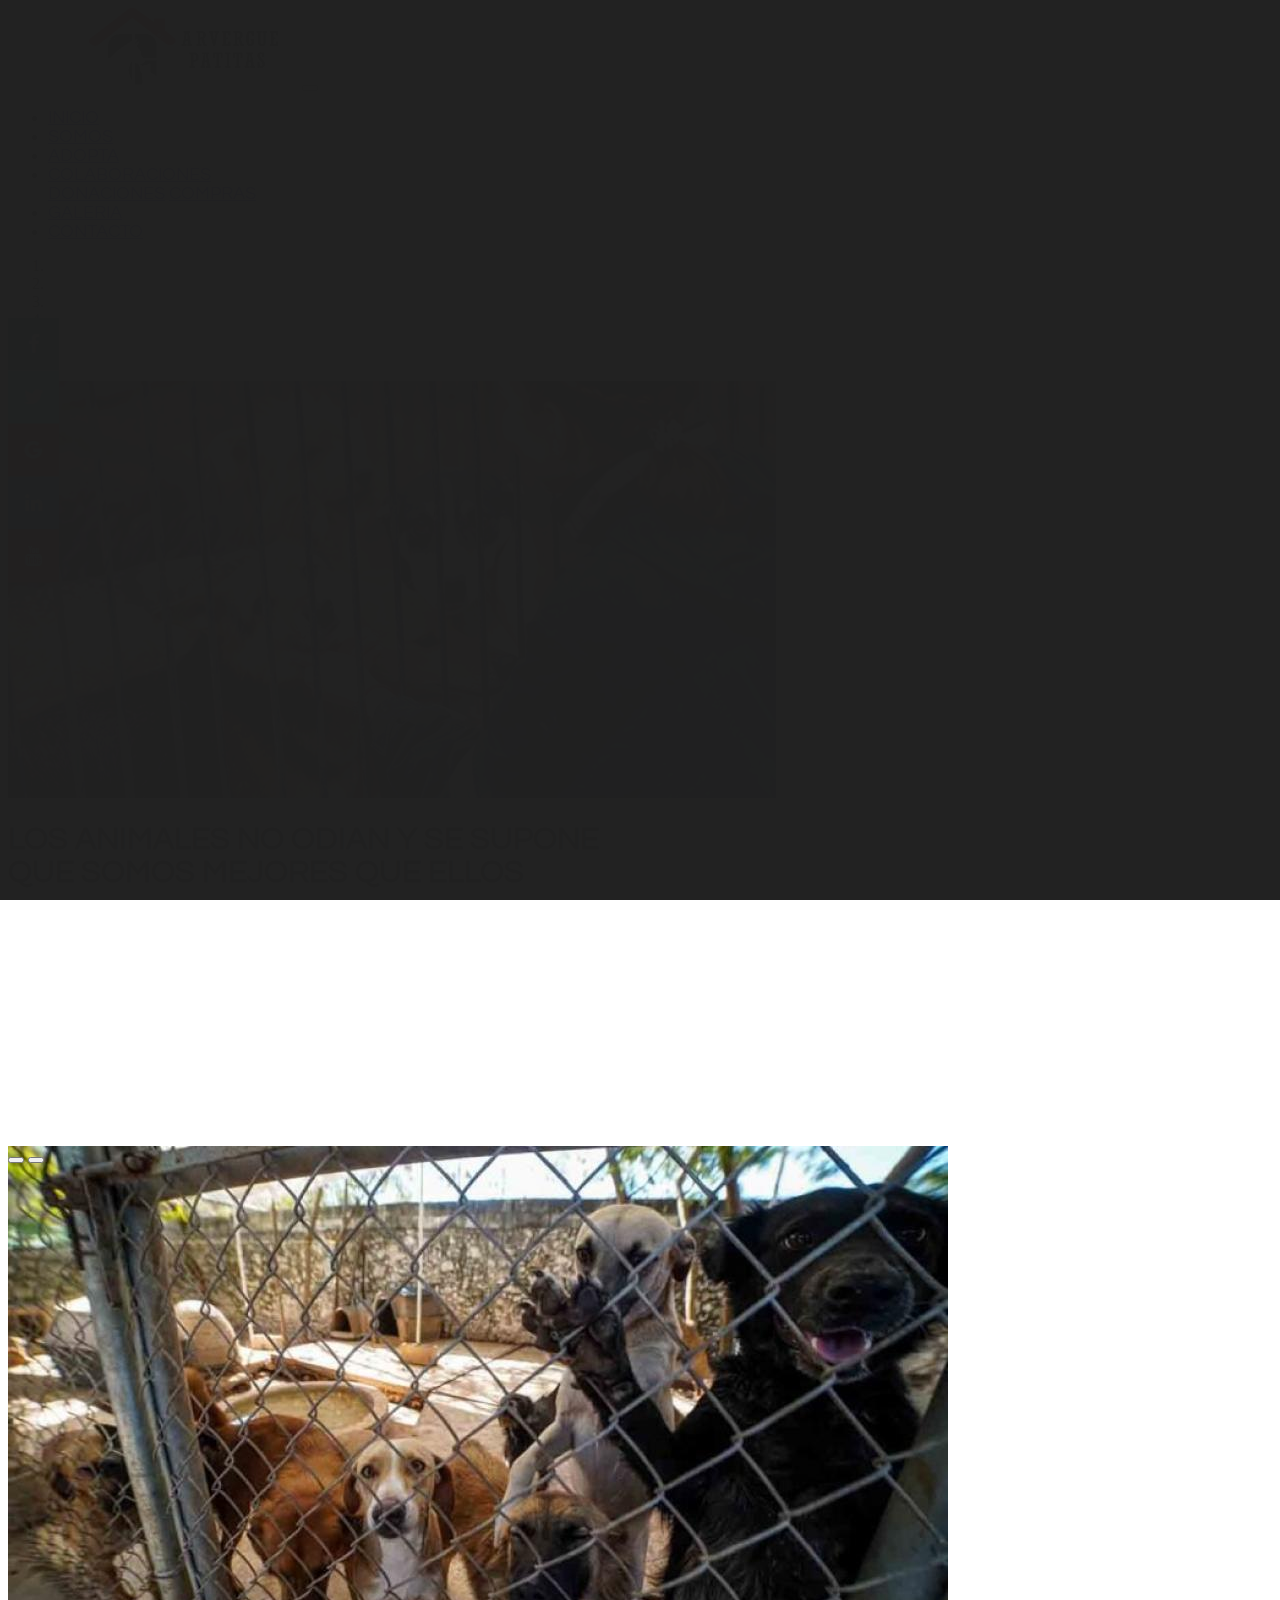
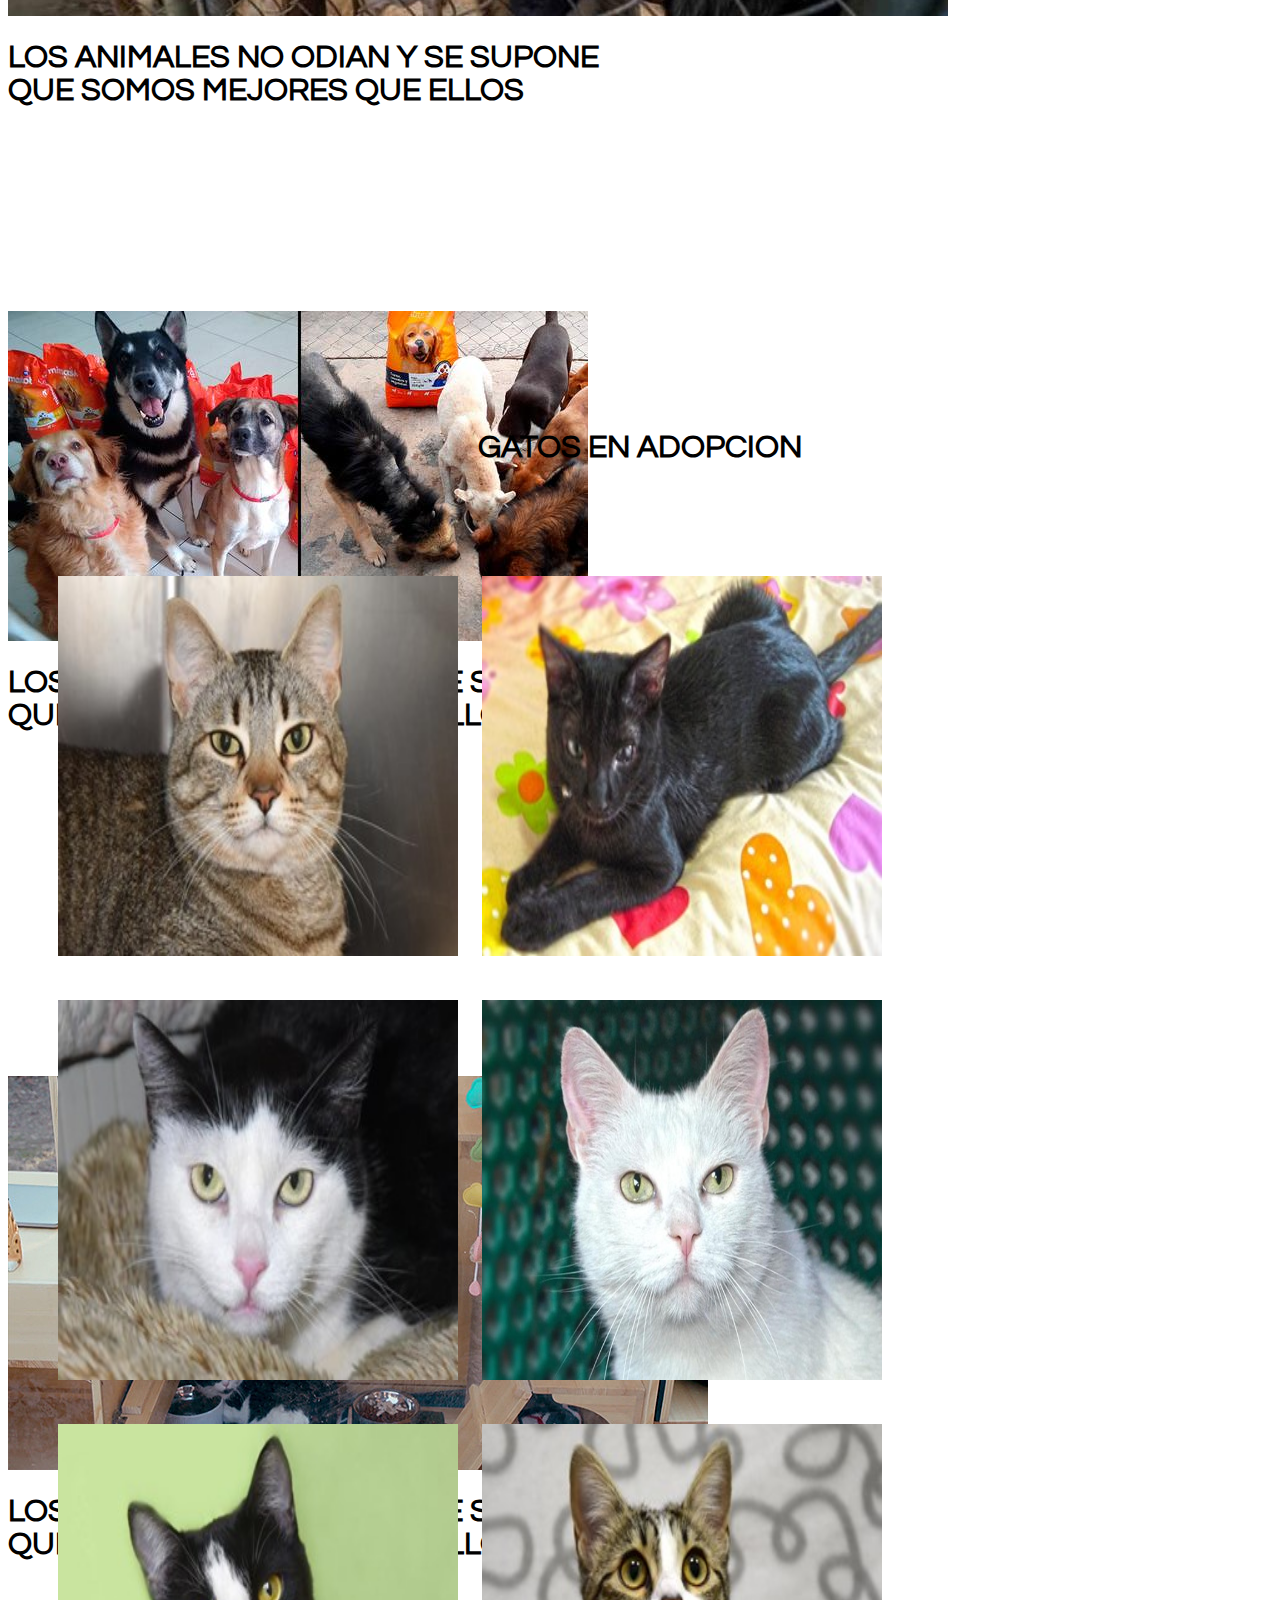
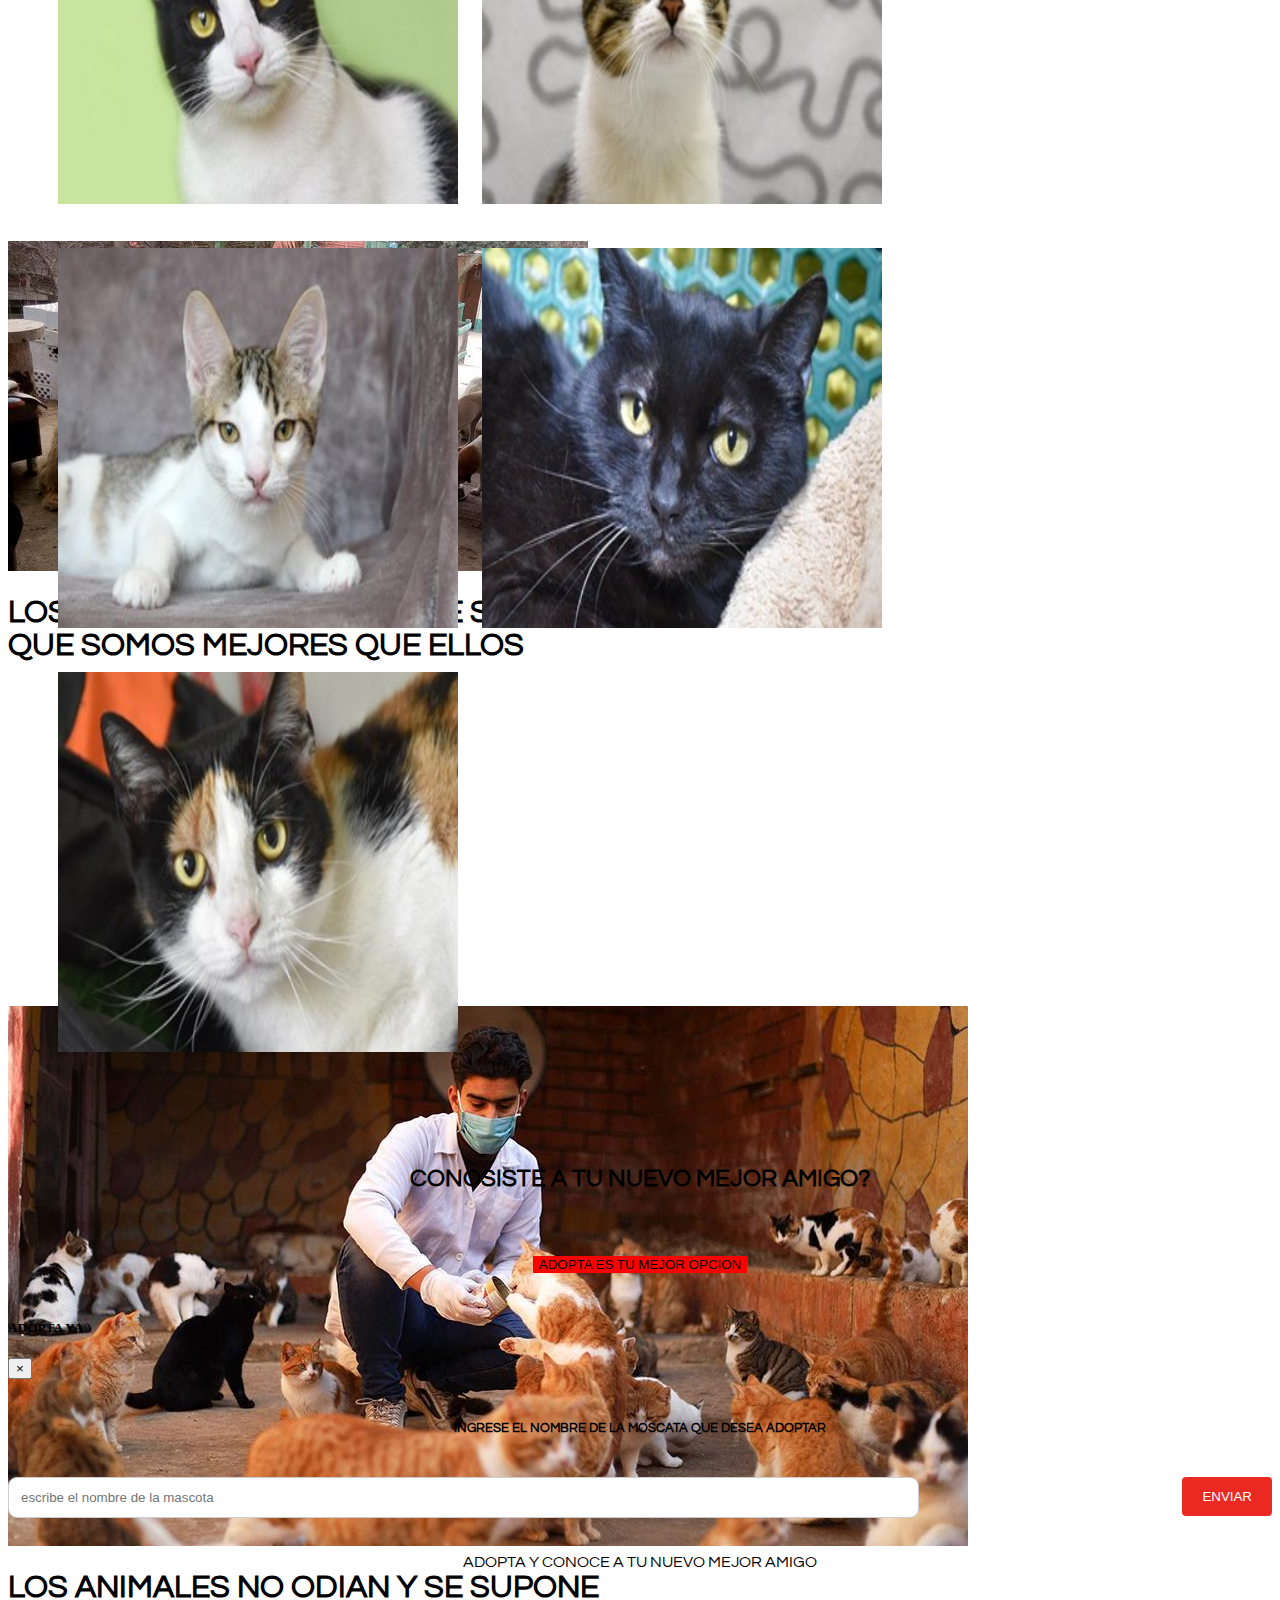
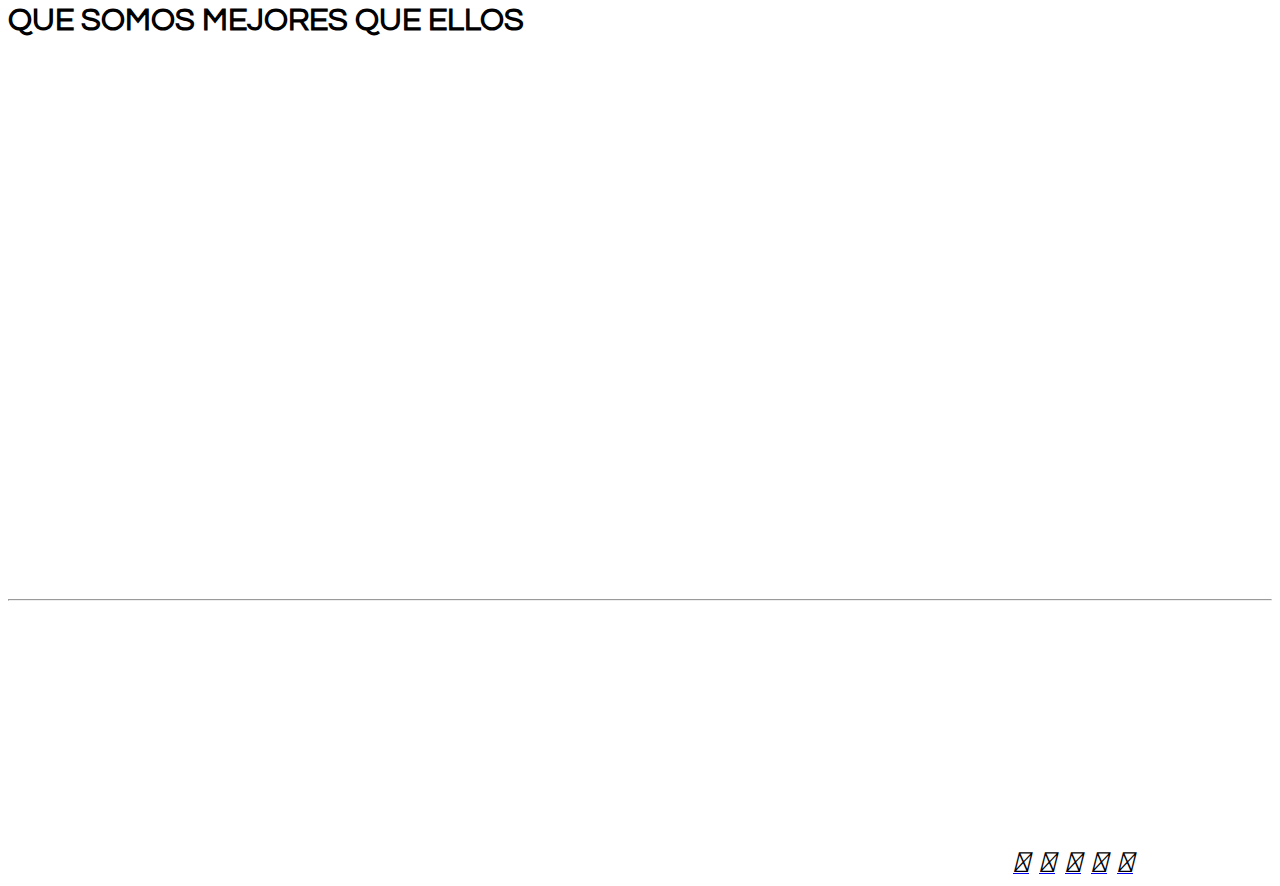
<file: gatos.html>
<!DOCTYPE html>
<html lang="en">
  <head>
    <meta charset="UTF-8" />
    <meta http-equiv="X-UA-Compatible" content="IE=edge" />

    <meta name="viewport" content="width=device-width, initial-scale=1">
    <link rel="stylesheet"
      href="https://cdn.jsdelivr.net/npm/bootstrap@4.6.1/dist/css/bootstrap.min.css"
      integrity="sha384-zCbKRCUGaJDkqS1kPbPd7TveP5iyJE0EjAuZQTgFLD2ylzuqKfdKlfG/eSrtxUkn"
      crossorigin="anonymous"/>
    <link rel="stylesheet" href="css/estilos.css" />
    <link
      rel="stylesheet"
      href="https://cdnjs.cloudflare.com/ajax/libs/font-awesome/6.0.0-beta2/css/all.min.css"
      integrity="sha512-YWzhKL2whUzgiheMoBFwW8CKV4qpHQAEuvilg9FAn5VJUDwKZZxkJNuGM4XkWuk94WCrrwslk8yWNGmY1EduTA=="
      crossorigin="anonymous"
      referrerpolicy="no-referrer"/>

<link rel="stylesheet" href="https://cdnjs.cloudflare.com/ajax/libs/font-awesome/4.7.0/css/font-awesome.min.css">
    <link href="https://unpkg.com/aos@2.3.1/dist/aos.css" rel="stylesheet" />
     <link href="https://fonts.googleapis.com/css2?family=Questrial&display=swap" rel="stylesheet">
    <script src="https://unpkg.com/aos@2.3.1/dist/aos.js"></script>
    
    <title>ARVERGUE PATITAS</title>

  </head>
  <body>
<div class="icon-bar">
  <a href="https://www.facebook.com/MundoPatitasOficial/" class="facebook"><i class="fa fa-facebook"></i></a> 
  <a href="https://twitter.com/patitasvtelopez" class="twitter"><i class="fa fa-twitter"></i></a> 
  <a href="https://www.google.com/search?q=arvergue+patitas&oq=arvergue+patitas&aqs=chrome..69i57j0i13l4j69i60l3.5050j0j7&sourceid=chrome&ie=UTF-8" class="google"><i class="fa fa-google"></i></a> 
  <a href="https://cl.linkedin.com/in/karla-altamirano-solar-947b53152" class="linkedin"><i class="fa fa-linkedin"></i></a>
  <a href="https://www.youtube.com/channel/UCOvRZ2NfIW67sEgWlBAB4iQ" class="youtube"><i class="fa fa-youtube"></i></a> 
</div>
    <script>
      AOS.init();
    </script>
<nav class="navbar navbar-expand-lg navbar-light bg-light w-90 p-3 sticky-top">
  <img src="inicio/logo.jpg" class="logo">
  <button class="navbar-toggler" type="button" data-toggle="collapse" data-target="#navbarNavDropdown" aria-controls="navbarNavDropdown" aria-expanded="false" aria-label="Toggle navigation">
    <span class="navbar-toggler-icon"></span>
  </button>
  <div class="collapse navbar-collapse flex-row-reverse" id="navbarNavDropdown">
    <ul class="navbar-nav">
      <li class="nav-item">
        <a class="nav-link " href="index.html">INICIO</a>
      </li>
      <li class="nav-item">
        <a class="nav-link" href="somos.html">SOMOS</a>
      </li>
      <li class="nav-item">
        <a class="nav-link" href="adopta.html">ADOPTA</a>
      </li>
        <li class="nav-item dropdown">
        <a class="nav-link dropdown-toggle" href="donaciones.html" id="navbarDropdownMenuLink" role="button" data-toggle="dropdown" aria-expanded="false">
          COLABORACIONES
        </a>
        <div class="dropdown-menu" aria-labelledby="navbarDropdownMenuLink">
          <a class="dropdown-item" href="donaciones.html">DONACIONES</a>
          <a class="dropdown-item" href="compras.html">COMPRAS</a>
        </div>
      </li>
      <li class="nav-item">
        <a class="nav-link" href="galeria.html">GALERIA</a>
      </li>
      <li class="nav-item">
        <a class="nav-link" href="contacto.html">CONTACTO</a>
      </li>
      
    </ul>
  </div>
</nav>
 <div id="carouselExampleCaptions" class="carousel slide" data-ride="carousel">
  <ol class="carousel-indicators">
    <li data-target="#carouselExampleCaptions" data-slide-to="0" class="active"></li>
    <li data-target="#carouselExampleCaptions" data-slide-to="1"></li>
    <li data-target="#carouselExampleCaptions" data-slide-to="2"></li>
    <li data-target="#carouselExampleCaptions" data-slide-to="3"></li>
    <li data-target="#carouselExampleCaptions" data-slide-to="4"></li>
    <li data-target="#carouselExampleCaptions" data-slide-to="5"></li>
  </ol>
  <div class="carousel-inner slide-banner">
    <div class="carousel-item active slide-banner">
      <img src="inicio/pag1.jpg" class="d-block w-100" alt="...">
      <div class="carousel-caption d-none d-md-block">
        <h1 class="men">LOS ANIMALES NO ODIAN Y SE SUPONE<br>QUE SOMOS MEJORES QUE ELLOS</h1>
      </div>
    </div>
    <div class="carousel-item slide-banner">
      <img src="inicio/pag2.jpg" class="d-block w-100 " alt="...">
      <div class="carousel-caption d-none d-md-block">
        <h1 class="men">LOS ANIMALES NO ODIAN Y SE SUPONE<br>QUE SOMOS MEJORES QUE ELLOS</h1>

      </div>
    </div>
    <div class="carousel-item slide-banner" >
      <img src="inicio/pag3.jpg" class="d-block w-100" alt="...">
      <div class="carousel-caption d-none d-md-block">
        <h1 class="men">LOS ANIMALES NO ODIAN Y SE SUPONE<br>QUE SOMOS MEJORES QUE ELLOS</h1>
      </div>
    </div>
    <div class="carousel-item slide-banner" >
      <img src="inicio/pag4.jpg" class="d-block w-100" alt="...">
      <div class="carousel-caption d-none d-md-block">
        <h1 class="men">LOS ANIMALES NO ODIAN Y SE SUPONE<br>QUE SOMOS MEJORES QUE ELLOS</h1>
      </div>
    </div>
    <div class="carousel-item slide-banner" >
      <img src="inicio/pag5.jpg" class="d-block w-100" alt="...">
      <div class="carousel-caption d-none d-md-block">
        <h1 class="men">LOS ANIMALES NO ODIAN Y SE SUPONE<br>QUE SOMOS MEJORES QUE ELLOS</h1>
      </div>
    </div>
    <div class="carousel-item slide-banner" >
      <img src="inicio/pag6.jpg" class="d-block w-100" alt="...">
      <div class="carousel-caption d-none d-md-block">
        <h1 class="men">LOS ANIMALES NO ODIAN Y SE SUPONE<br>QUE SOMOS MEJORES QUE ELLOS</h1>
      </div>
    </div>
  </div>

  <button class="carousel-control-prev" type="button" data-target="#carouselExampleCaptions" data-slide="prev">
    <span class="carousel-control-prev-icon" aria-hidden="true"></span>
    <span class="sr-only">Previous</span>
  </button>
  <button class="carousel-control-next" type="button" data-target="#carouselExampleCaptions" data-slide="next">
    <span class="carousel-control-next-icon" aria-hidden="true"></span>
    <span class="sr-only">Next</span>
  </button>
</div>
<br>
    <section class="about">
      <div class="container">
        <div class="row">
          <div class="col-12 col-md-6 mt-md-0 mt-4">
            <a href="gatos.html"><img
              src="inicio/gatos.jpg"
              class="ga"
              data-aos="fade-right"
     data-aos-offset="300"
     data-aos-easing="ease-in-sine"
              alt=""
            /></a>
          </div>
          <div class="col-12 col-md-5 mt-md-0 mt-3">
            <a href="perros.html"><img
              src="inicio/perros.jpg"
              class="ga1"
              data-aos="fade-left"
              data-aos-offset="300"
     data-aos-easing="ease-in-sine"
              alt=""
            /></a>
          </div>
        </div>
      </div>
    </section>
    <h1 class="center">GATOS EN ADOPCION</h1>
 <section class="contact">
      <div class="container">
        <div class="row">
          <div class="col-md-4 img-hiddenx">
            <div>
              <h3 class="g3">JACOBO</h3>
                <p class="g21">
                Sexo: Macho<br>
                Edad: Adulto <br>
                Nacimiento: 08/2015<br>
                Raza: COMÚN EUROPEO<br>
                Caracter: CARIÑOSO<br>
              </p>
            </div>
            <img src="imagenes/b1.jpg" class="cover hiddenx gal1" alt="" />
          </div>
          <div class="col-md-4 img-hiddenx">
            <div>
              <h3 class="g3">ENEKO</h3>
              <p class="g21">
                Sexo:<br>
              Edad: Adulto <br> Nacimiento: 04/2012<br>
              Raza: Común Europeo<br>
              Caracter: MIMOSO<br>
              </p>
            </div>
            <img src="imagenes/b2.jpg" class="cover hiddenx gal1" alt="" />
          </div>
          <div class="col-md-4 img-hiddenx">
            <div>
              <h3 class="g3">BELL</h3>
              <p class="g21">
              Sexo: Macho<br>
              Edad: Adulto <br>  Nacimiento: 04/2014<br>
              Raza: Común europeo<br>
              Caracter: TRANQUILo<br>
              </p>
            </div>
            <img src="imagenes/b9.jpg" class="cover hiddenx gal1" alt="" />
          </div>
          <div class="col-md-4 img-hiddenx">
            <div>
              <h3 class="g3">VIOLET</h3>
              <p class="g21">
              Sexo: <br>
              Edad: Adulto <br>  Nacimiento: 05/2019<br>
              Raza: COMÚN EUROPEO<br>
              Caracter: DESCONFIADA<br>
              </p>
            </div>
            <img src="imagenes/b3.jpg" class="cover hiddenx gal1" alt="" />
          </div>
          <div class="col-md-4 img-hiddenx">
            <div>
              <h3 class="g3">CACHITO</h3>
              <p class="g21">
              Sexo: Hembra<br>
                Edad: Adulto <br>  Nacimiento: 05/2008<br>
                Raza: Común Europeo<br>
                Caracter: Timido<br>
              </p>
            </div>
            <img src="imagenes/b4.jpg" class="cover hiddenx gal1" alt="" />
          </div>
          <div class="col-md-4 img-hiddenx">
            <div>
              <h3 class="g3">ANTON</h3>
              <p class="g21">
              Sexo: Macho<br>
              Edad: Adulto <br>  Nacimiento: 01/2014<br>
              Raza: COMÚN EUROPEO<br>
              Caracter: TRANQUILO<br>
              </p>
            </div>
            <img src="imagenes/b5.jpg" class="cover hiddenx gal1" alt="" />
          </div>
          <div class="col-md-4 img-hiddenx">
            <div>
              <h3 class="g3">VITA</h3>
              <p class="g21">
              Sexo: Hembra<br>
              Edad: Adulto <br> Nacimiento: 04/2011<br>
              Raza: Común Europeo<br>
              Caracter: Independiente<br>
              </p>
            </div>
            <img src="imagenes/b6.jpg" class="cover hiddenx gal1" alt="" />
          </div>
          <div class="col-md-4 img-hiddenx">
            <div>
              <h3 class="g3">RORI</h3>
              <p class="g21">
              Sexo: Hembra<br>
              Edad: Adulto <br>  Nacimiento: 06/2009<br>
              Raza: Común Europeo<br>
              Caracter: Independiente<br>
              </p>
            </div>
            <img src="imagenes/b7.jpg" class="cover hiddenx gal1" alt="" />
          </div>
          <div class="col-md-4 img-hiddenx">
            <div>
              <h3 class="g3">CHESTER</h3>
              <p class="g21">
                Sexo: Macho<br>
                Edad: Adulto <br> Nacimiento: 03/2017<br>
                Raza: COMÚN EUROPEO<br>
                Caracter: CARIÑOSO<br>
              </p>
            </div>
            <img src="imagenes/b8.jpg" class="cover hiddenx gal1" alt="" />
          </div>
        </div>         
    </section>
    <h2 class="center">CONOSISTE A TU NUEVO MEJOR AMIGO?</h2>
<div class="center2">
<button type="button" class="btn btn-primary c22" data-toggle="modal" data-target="#exampleModalCenter">
  ADOPTA ES TU MEJOR OPCION
</button>
</div>
<div class="modal fade" id="exampleModalCenter" tabindex="-1" role="dialog" aria-labelledby="exampleModalCenterTitle" aria-hidden="true">
  <div class="modal-dialog modal-dialog-centered" role="document">
    <div class="modal-content">
      <div class="modal-header">
        <h5 class="modal-title" id="exampleModalLongTitle">ADOPTA YA</h5>
        <button type="button" class="close" data-dismiss="modal" aria-label="Close">
          <span aria-hidden="true">&times;</span>
        </button>
      </div>
      <div class="modal-body">
  <h5 class="center">INGRESE EL NOMBRE DE LA MOSCATA QUE DESEA ADOPTAR</h5>
  <input type="text" name="nom" placeholder="escribe el nombre de la mascota">
  <input type="submit" name="enviar" calss="" value="ENVIAR">
  <p class="center">ADOPTA Y CONOCE A TU NUEVO MEJOR AMIGO</p>
</div>
    </div>
  </div>
</div>
<img src="imagenes/aa.1.jpg" class="i" data-aos="zoom-in" data-aos-easing="linear" data-aos-duration="1500alt="...">

    <!-- Footer -->
    <footer class="footer-copyright text-center py-3 bg-dark b2">
      <br>
      <div class="container-fluid text-center text-md-left">
        <div class="row">
          <div class="offset-1 col-md-5 mt-md-0 mt-3">
            <h5 class="text-uppercase b1">Fundacion DAME UNA "patita"</h5>
            <p class="b1">
            Fundación sin fines de lucro dedicado al rescate de perros y gatos.
            </p>
          </div>
          <hr class="clearfix w-100 d-md-none pb-3" />
          <div class="offset-1 col-md-2 mb-md-0 mb-3">
            <h5 class="b11">CONOCENOS</h5>
            <ul class="list-unstyled">
              <li>
                <a href="somos.html" class="b">Información</a>
              </li>
              <li>
                <a href="contacto.html" class="b">Certificaciones</a>
              </li>
              <li>
                <a href="index.html" class="b">Inicio</a>
              </li>
            </ul>
          </div>
          <div class="offset-1 col-md-2 mb-md-0 mb-3 ">
            <h5 class="b11">AYUDA</h5>

            <ul class="list-unstyled">
              <li>
                <a href="somos.html" class="b">Somos</a>
              </li>
              <li>
                <a href="contacto.html" class="b">Contactos</a>
              </li>
              <li>
                <a href="contacto.html" class="b">Blog</a>
              </li>
            </ul>
          </div>
        </div>
      </div>
      <div class="footer-copyright  py-3 bg-dark">
        <a href="https://mdbootstrap.com/ " class="left b" >© 2020 Copyright: MDBootstrap.com</a>
        <a href="https://www.facebook.com/MundoPatitasOficial/"><i class="fab fa-facebook i1"></i></a>
        <a href="https://wa.me/69931017"><i class="fab fa-whatsapp i1"></i></a>
        <a href="https://www.youtube.com/channel/UCOvRZ2NfIW67sEgWlBAB4iQ"><i class="fab fa-youtube i1"></i></a>
        <a href="https://www.google.com/intl/es/gmail/about/"><i class="fas fa-envelope i1"></i></a>
        <a href="https://twitter.com/patitasvtelopez"><i class="fab fa-twitter i1"></i></a>
      </div>

    </footer>
    <script
      src="https://cdn.jsdelivr.net/npm/jquery@3.5.1/dist/jquery.slim.min.js"
      integrity="sha384-DfXdz2htPH0lsSSs5nCTpuj/zy4C+OGpamoFVy38MVBnE+IbbVYUew+OrCXaRkfj"
      crossorigin="anonymous"
    ></script>
    <script
      src="https://cdn.jsdelivr.net/npm/bootstrap@4.6.1/dist/js/bootstrap.bundle.min.js"
      integrity="sha384-fQybjgWLrvvRgtW6bFlB7jaZrFsaBXjsOMm/tB9LTS58ONXgqbR9W8oWht/amnpF"
      crossorigin="anonymous"
    ></script>
  </body>
</html>
</file>
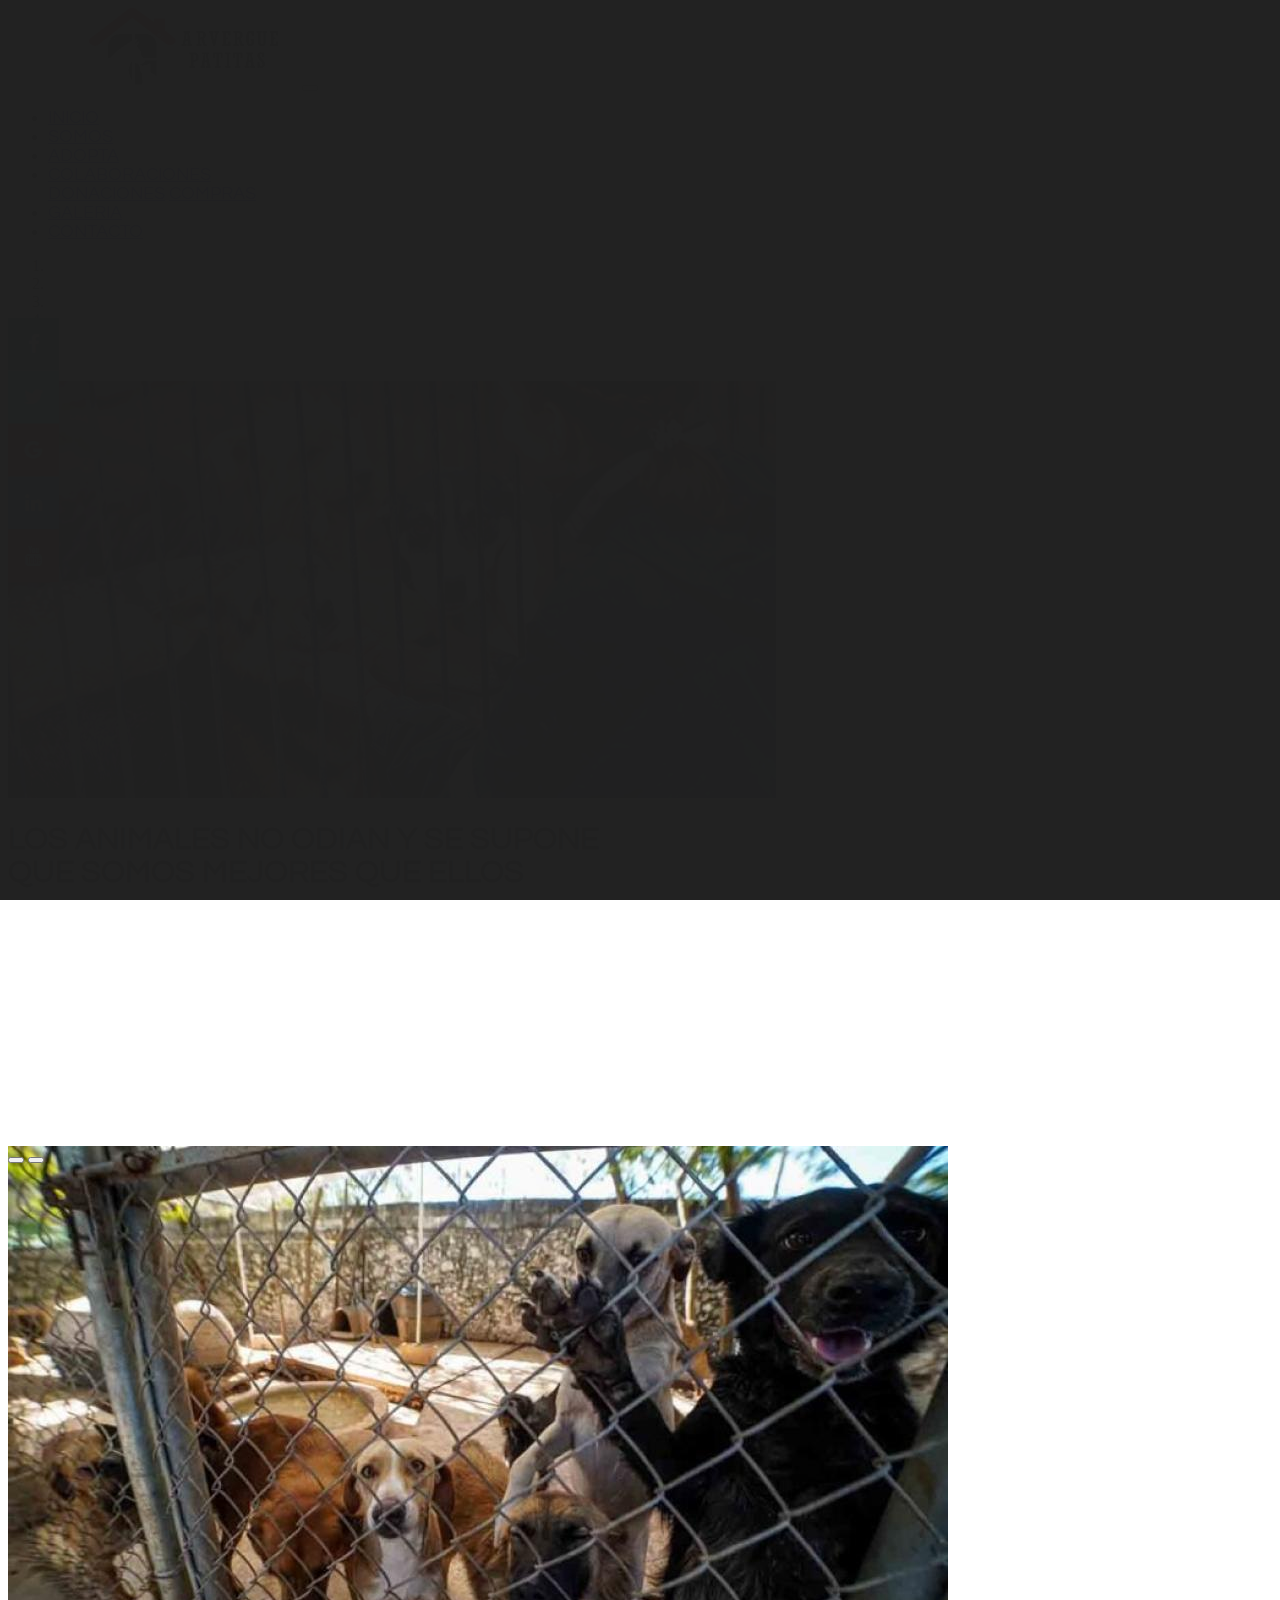
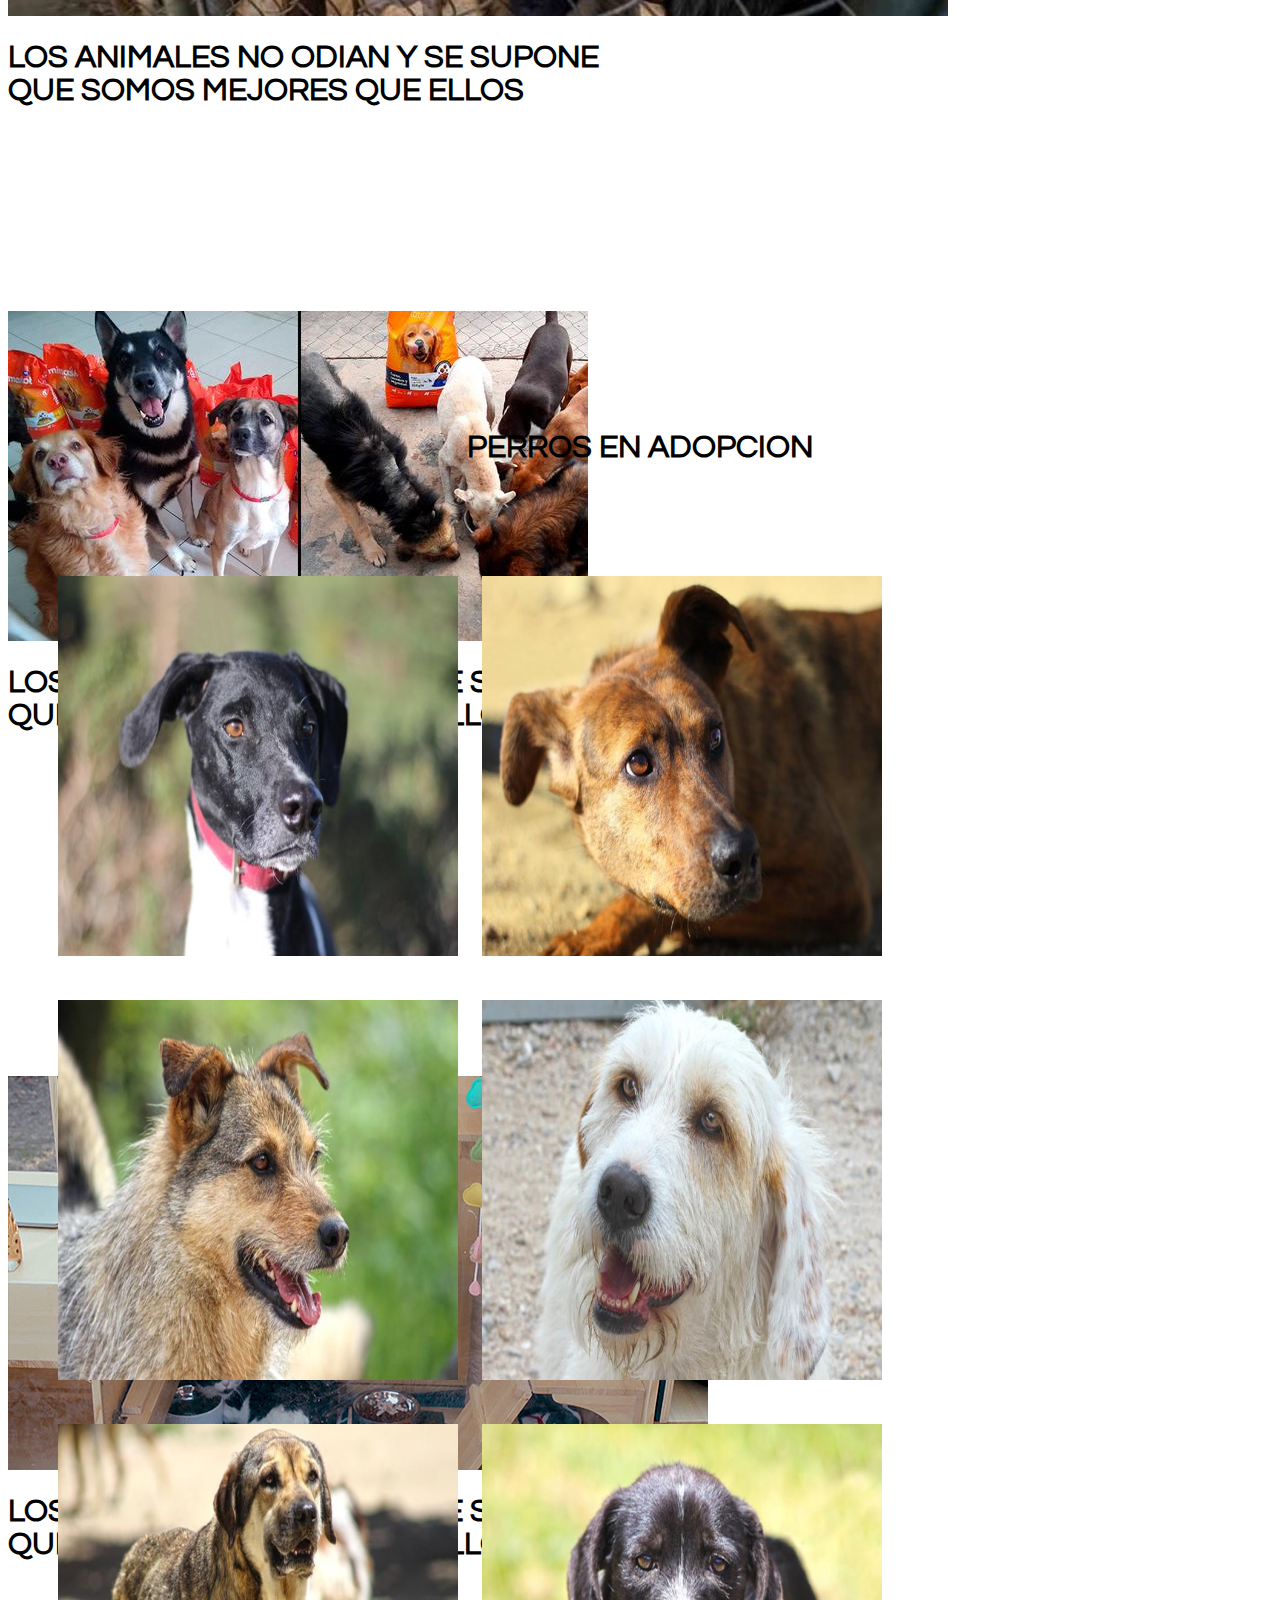
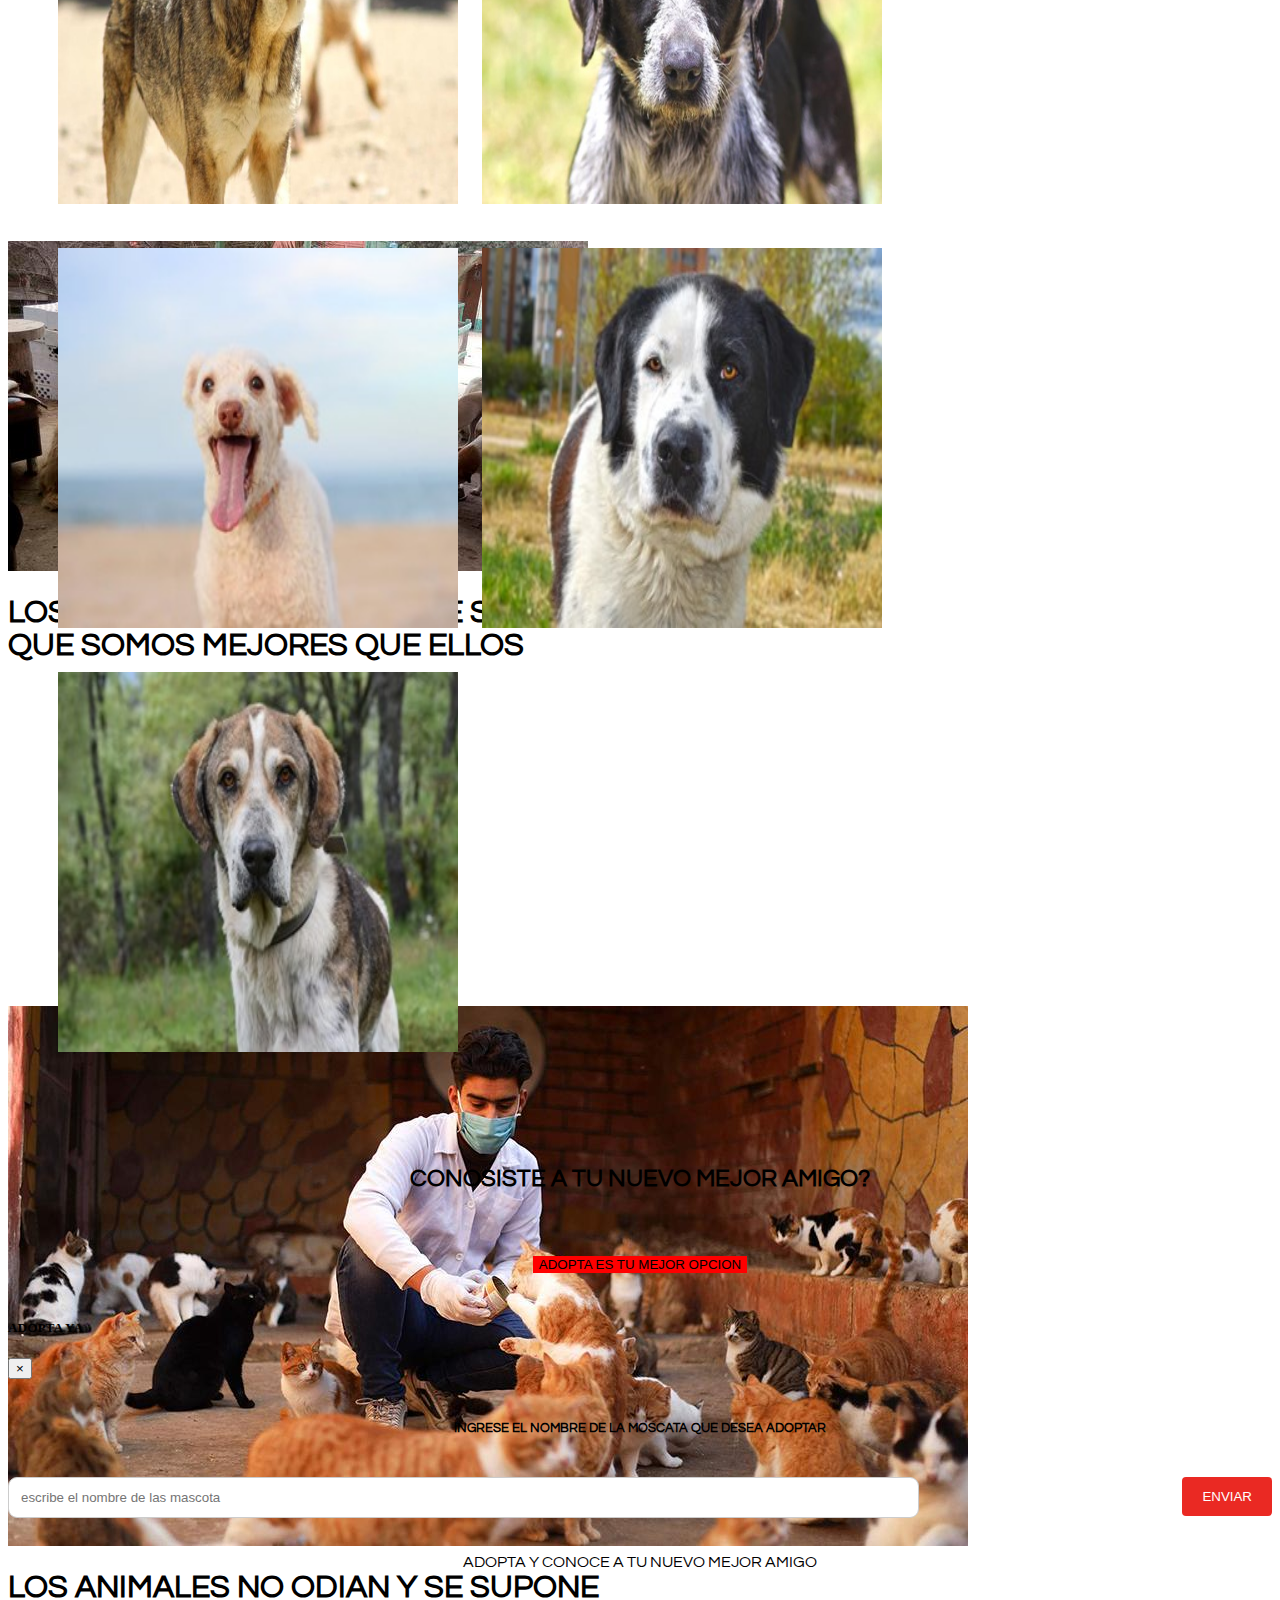
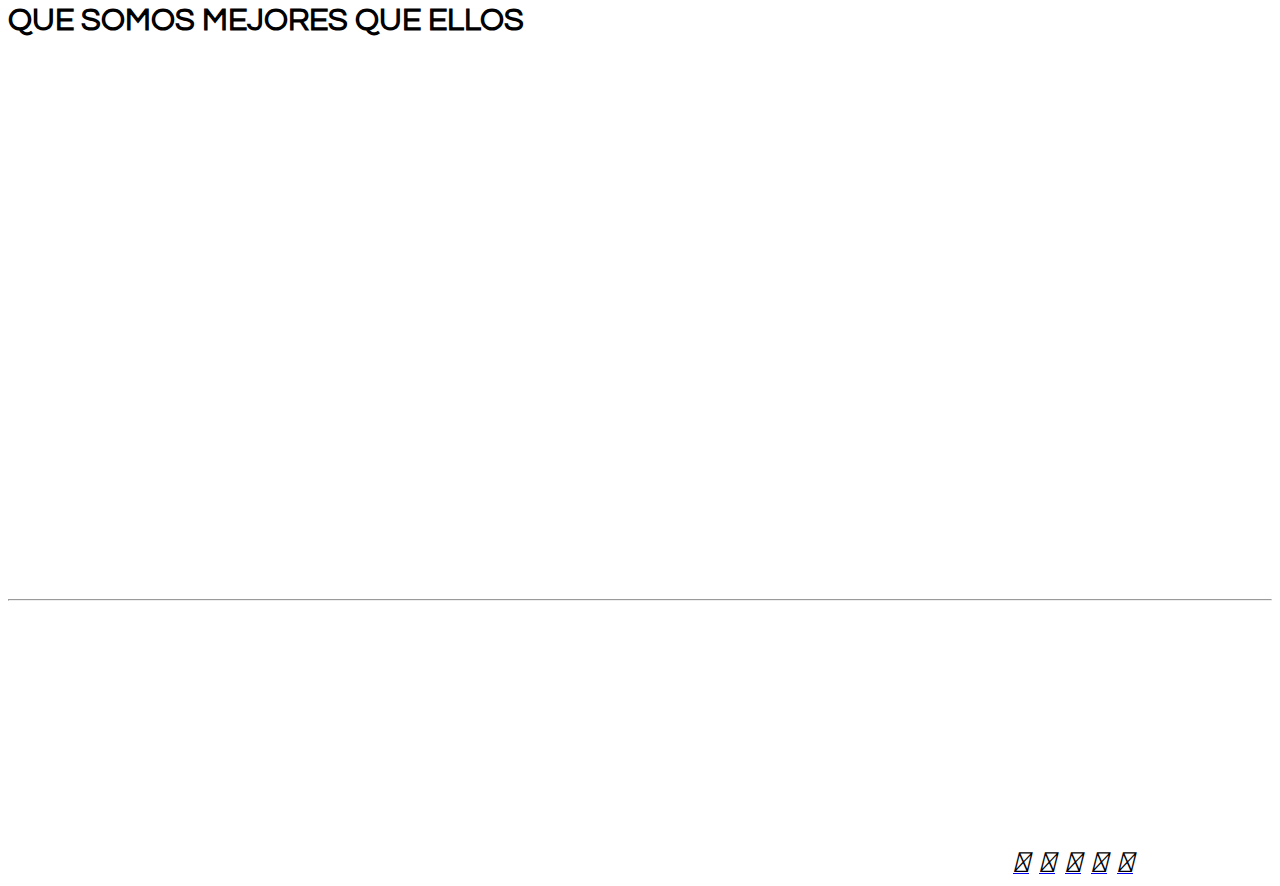
<file: perros.html>
<!DOCTYPE html>
<html lang="en">
  <head>
    <meta charset="UTF-8" />
    <meta http-equiv="X-UA-Compatible" content="IE=edge" />

    <meta name="viewport" content="width=device-width, initial-scale=1">
    <link rel="stylesheet"
      href="https://cdn.jsdelivr.net/npm/bootstrap@4.6.1/dist/css/bootstrap.min.css"
      integrity="sha384-zCbKRCUGaJDkqS1kPbPd7TveP5iyJE0EjAuZQTgFLD2ylzuqKfdKlfG/eSrtxUkn"
      crossorigin="anonymous"/>
    <link rel="stylesheet" href="css/estilos.css" />
    <link
      rel="stylesheet"
      href="https://cdnjs.cloudflare.com/ajax/libs/font-awesome/6.0.0-beta2/css/all.min.css"
      integrity="sha512-YWzhKL2whUzgiheMoBFwW8CKV4qpHQAEuvilg9FAn5VJUDwKZZxkJNuGM4XkWuk94WCrrwslk8yWNGmY1EduTA=="
      crossorigin="anonymous"
      referrerpolicy="no-referrer"/>

<link rel="stylesheet" href="https://cdnjs.cloudflare.com/ajax/libs/font-awesome/4.7.0/css/font-awesome.min.css">
    <link href="https://unpkg.com/aos@2.3.1/dist/aos.css" rel="stylesheet" />
     <link href="https://fonts.googleapis.com/css2?family=Questrial&display=swap" rel="stylesheet">
    <script src="https://unpkg.com/aos@2.3.1/dist/aos.js"></script>
    
    <title>ARVERGUE PATITAS</title>

  </head>
  <body>
<div class="icon-bar">
  <a href="https://www.facebook.com/MundoPatitasOficial/" class="facebook"><i class="fa fa-facebook"></i></a> 
  <a href="https://twitter.com/patitasvtelopez" class="twitter"><i class="fa fa-twitter"></i></a> 
  <a href="https://www.google.com/search?q=arvergue+patitas&oq=arvergue+patitas&aqs=chrome..69i57j0i13l4j69i60l3.5050j0j7&sourceid=chrome&ie=UTF-8" class="google"><i class="fa fa-google"></i></a> 
  <a href="https://cl.linkedin.com/in/karla-altamirano-solar-947b53152" class="linkedin"><i class="fa fa-linkedin"></i></a>
  <a href="https://www.youtube.com/channel/UCOvRZ2NfIW67sEgWlBAB4iQ" class="youtube"><i class="fa fa-youtube"></i></a> 
</div>
    <script>
      AOS.init();
    </script>
<nav class="navbar navbar-expand-lg navbar-light bg-light w-90 p-3 sticky-top">
  <img src="inicio/logo.jpg" class="logo">
  <button class="navbar-toggler" type="button" data-toggle="collapse" data-target="#navbarNavDropdown" aria-controls="navbarNavDropdown" aria-expanded="false" aria-label="Toggle navigation">
    <span class="navbar-toggler-icon"></span>
  </button>
  <div class="collapse navbar-collapse flex-row-reverse" id="navbarNavDropdown">
    <ul class="navbar-nav">
      <li class="nav-item">
        <a class="nav-link " href="index.html">INICIO</a>
      </li>
      <li class="nav-item">
        <a class="nav-link" href="somos.html">SOMOS</a>
      </li>
      <li class="nav-item">
        <a class="nav-link" href="adopta.html">ADOPTA</a>
      </li>
       <li class="nav-item dropdown">
        <a class="nav-link dropdown-toggle" href="donaciones.html" id="navbarDropdownMenuLink" role="button" data-toggle="dropdown" aria-expanded="false">
          COLABORACIONES
        </a>
        <div class="dropdown-menu" aria-labelledby="navbarDropdownMenuLink">
          <a class="dropdown-item" href="donaciones.html">DONACIONES</a>
          <a class="dropdown-item" href="compras.html">COMPRAS</a>
        </div>
      </li>
      <li class="nav-item">
        <a class="nav-link" href="galeria.html">GALERIA</a>
      </li>
      <li class="nav-item">
        <a class="nav-link" href="contacto.html">CONTACTO</a>
      </li>
      
    </ul>
  </div>
</nav>
 <div id="carouselExampleCaptions" class="carousel slide" data-ride="carousel">
  <ol class="carousel-indicators">
    <li data-target="#carouselExampleCaptions" data-slide-to="0" class="active"></li>
    <li data-target="#carouselExampleCaptions" data-slide-to="1"></li>
    <li data-target="#carouselExampleCaptions" data-slide-to="2"></li>
    <li data-target="#carouselExampleCaptions" data-slide-to="3"></li>
    <li data-target="#carouselExampleCaptions" data-slide-to="4"></li>
    <li data-target="#carouselExampleCaptions" data-slide-to="5"></li>
  </ol>
  <div class="carousel-inner slide-banner">
    <div class="carousel-item active slide-banner">
      <img src="inicio/pag1.jpg" class="d-block w-100" alt="...">
      <div class="carousel-caption d-none d-md-block">
        <h1 class="men">LOS ANIMALES NO ODIAN Y SE SUPONE<br>QUE SOMOS MEJORES QUE ELLOS</h1>
      </div>
    </div>
    <div class="carousel-item slide-banner">
      <img src="inicio/pag2.jpg" class="d-block w-100 " alt="...">
      <div class="carousel-caption d-none d-md-block">
        <h1 class="men">LOS ANIMALES NO ODIAN Y SE SUPONE<br>QUE SOMOS MEJORES QUE ELLOS</h1>

      </div>
    </div>
    <div class="carousel-item slide-banner" >
      <img src="inicio/pag3.jpg" class="d-block w-100" alt="...">
      <div class="carousel-caption d-none d-md-block">
        <h1 class="men">LOS ANIMALES NO ODIAN Y SE SUPONE<br>QUE SOMOS MEJORES QUE ELLOS</h1>
      </div>
    </div>
    <div class="carousel-item slide-banner" >
      <img src="inicio/pag4.jpg" class="d-block w-100" alt="...">
      <div class="carousel-caption d-none d-md-block">
        <h1 class="men">LOS ANIMALES NO ODIAN Y SE SUPONE<br>QUE SOMOS MEJORES QUE ELLOS</h1>
      </div>
    </div>
    <div class="carousel-item slide-banner" >
      <img src="inicio/pag5.jpg" class="d-block w-100" alt="...">
      <div class="carousel-caption d-none d-md-block">
        <h1 class="men">LOS ANIMALES NO ODIAN Y SE SUPONE<br>QUE SOMOS MEJORES QUE ELLOS</h1>
      </div>
    </div>
    <div class="carousel-item slide-banner" >
      <img src="inicio/pag6.jpg" class="d-block w-100" alt="...">
      <div class="carousel-caption d-none d-md-block">
        <h1 class="men">LOS ANIMALES NO ODIAN Y SE SUPONE<br>QUE SOMOS MEJORES QUE ELLOS</h1>
      </div>
    </div>
  </div>

  <button class="carousel-control-prev" type="button" data-target="#carouselExampleCaptions" data-slide="prev">
    <span class="carousel-control-prev-icon" aria-hidden="true"></span>
    <span class="sr-only">Previous</span>
  </button>
  <button class="carousel-control-next" type="button" data-target="#carouselExampleCaptions" data-slide="next">
    <span class="carousel-control-next-icon" aria-hidden="true"></span>
    <span class="sr-only">Next</span>
  </button>
</div>
<br>
    <section class="about">
      <div class="container">
        <div class="row">
          <div class="col-12 col-md-6 mt-md-0 mt-4">
            <a href="gatos.html"><img
              src="inicio/gatos.jpg"
              class="ga"
              data-aos="fade-right"
     data-aos-offset="300"
     data-aos-easing="ease-in-sine"
              alt=""
            /></a>
          </div>
          <div class="col-12 col-md-5 mt-md-0 mt-3">
            <a href="perros.html"><img
              src="inicio/perros.jpg"
              class="ga1"
              data-aos="fade-left"
              data-aos-offset="300"
     data-aos-easing="ease-in-sine"
              alt=""
            /></a>
          </div>
        </div>
      </div>
    </section>
    <h1 class="center">PERROS EN ADOPCION</h1>
 <section class="contact">
      <div class="container">
        <div class="row">
          <div class="col-md-4 img-hiddenx">
            <div>
              <br>
              <h3 class="g3">DIEGO</h3>

              <p class="g21">
                Sexo: Macho<br>
              Edad: Adulto <br> 
              Nacimiento: 05/2016<br>
              Raza: MESTIZO<br>
              Tamaño: GRANDE<br>
              Caracter: ACTIVO<br>
              </p>
            </div>
            <img src="imagenes/a1.jpg" class="cover hiddenx gal1" alt="" />
          </div>
          <div class="col-md-4 img-hiddenx">
            <div>
              <h3 class="g3">CALIFA</h3>
              <p class="g21">
              Sexo: Macho<br>
              Edad: Adulto <br>
              Nacimiento: 02/2013<br>
              Raza: Mestizo<br>
              Tamaño: Medio<br>
              Caracter: Bueno<br>
              </p>
            </div>
            <img src="imagenes/a2.jpg" class="cover hiddenx gal1" alt="" />
          </div>
          <div class="col-md-4 img-hiddenx">
            <div>
              <h3 class="g3">TOMY</h3>
              <p class="g21">
              Sexo: Macho<br>
              Edad: Adulto <br> 
              Nacimiento: 05/2010<br>
              Raza: MESTIZO<br>
              Tamaño: GRANDE<br>
              Caracter: SIMPÁTICO<br>
              </p>
            </div>
            <img src="imagenes/a9.jpg" class="cover hiddenx gal1" alt="" />
          </div>
          <div class="col-md-4 img-hiddenx">
            <div>
              <h3 class="g3">ROCKY</h3>
              <p class="g21">
              Sexo: Macho<br>
                Edad: Adulto <br>
                 Nacimiento: 06/2013<br>
                Raza: MESTIZO<br>
                Tamaño: PEQUEÑO<br>
                Caracter: TÍMIDO<br>
              </p>
            </div>
            <img src="imagenes/a3.jpg" class="cover hiddenx gal1" alt="" />
          </div>
          <div class="col-md-4 img-hiddenx">
            <div>
              <h3 class="g3">ARGY</h3>
              <p class="g21">
              Sexo: Hembra<br>
              Edad: Adulto <br>
               Nacimiento: 10/2012<br>
              Raza: Mestizo<br>
              Tamaño: Medio<br>
              Caracter: Tímida<br>
              </p>
            </div>
            <img src="imagenes/a4.jpg" class="cover hiddenx gal1" alt="" />
          </div>
          <div class="col-md-4 img-hiddenx">
            <div>
              <h3 class="g3">PUN</h3>
              <p class="g21">
              Sexo: Macho<br>
            Edad: Adulto <br>
             Nacimiento: 09/2012<br>
            Raza: Mestizo<br>
            Tamaño: Grande<br>
            Caracter: Dócil<br>
              </p>
            </div>
            <img src="imagenes/a5.jpg" class="cover hiddenx gal1" alt="" />
          </div>
          <div class="col-md-4 img-hiddenx">
            <div>
              <h3 class="g3">KEYSA</h3>
              <p class="g21">
              Sexo: Hembra<br>
              Edad: Adulto <br> 
              Nacimiento: 04/2021<br>
              Raza: MESTIZA DE PITBULL<br>
              Tamaño: MEDIANA<br>
              Caracter: DÓCIL<br>
              </p>
            </div>
            <img src="imagenes/a6.jpg" class="cover hiddenx gal1" alt="" />
          </div>
          <div class="col-md-4 img-hiddenx">
            <div>
              <h3 class="g3">KLAUS</h3>
              <p class="g21">
              Sexo: Hembra<br>
              Edad: Adulto / Nacimiento: 06/2009<br>
              Raza: Común Europeo<br>
              Caracter: Independiente<br>
              </p>
            </div>
            <img src="imagenes/a7.jpg" class="cover hiddenx gal1" alt="" />
          </div>
          <div class="col-md-4 img-hiddenx">
            <div>
              <h3 class="g3">COSMO</h3>
              <p class="g21">
              Sexo: Macho<br>
              Edad: Adulto <br> 
              Nacimiento: 08/2010<br>
              Raza: Mestizo<br>
              Tamaño: Medio<br>
              Caracter: TRANQUILO<br>
              </p>
            </div>
            <img src="imagenes/a8.jpg" class="cover hiddenx gal1" alt="" />
          </div>
        </div>         
    </section>
    <h2 class="center">CONOSISTE A TU NUEVO MEJOR AMIGO?</h2>
<div class="center2">
<button type="button" class="btn btn-primary c22" data-toggle="modal" data-target="#exampleModalCenter">
  ADOPTA ES TU MEJOR OPCION
</button>
</div>
<div class="modal fade" id="exampleModalCenter" tabindex="-1" role="dialog" aria-labelledby="exampleModalCenterTitle" aria-hidden="true">
  <div class="modal-dialog modal-dialog-centered" role="document">
    <div class="modal-content">
      <div class="modal-header">
        <h5 class="modal-title" id="exampleModalLongTitle">ADOPTA YA</h5>
        <button type="button" class="close" data-dismiss="modal" aria-label="Close">
          <span aria-hidden="true">&times;</span>
        </button>
      </div>
      <div class="modal-body">
  <h5 class="center">INGRESE EL NOMBRE DE LA MOSCATA QUE DESEA ADOPTAR</h5>
  <input type="text" name="nom" placeholder="escribe el nombre de las mascota">
  <input type="submit" name="enviar" calss="" value="ENVIAR">
  <p class="center">ADOPTA Y CONOCE A TU NUEVO MEJOR AMIGO</p>
</div>
    </div>
  </div>
</div>
<img src="imagenes/aa2.jpg" class="i" data-aos="zoom-in" data-aos-easing="linear" data-aos-duration="1500alt="...">
    <!-- Footer -->
    <footer class="footer-copyright text-center py-3 bg-dark b2">
      <br>
      <div class="container-fluid text-center text-md-left">
        <div class="row">
          <div class="offset-1 col-md-5 mt-md-0 mt-3">
            <h5 class="text-uppercase b1">Fundacion DAME UNA "patita"</h5>
            <p class="b1">
            Fundación sin fines de lucro dedicado al rescate de perros y gatos.
            </p>
          </div>
          <hr class="clearfix w-100 d-md-none pb-3" />
          <div class="offset-1 col-md-2 mb-md-0 mb-3">
            <h5 class="b11">CONOCENOS</h5>
            <ul class="list-unstyled">
              <li>
                <a href="somos.html" class="b">Información</a>
              </li>
              <li>
                <a href="contacto.html" class="b">Certificaciones</a>
              </li>
              <li>
                <a href="index.html" class="b">Inicio</a>
              </li>
            </ul>
          </div>
          <div class="offset-1 col-md-2 mb-md-0 mb-3 ">
            <h5 class="b11">AYUDA</h5>

            <ul class="list-unstyled">
              <li>
                <a href="somos.html" class="b">Somos</a>
              </li>
              <li>
                <a href="contacto.html" class="b">Contactos</a>
              </li>
              <li>
                <a href="contacto.html" class="b">Blog</a>
              </li>
            </ul>
          </div>
        </div>
      </div>
      <div class="footer-copyright  py-3 bg-dark">
        <a href="https://mdbootstrap.com/ " class="left b" >© 2020 Copyright: MDBootstrap.com</a>
        <a href="https://www.facebook.com/MundoPatitasOficial/"><i class="fab fa-facebook i1"></i></a>
        <a href="https://wa.me/69931017"><i class="fab fa-whatsapp i1"></i></a>
        <a href="https://www.youtube.com/channel/UCOvRZ2NfIW67sEgWlBAB4iQ"><i class="fab fa-youtube i1"></i></a>
        <a href="https://www.google.com/intl/es/gmail/about/"><i class="fas fa-envelope i1"></i></a>
        <a href="https://twitter.com/patitasvtelopez"><i class="fab fa-twitter i1"></i></a>
      </div>

    </footer>
    <script
      src="https://cdn.jsdelivr.net/npm/jquery@3.5.1/dist/jquery.slim.min.js"
      integrity="sha384-DfXdz2htPH0lsSSs5nCTpuj/zy4C+OGpamoFVy38MVBnE+IbbVYUew+OrCXaRkfj"
      crossorigin="anonymous"
    ></script>
    <script
      src="https://cdn.jsdelivr.net/npm/bootstrap@4.6.1/dist/js/bootstrap.bundle.min.js"
      integrity="sha384-fQybjgWLrvvRgtW6bFlB7jaZrFsaBXjsOMm/tB9LTS58ONXgqbR9W8oWht/amnpF"
      crossorigin="anonymous"
    ></script>
  </body>
</html>
</file>
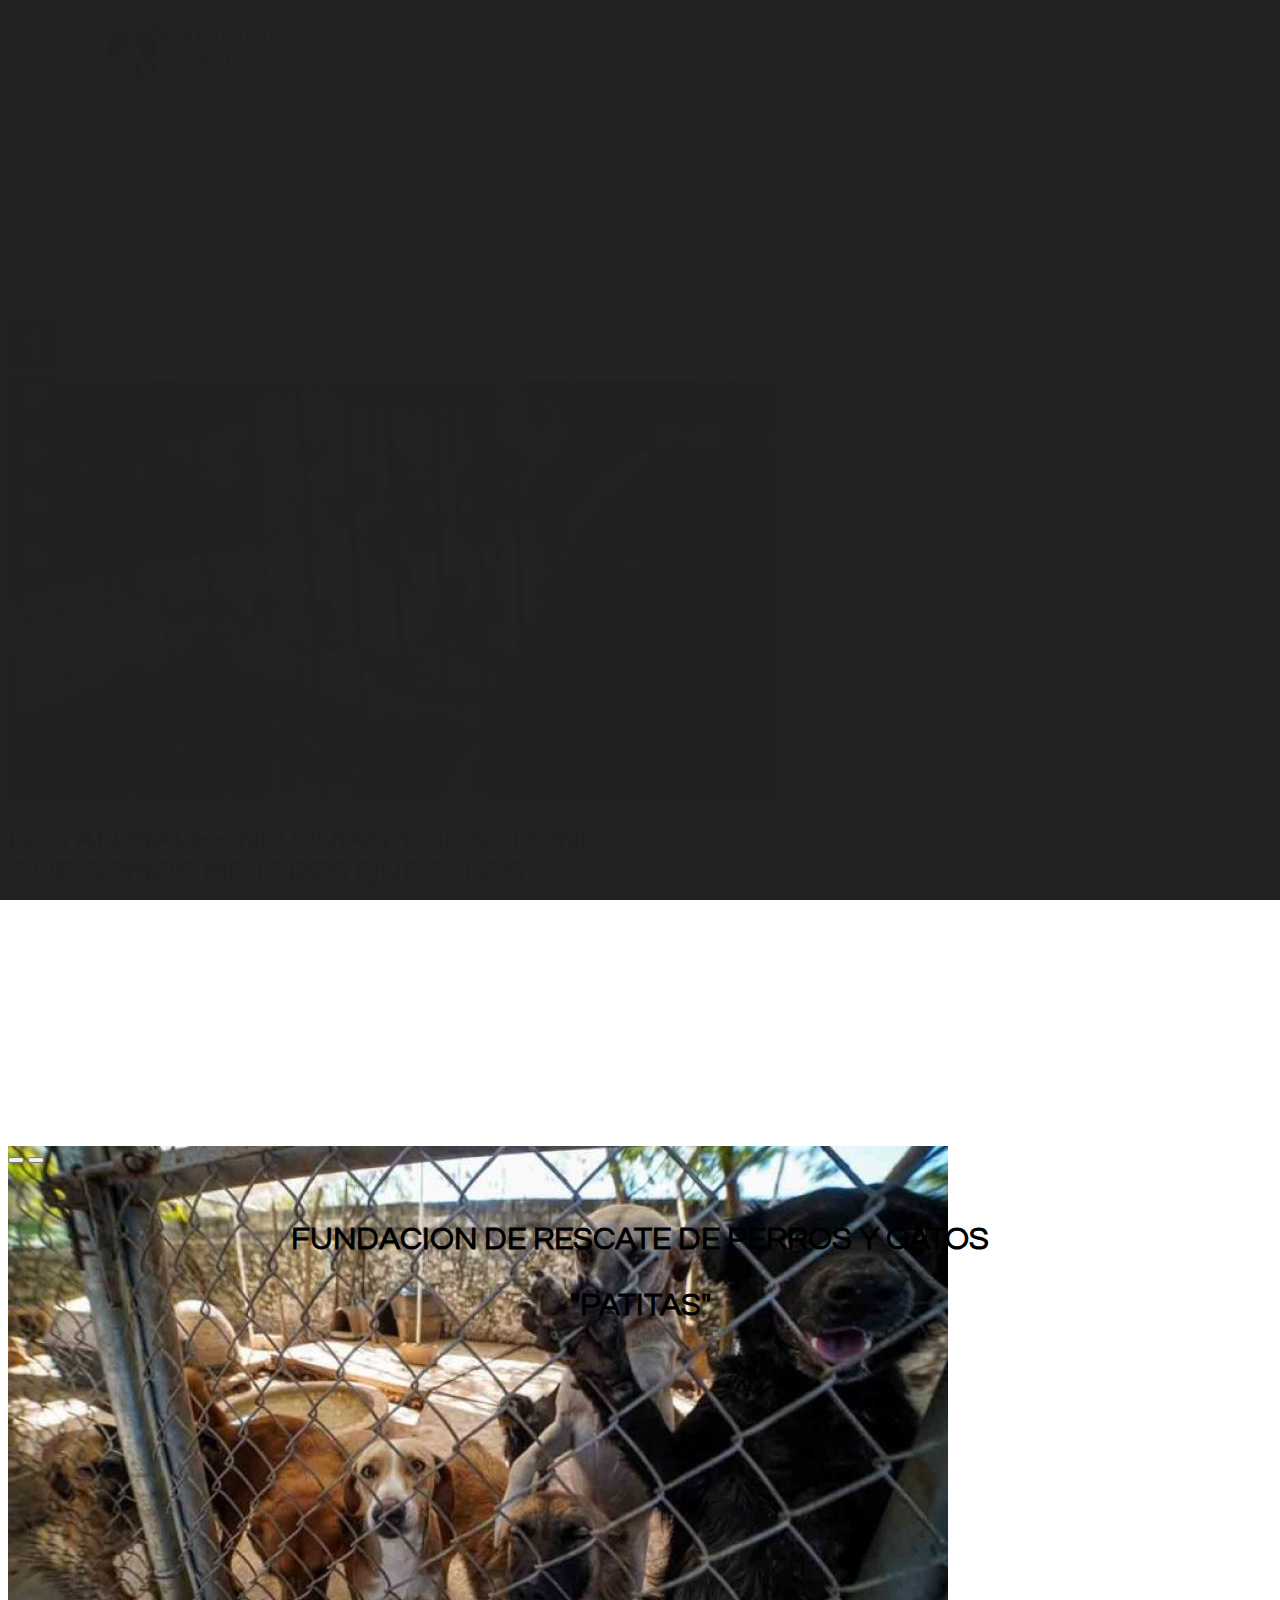
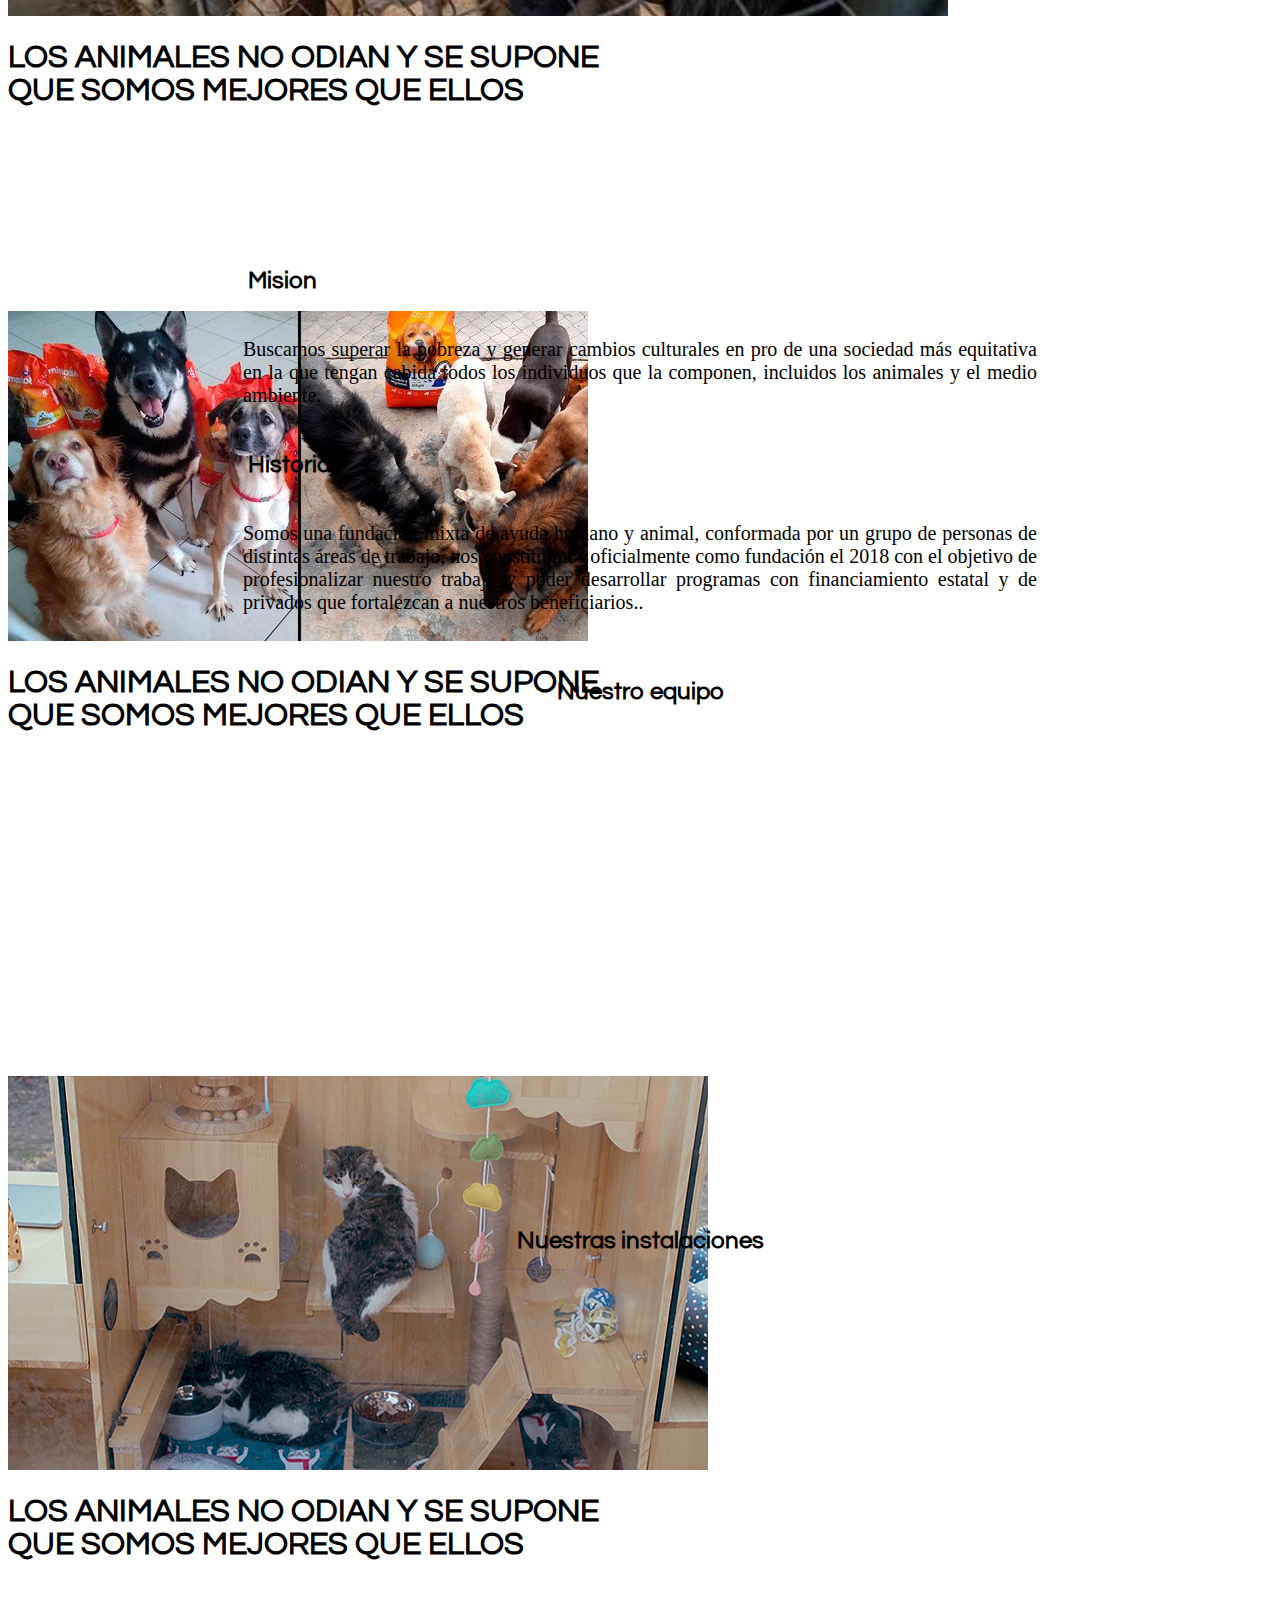
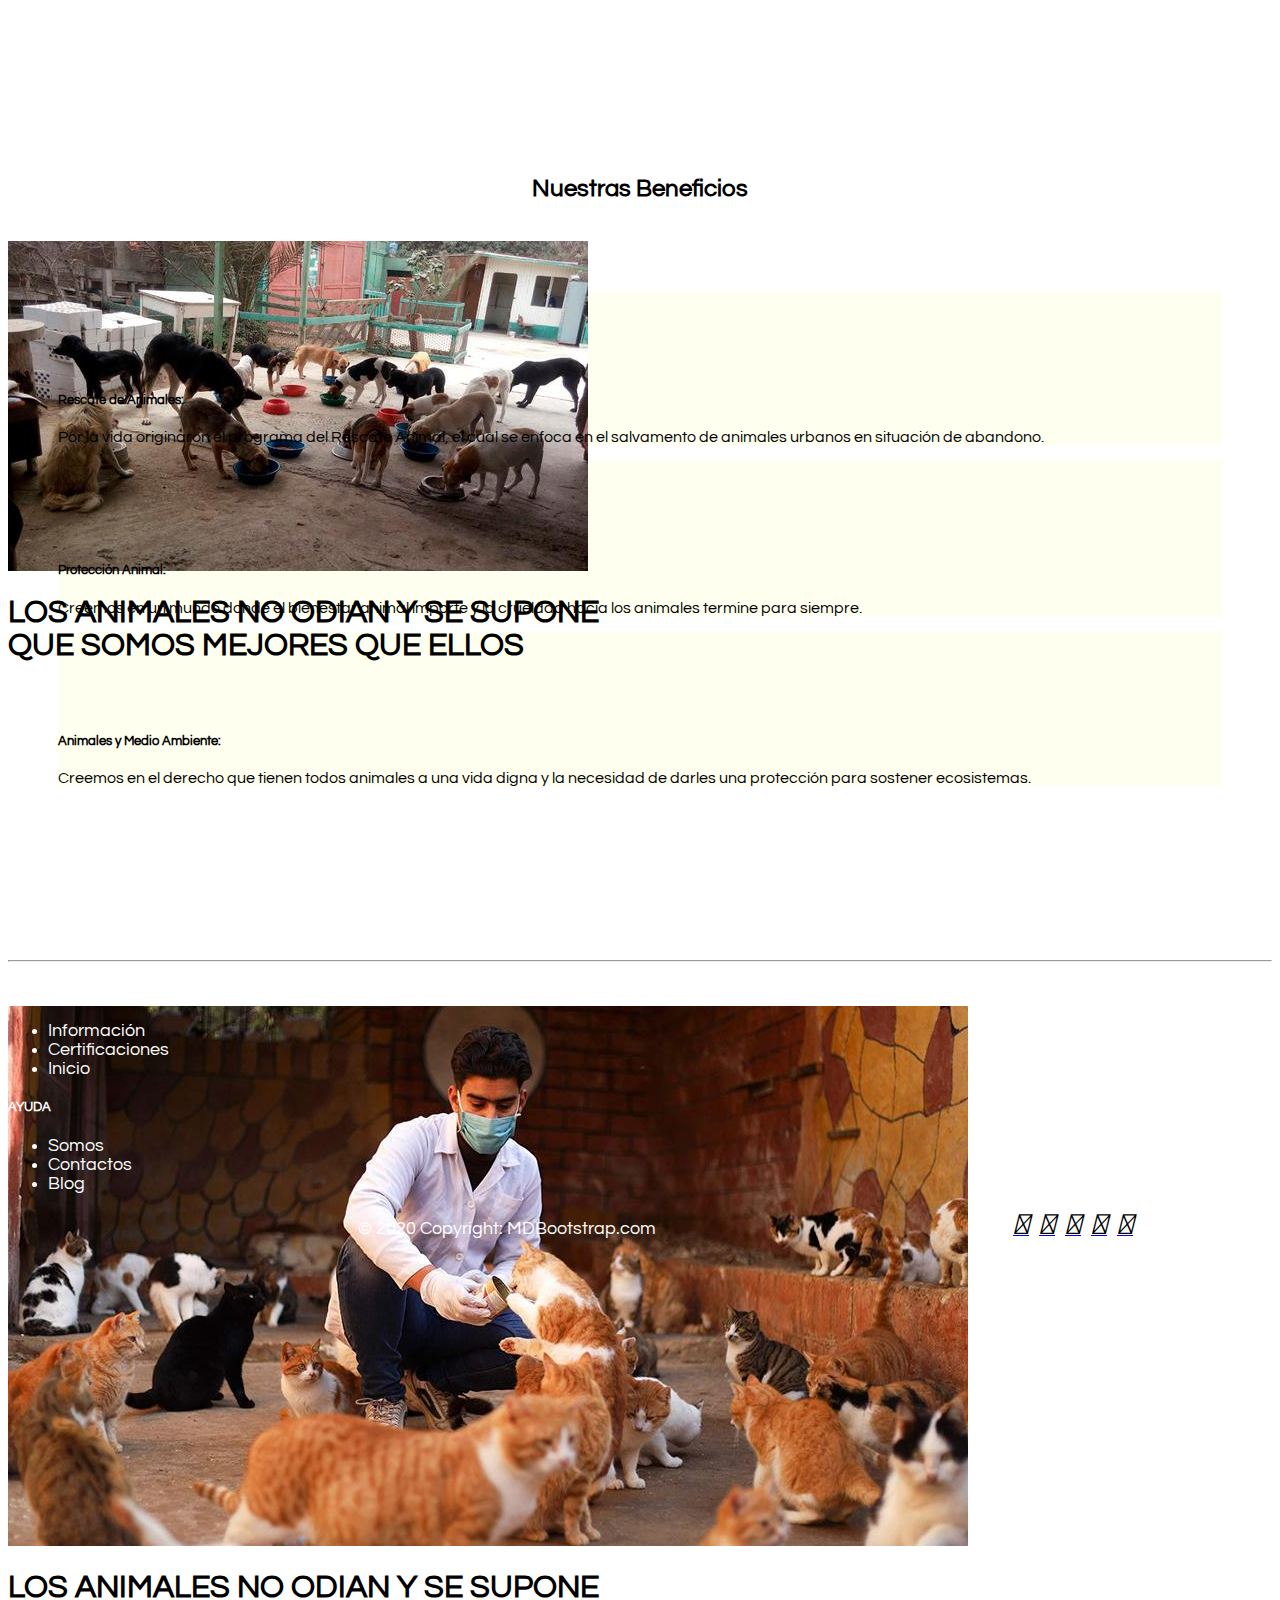
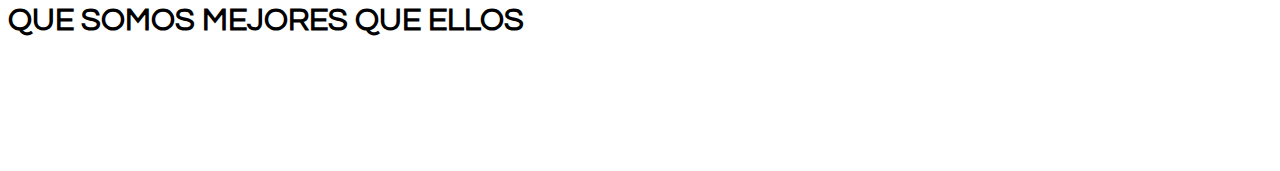
<file: somos.html>
<!DOCTYPE html>
<html lang="en">
  <head>
    <meta charset="UTF-8" />
    <meta http-equiv="X-UA-Compatible" content="IE=edge" />

    <meta name="viewport" content="width=device-width, initial-scale=1">
    <link rel="stylesheet"
      href="https://cdn.jsdelivr.net/npm/bootstrap@4.6.1/dist/css/bootstrap.min.css"
      integrity="sha384-zCbKRCUGaJDkqS1kPbPd7TveP5iyJE0EjAuZQTgFLD2ylzuqKfdKlfG/eSrtxUkn"
      crossorigin="anonymous"/>
    <link rel="stylesheet" href="css/estilos.css" />
    <link
      rel="stylesheet"
      href="https://cdnjs.cloudflare.com/ajax/libs/font-awesome/6.0.0-beta2/css/all.min.css"
      integrity="sha512-YWzhKL2whUzgiheMoBFwW8CKV4qpHQAEuvilg9FAn5VJUDwKZZxkJNuGM4XkWuk94WCrrwslk8yWNGmY1EduTA=="
      crossorigin="anonymous"
      referrerpolicy="no-referrer"/>

<link rel="stylesheet" href="https://cdnjs.cloudflare.com/ajax/libs/font-awesome/4.7.0/css/font-awesome.min.css">
    <link href="https://unpkg.com/aos@2.3.1/dist/aos.css" rel="stylesheet" />
     <link href="https://fonts.googleapis.com/css2?family=Questrial&display=swap" rel="stylesheet">
    <script src="https://unpkg.com/aos@2.3.1/dist/aos.js"></script>
    
    <title>ARVERGUE PATITAS</title>

  </head>
  <body>
<div class="icon-bar">
  <a href="https://www.facebook.com/MundoPatitasOficial/" class="facebook"><i class="fa fa-facebook"></i></a> 
  <a href="https://twitter.com/patitasvtelopez" class="twitter"><i class="fa fa-twitter"></i></a> 
  <a href="https://www.google.com/search?q=arvergue+patitas&oq=arvergue+patitas&aqs=chrome..69i57j0i13l4j69i60l3.5050j0j7&sourceid=chrome&ie=UTF-8" class="google"><i class="fa fa-google"></i></a> 
  <a href="https://cl.linkedin.com/in/karla-altamirano-solar-947b53152" class="linkedin"><i class="fa fa-linkedin"></i></a>
  <a href="https://www.youtube.com/channel/UCOvRZ2NfIW67sEgWlBAB4iQ" class="youtube"><i class="fa fa-youtube"></i></a> 
</div>
    <script>
      AOS.init();
    </script>
<nav class="navbar navbar-expand-lg navbar-light bg-light w-90 p-3 sticky-top">
  <img src="inicio/logo.jpg" class="logo">
  <button class="navbar-toggler" type="button" data-toggle="collapse" data-target="#navbarNavDropdown" aria-controls="navbarNavDropdown" aria-expanded="false" aria-label="Toggle navigation">
    <span class="navbar-toggler-icon"></span>
  </button>
  <div class="collapse navbar-collapse flex-row-reverse" id="navbarNavDropdown">
    <ul class="navbar-nav">
      <li class="nav-item">
        <a class="nav-link " href="index.html">INICIO</a>
      </li>
      <li class="nav-item">
        <a class="nav-link" href="somos.html">SOMOS</a>
      </li>
       <li class="nav-item">
        <a class="nav-link" href="adopta.html">ADOPTA</a>
      </li>
        <li class="nav-item dropdown">
        <a class="nav-link dropdown-toggle" href="donaciones.html" id="navbarDropdownMenuLink" role="button" data-toggle="dropdown" aria-expanded="false">
          COLABORACIONES
        </a>
        <div class="dropdown-menu" aria-labelledby="navbarDropdownMenuLink">
          <a class="dropdown-item" href="donaciones.html">DONACIONES</a>
          <a class="dropdown-item" href="compras.html">COMPRAS</a>
        </div>
      </li>
      <li class="nav-item">
        <a class="nav-link" href="galeria.html">GALERIA</a>
      </li>
      <li class="nav-item">
        <a class="nav-link" href="contacto.html">CONTACTO</a>
      </li>
      
    </ul>
  </div>
</nav>
 <div id="carouselExampleCaptions" class="carousel slide" data-ride="carousel">
  <ol class="carousel-indicators">
    <li data-target="#carouselExampleCaptions" data-slide-to="0" class="active"></li>
    <li data-target="#carouselExampleCaptions" data-slide-to="1"></li>
    <li data-target="#carouselExampleCaptions" data-slide-to="2"></li>
    <li data-target="#carouselExampleCaptions" data-slide-to="3"></li>
    <li data-target="#carouselExampleCaptions" data-slide-to="4"></li>
    <li data-target="#carouselExampleCaptions" data-slide-to="5"></li>
  </ol>
  <div class="carousel-inner slide-banner">
    <div class="carousel-item active slide-banner">
      <img src="inicio/pag1.jpg" class="d-block w-100" alt="...">
      <div class="carousel-caption d-none d-md-block">
        <h1 class="men">LOS ANIMALES NO ODIAN Y SE SUPONE<br>QUE SOMOS MEJORES QUE ELLOS</h1>
      </div>
    </div>
    <div class="carousel-item slide-banner">
      <img src="inicio/pag2.jpg" class="d-block w-100 " alt="...">
      <div class="carousel-caption d-none d-md-block">
        <h1 class="men">LOS ANIMALES NO ODIAN Y SE SUPONE<br>QUE SOMOS MEJORES QUE ELLOS</h1>

      </div>
    </div>
    <div class="carousel-item slide-banner" >
      <img src="inicio/pag3.jpg" class="d-block w-100" alt="...">
      <div class="carousel-caption d-none d-md-block">
        <h1 class="men">LOS ANIMALES NO ODIAN Y SE SUPONE<br>QUE SOMOS MEJORES QUE ELLOS</h1>
      </div>
    </div>
    <div class="carousel-item slide-banner" >
      <img src="inicio/pag4.jpg" class="d-block w-100" alt="...">
      <div class="carousel-caption d-none d-md-block">
        <h1 class="men">LOS ANIMALES NO ODIAN Y SE SUPONE<br>QUE SOMOS MEJORES QUE ELLOS</h1>
      </div>
    </div>
    <div class="carousel-item slide-banner" >
      <img src="inicio/pag5.jpg" class="d-block w-100" alt="...">
      <div class="carousel-caption d-none d-md-block">
        <h1 class="men">LOS ANIMALES NO ODIAN Y SE SUPONE<br>QUE SOMOS MEJORES QUE ELLOS</h1>
      </div>
    </div>
    <div class="carousel-item slide-banner" >
      <img src="inicio/pag6.jpg" class="d-block w-100" alt="...">
      <div class="carousel-caption d-none d-md-block">
        <h1 class="men">LOS ANIMALES NO ODIAN Y SE SUPONE<br>QUE SOMOS MEJORES QUE ELLOS</h1>
      </div>
    </div>
  </div>

  <button class="carousel-control-prev" type="button" data-target="#carouselExampleCaptions" data-slide="prev">
    <span class="carousel-control-prev-icon" aria-hidden="true"></span>
    <span class="sr-only">Previous</span>
  </button>
  <button class="carousel-control-next" type="button" data-target="#carouselExampleCaptions" data-slide="next">
    <span class="carousel-control-next-icon" aria-hidden="true"></span>
    <span class="sr-only">Next</span>
  </button>
</div>
<br>
<h1 class="center">FUNDACION DE RESCATE DE PERROS Y GATOS <br><br> "PATITAS"</h1>
<img src="imagenes/logos.jpg" class="i" data-aos="fade-down"
     data-aos-easing="linear"
     data-aos-duration="1500">
<h2>Mision</h2>
<p class="parrafo">Buscamos superar la pobreza y generar cambios culturales en pro de una sociedad más equitativa en la que tengan cabida todos los individuos que la componen, incluidos los animales y el medio ambiente.</p>
<h2>Historia</h2>
<p class="parrafo">Somos una fundación mixta de ayuda humano y animal, conformada por un grupo de personas de distintas áreas de trabajo, nos constituimos oficialmente como fundación el 2018 con el objetivo de profesionalizar nuestro trabajo y poder desarrollar programas con financiamiento estatal y de privados que fortalezcan a nuestros beneficiarios..</p>
<h2 class="center">Nuestro equipo</h2>
<img src="inicio/equipo.jpg" class="i11" data-aos="fade-down"
     data-aos-easing="linear"
     data-aos-duration="1500">
<h2 class="center">Nuestras instalaciones</h2>
<img src="inicio/establecimiento.jpg" class="i11" data-aos="fade-down"
     data-aos-easing="linear"
     data-aos-duration="1500">
<h2 class="center">Nuestras Beneficios</h2>
<section class="servicios">
      <div class="card-deck">
        <div class="card">
          
          <div class="card-body">
            <i class="fas fa-cat gp"></i>
            <h5 class="card-title">Rescate de Animales:</h5>
            <p class="card-text">
              Por la vida originaron el programa del Rescate Animal, el cual se enfoca en el salvamento de animales urbanos en situación de abandono.
            </p>
            </div>
        </div>
        <div class="card">
          
          <div class="card-body">
            <i class="fas fa-dog gp"></i>
            <h5 class="card-title">Protección Animal:</h5>

            <p class="card-text">
             Creemos en un mundo donde el bienestar animal importe y la crueldad hacia los animales termine para siempre. 
            </p>
          </div>
        </div>
        <div class="card">
          
          <div class="card-body">
            <i class="fas fa-cat gp"></i>
            <h5 class="card-title">Animales y Medio Ambiente:</h5>
            <p class="card-text">
              Creemos en el derecho que tienen todos animales a una vida digna  y la necesidad de darles una  protección para sostener ecosistemas.
            </p>
          </div>
        </div>
      </div>
    </section>
    
   

   


    <!-- Footer -->
    <footer class="footer-copyright text-center py-3 bg-dark b2">
      <br>
      <div class="container-fluid text-center text-md-left">
        <div class="row">
          <div class="offset-1 col-md-5 mt-md-0 mt-3">
            <h5 class="text-uppercase b1">Fundacion DAME UNA "patita"</h5>
            <p class="b1">
            Fundación sin fines de lucro dedicado al rescate de perros y gatos.
            </p>
          </div>
          <hr class="clearfix w-100 d-md-none pb-3" />
          <div class="offset-1 col-md-2 mb-md-0 mb-3">
            <h5 class="b11">CONOCENOS</h5>
            <ul class="list-unstyled">
              <li>
                <a href="somos.html" class="b">Información</a>
              </li>
              <li>
                <a href="contacto.html" class="b">Certificaciones</a>
              </li>
              <li>
                <a href="index.html" class="b">Inicio</a>
              </li>
            </ul>
          </div>
          <div class="offset-1 col-md-2 mb-md-0 mb-3 ">
            <h5 class="b11">AYUDA</h5>

            <ul class="list-unstyled">
              <li>
                <a href="somos.html" class="b">Somos</a>
              </li>
              <li>
                <a href="contacto.html" class="b">Contactos</a>
              </li>
              <li>
                <a href="contacto.html" class="b">Blog</a>
              </li>
            </ul>
          </div>
        </div>
      </div>
      <div class="footer-copyright  py-3 bg-dark">
        <a href="https://mdbootstrap.com/ " class="left b" >© 2020 Copyright: MDBootstrap.com</a>
        <a href="https://www.facebook.com/MundoPatitasOficial/"><i class="fab fa-facebook i1"></i></a>
        <a href="https://wa.me/69931017"><i class="fab fa-whatsapp i1"></i></a>
        <a href="https://www.youtube.com/channel/UCOvRZ2NfIW67sEgWlBAB4iQ"><i class="fab fa-youtube i1"></i></a>
        <a href="https://www.google.com/intl/es/gmail/about/"><i class="fas fa-envelope i1"></i></a>
        <a href="https://twitter.com/patitasvtelopez"><i class="fab fa-twitter i1"></i></a>
      </div>

    </footer>
    <script
      src="https://cdn.jsdelivr.net/npm/jquery@3.5.1/dist/jquery.slim.min.js"
      integrity="sha384-DfXdz2htPH0lsSSs5nCTpuj/zy4C+OGpamoFVy38MVBnE+IbbVYUew+OrCXaRkfj"
      crossorigin="anonymous"
    ></script>
    <script
      src="https://cdn.jsdelivr.net/npm/bootstrap@4.6.1/dist/js/bootstrap.bundle.min.js"
      integrity="sha384-fQybjgWLrvvRgtW6bFlB7jaZrFsaBXjsOMm/tB9LTS58ONXgqbR9W8oWht/amnpF"
      crossorigin="anonymous"
    ></script>
  </body>
</html>
</file>
<file: css/estilos.css>
.header {
    height: 100vh;
    display: flex;
    align-items: center;
}
.banner {
    position: absolute;
    left: 10%;
    top: 40%;
    z-index: 10;
}

.header-content {
    text-align: center;
    display: inline-block;
    align-items: center;
    color: ivory;
}
.gal {
    height: 80vh;
    width: 87%;
   margin-left: 78px;
} 
.g{
    margin-left: 130px;
} 
.g2{
    margin-right: 130px;

} 
.cover1 {
    width: 100%;
    height: 100%;
}

.cover {
    width: 100%;
    height: 100%;
}
.cover22 {
    width: 100%;
    height: 100%;
}
.cover2 {
    background-size: cover;
    width: 100%;
    height: 80%;
}

.slide-banner {
    height: 85vh;
}

.g21{
    font-family: 'Questrial', sans-serif;
    margin-left: 30px;
    font-size: 20px;
    margin-top: 5px;
}
.g3{
    font-family: 'Questrial', sans-serif;
    font-size: 30px;
    margin-left: 30px;
    margin-top: 25px;
}
.gal1{
    width: 400px;
    height: 380px;
    margin-left: -20px;
    padding: 20px;
}


section {
    padding: 50px;
}

.about-p {
    text-align: center;
    display: flex;
    align-items: center;
}


.products {
    background-color: silver;
}

.card {
    justify-content: center;
    align-items: center;
    border: none;

}
.ss{
    width: 400px;
}

.card-body {
    font-family: 'Questrial', sans-serif;
    background-color: ivory;

}
.card-title{
    margin-top: 30px;
}


/*hiddenx*/
.img-hiddenx {
    display: inline-block;
    position: relative;
}
.img-hiddenx > div {
    position: absolute;
    top: 0;
    left: 0;
    z-index: -1;
    margin: 0;
    padding: 50px;
}

.hiddenx:hover {
    opacity: 0.09;
    transition: opacity 1000ms;
}
.logo{
    width: 210px;
    height: 80px;
    margin-left: 80px;
}
a{
    font-size: 18px;
    font-family: 'Questrial', sans-serif;
}
li{
    margin-right: 50px;
}
.p{
    padding: 50px;
}
.center{
    text-align: center;
    padding: 20px;
    font-family: 'Questrial', sans-serif;
}
.center2{
    text-align: center;
    padding: 25px;
    font-family: 'Questrial', sans-serif;
}
.c22{
    background: red;
    border: 0px;
}
.c22:hover{
    background: #3753FF;
}
.center1{
    text-align: center;
    padding: 10px;
    font-family: 'Questrial', sans-serif;
}
.navbar-nav .nav-item:hover .nav-link {
    color: #E52A2A;
}
div.carousel-inner div.carousel-item::before {
    position: absolute;
    left: 0;
    right: 0;
    top: 0;
    bottom: 0;
    background-color: #2121218c;
    content: "";
}
.parrafo{
    color: black;
    margin-left: 210px;
    margin-right: 210px;
    padding: 25px;
    font-size: 20px;
    text-align: justify;
}
.i{
    margin-left: 400px;
    width: 600px;
    height: 400px;
    padding: 40px;
}
.i11{
    margin-left: 300px;
    width: 700px;
    height: 400px;
    padding: 20px;
}
h2{
    font-family: 'Questrial', sans-serif;
    margin-left: 240px;
    margin-right: 240px;

        }
.gp{
    font-size: 70px;
    padding: 3px;
    color: #F51515;
}

.icon-bar {
  position: fixed;
  top: 50%;
  -webkit-transform: translateY(-50%);
  -ms-transform: translateY(-50%);
  transform: translateY(-50%);
}

.icon-bar a {
  display: block;
  text-align: center;
  padding: 16px;
  transition: all 0.3s ease;
  color: white;
  font-size: 20px;
}

.icon-bar a:hover {
  background-color: #000;
}

.facebook {
  background: #3B5998;
  color: white;
}

.twitter {
  background: #55ACEE;
  color: white;
}

.google {
  background: #dd4b39;
  color: white;
}

.linkedin {
  background: #007bb5;
  color: white;
}

.youtube {
  background: #bb0000;
  color: white;
}

.content {
  margin-left: 75px;
  font-size: 30px;
}
.left{
    margin: 350px;
}
.b{
    color: #FFFFFF;
    text-decoration: none;
}
.b2{
    color: #FFFFFF;
}
.b11{
   font-family: 'Questrial', sans-serif;
}
.b1{
    font-family: 'Questrial', sans-serif;
}
.men{
    font-family: 'Questrial', sans-serif;
}
.b:hover{
    text-decoration: none;
    color: #E52A2A;
}
.d1{
    padding: 6px;
}

.i1 {
    font-size: 30px;
    padding: 3px;
    color: black;
    
    }
.i1:hover{
    color: #E52A2A;
}
.ga{
    width: 300px;
    height: 350px;
    margin-left: 200px;
}
.ga:hover{
    background: #E52A2A;
    padding: 2px;        
}
.ga1{
   width: 300px;
    height: 350px;
    margin-left: 50px; 
}
.ga1:hover{
    background: #E52A2A;
    padding: 2px;        
}/* carrito */
.containermaestro {
    border: 2px solid black;
    width: 80%;
    margin: 0 auto;
}
.carrito {
    margin: 0 auto;
    
    display: flex;
    padding: 20px;
}
.image-car {
    flex-basis: 50%;
}
.contenedor {
    flex-basis: 50%;
}

.supercarrito {
    background-color: ivory;
}
.com{
    width: 400px;
    margin-left: 480px;
}
.bb1{
    margin-left: 100px;
    background: red;
    border: 0px;
}
.bb11{
    margin-left: 120px;
    background: red;
    border: 0px;
}
.bb1:hover{
    background: #3753FF;
}
.bb11:hover{
    background: #3753FF;
}
.hh{
    font-size: 25px;
}
.bbb{
    background: red;
    border: 0px;
}
.bbb:hover{
    background: #3753FF;
}
/* carrito */
.containermaestro {
    border: 2px solid black;
    width: 70%;
    margin: 0 auto;
    font-family: 'Questrial', sans-serif;
}
.carrito {
    margin: 0 auto;
    color: black;
    display: flex;
    padding: 20px;
}
.image-car {
    flex-basis: 80%;
    background: ivory;
}
.contenedor {
    width:  50%;
}
.le{
    margin-left: 50px;
    width: 300px;
    font-family: 'Questrial', sans-serif;
}
.le1{
    margin-left: 120px;
    width: 200px;
    font-family: 'Questrial', sans-serif;
}
.supercarrito {
    background-color: ivory;
}
input[type=text], input[type=email], input[type=number],select, textarea {
    width: 70%;
    padding: 12px;
    border: 1px solid #ccc;
    border-radius: 9px;
    resize: vertical;
}
input[type=radio] {
width: 10%;
  padding: 5px;
  border: 1px solid #ccc;
  resize: vertical;
}

input[type=password] {
  width: 70%;
  padding: 15px;
  border: 1px solid #ccc;
  resize: vertical;
}
label {
  padding: 12px 12px 12px 0;
  display: inline-block;
}
input[type=submit],  input[type=reset]{
  background-color: #EA2923;
  color: white;
  padding: 12px 20px;
  border: none;
  border-radius: 4px;
  cursor: pointer;
  float: right;
  margin-left: 10px;
}

input[type=submit]:hover, input[type=reset]:hover {
  background-color: #747687;
}


.col-251 {
  float: left;
  width: 45%;
  margin-left: 0px;
}
.col-252 {
  float: left;
  width: 50%;
  margin-left: 0px;
}

.col-751 {
  width: 70%;
  margin-top: 6px;
  margin-left: 250px;
}
.col-752 {
  width: 90%;
  margin-top: 6px;
  margin-left: 200px;
}
.col-501 {
  width: 50%;
  padding: 15px;
}
.col51{
    margin-left: 10px;
    margin: 10px;
    margin-right: 10px;
}
.fila1:after {
  content: "";
  display: table;
  clear: both;
}
.fila2{
    margin-right: 50px;
}
.fila1{
     margin-right: 50px;
}
.section1{
    background: #FFEDED;
    margin-left: 400px;
    margin-right: 400px;
    height: 750px;
}
.section2{
    background: #FFEDED;
    margin-left: 400px;
    margin-right: 400px;
    height: 400px;
}



@media (max-width: 700px) {
    .containermaestro {
    border: 2px solid black;
    width: 85%;
    margin: 0 auto;
    font-family: 'Questrial', sans-serif;
}
.carrito {
    margin: 0 auto;
    color: black;
    display: flex;
}
.contenedor {
    width:  400px;
}
.le{
    margin-left: 0px;
    width: 150px;
    font-size: 22px;
    text-align: center;
    font-family: 'Questrial', sans-serif;
}
.le1{
    margin-left: 0px;
    font-size: 22px;
    width: 10px;
    font-family: 'Questrial', sans-serif;
}
.supercarrito {
    text-align: left;
    background-color: ivory;
    font-size: 12px;
    width: 10px;
}
.com{
    margin-left: 43px;
}
    .cover22{
        width: 160px;
    }
    .section1{
        margin-left: 20px;
        margin-right: 20px;
        margin: 20px;
        height: 800px;
        }
        .section2{
        margin-left: 20px;
        margin-right: 20px;
        margin: 20px;
        height: 450px;
        }

        .col-751 {
            margin-left: 150px;
        }
        .col-251 {
            margin-left: 40px;
        }
        input[type=submit],  input[type=reset]{

margin: 6px;
}

        .col51{
          margin-right: 25px;
          padding: 20px;
}
        .col501{
            margin-left: 30px;
            margin-right: 60px;
        }
        .df{
            margin-top: 10px;
        }
    .ga{
    width: 300px;
    height: 350px;
    margin-left: 10px;
    }
    .left{
    margin: 80px;
    }
    
    .logo{
        margin-left: 10px;
    }
   .p{
        margin-right: 50px;
        padding: 3px;
   }
   .t1{
    margin: 20px;
   }
    .parrafo{

        margin: 25px;
        font-size: 15px;
        text-align: justify;
    }
    .i{
         margin-left: 75px;
        width: 350px;
        height: 250px;
        padding: 10px;
    }
    .i11{
         margin-left: 75px;
        width: 350px;
        height: 250px;
        padding: 10px;
    }
    h2{
        margin-left: 30px;
         margin-right: 30px;
         text-align: center;
    }
    .b1{
        margin-right: 50px;
    }
    .b11{
           margin-right: 40px;
    }
    .cover {
        width: 400px;
        height: 350px;
        }
    section {
    padding: 40px;
    }
    .card-deck {
    padding-left: 15px;
    }
    .slide-banner {
    height: 40vh;
}
.gal {
    height: 60vh;
    width: 92%;
   margin-left: 20px;
} 
.g{
    margin-left: 30px;
} 
.g2{
    margin-right: 30px;

} 


}
</file>
